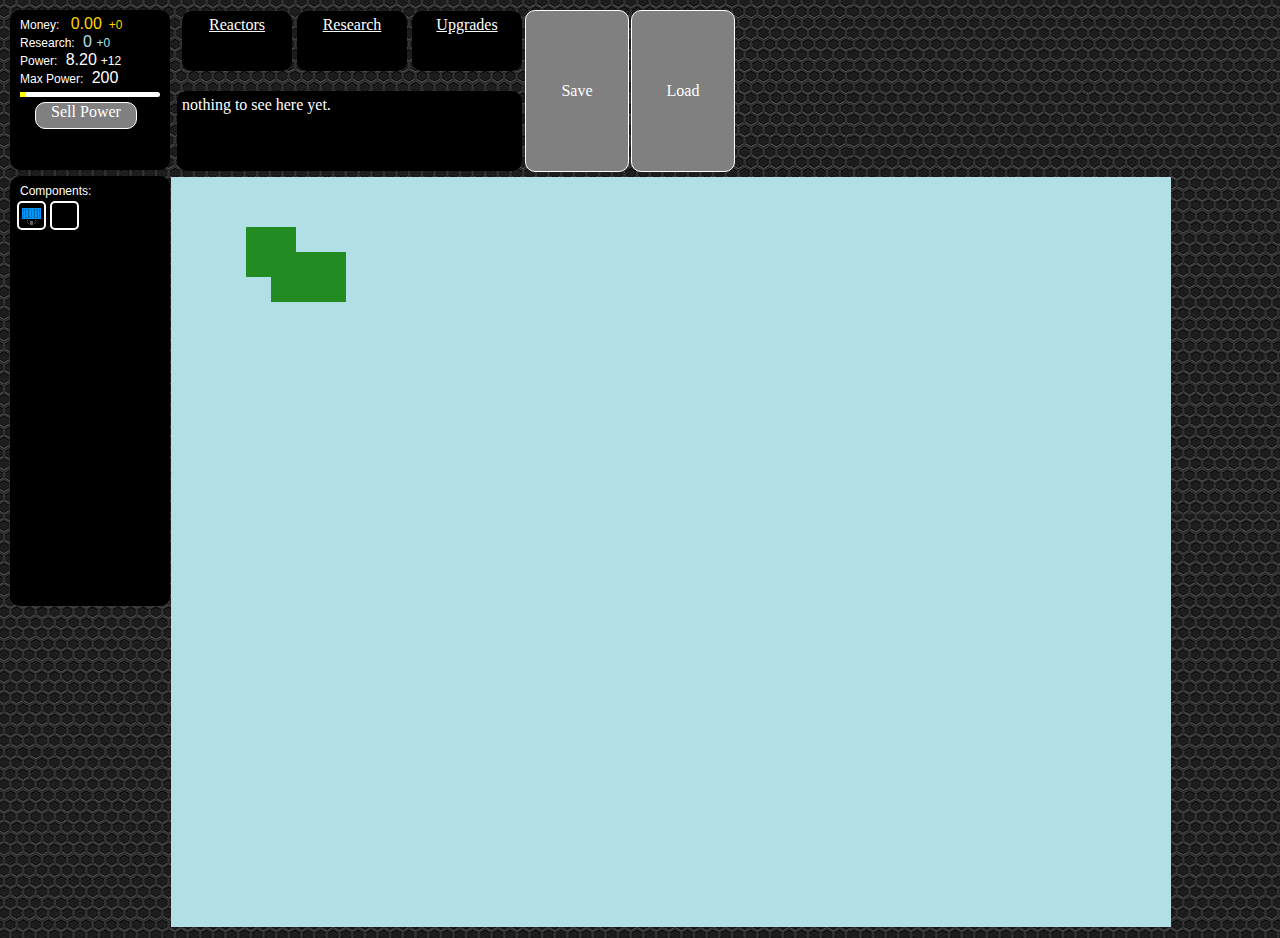
<file: index.html>
<!DOCTYPE html>
<head>
<title>Reactor Idle</title>
<link rel="stylesheet" href="main.css">
</head>
<body>
<div class = "topbar">
	<table>
		<tbody>
			<tr>
				<td class = "readout">
					<div class = "text">
						<span class = "title">Money: </span>
						<span class = "currency" id = "moneyPossessed">0 </span>
						<span class = "production" id = "moneyIncome">+0 </span>
					</div>
					<div class = "text">
						<span class = "title">Research: </span>
						<span class = "research" id = "researchPossessed">0 </span>
						<span class = "researchProduction" id = "researchIncome">+0 </span>
					</div>
					<div class = "text">
						<span class = "title">Power: </span>
						<span class = "power" id = "powerPossessed">0 </span>
						<span class = "powerProduction" id = "powerIncome">+0 </span>
					</div>
					<div class = "text">
						<span class = "title">Max Power: </span>
						<span class = "maxpower" id = "maxpowerPossessed"> 0 </span>
					</div>	
					<div id = "powerbar">
						<div id = "powerbarFill">
						</div>
					</div>
					<div id = "sellButton">
						<span>Sell Power</span>
					</div>
				</td>
				<td class = "infoTab">
					<td class = "menu" valign = "top">
						<a class = "select" id = "ReactorTab" href = "reactors.htm" onclick = "save(gamestate);"> Reactors </a>
						<a class = "select" id = "ResearchTab" href = "research.htm" onclick = "save(gamestate);"> Research </a>
						<a class = "select" id = "UpgradesTab" href = "upgrades.htm" onclick = "save(gamestate);"> Upgrades </a>
						<div class = "menuBox"></div>
						<div class = "informationBox"> nothing to see here yet. </div>
					</td>	
					<td id = "saveButton">
						<span>Save</span>
					</td>	
					<td id = "loadButton">
						<span>Load</span>
					</td>
				</td>
			</tr>
		</tbody>
	</table>
</div>

<div class = "playArea">
<table>
	<tbody>
		<tr>
		<td class = "Components">
			<div class = "text">
				<span class = "title">Components: </span>
			</div>
			<div class = "Reactor-Components">
				<div id = "solar-panel" class = "component-select"></div>
				<div id = "wood-burner" class = "component-select"></div>
			</div>
		</td>

			

		<td class = "gameArea" valign = "top">
		<div class = "water tile">
			 <div class = "water tile1_1" data-pos = "1_1">
			 </div>
		</div>
		<div class = "water tile">
			 <div class = "water tile1_2" data-pos = "1_2">
			 </div>
		</div>
		<div class = "water tile">
			 <div class = "water tile1_3" data-pos = "1_3">
			 </div>
		</div>
		<div class = "water tile">
			 <div class = "water tile1_4" data-pos = "1_4">
			 </div>
		</div>
		<div class = "water tile">
			 <div class = "water tile1_5" data-pos = "1_5">
			 </div>
		</div>
		<div class = "water tile">
			 <div class = "water tile1_6" data-pos = "1_6">
			 </div>
		</div>
		<div class = "water tile">
			 <div class = "water tile1_7" data-pos = "1_7">
			 </div>
		</div>
		<div class = "water tile">
			 <div class = "water tile1_8" data-pos = "1_8">
			 </div>
		</div>
		<div class = "water tile">
			 <div class = "water tile1_9" data-pos = "1_9">
			 </div>
		</div>
		<div class = "water tile">
			 <div class = "water tile1_10" data-pos = "1_10">
			 </div>
		</div>
		<div class = "water tile">
			 <div class = "water tile1_11" data-pos = "1_11">
			 </div>
		</div>
		<div class = "water tile">
			 <div class = "water tile1_12" data-pos = "1_12">
			 </div>
		</div>
		<div class = "water tile">
			 <div class = "water tile1_13" data-pos = "1_13">
			 </div>
		</div>
		<div class = "water tile">
			 <div class = "water tile1_14" data-pos = "1_14">
			 </div>
		</div>
		<div class = "water tile">
			 <div class = "water tile1_15" data-pos = "1_15">
			 </div>
		</div>
		<div class = "water tile">
			 <div class = "water tile1_16" data-pos = "1_16">
			 </div>
		</div>
		<div class = "water tile">
			 <div class = "water tile1_17" data-pos = "1_17">
			 </div>
		</div>
		<div class = "water tile">
			 <div class = "water tile1_18" data-pos = "1_18">
			 </div>
		</div>
		<div class = "water tile">
			 <div class = "water tile1_19" data-pos = "1_19">
			 </div>
		</div>
		<div class = "water tile">
			 <div class = "water tile1_20" data-pos = "1_20">
			 </div>
		</div>
		<div class = "water tile">
			 <div class = "water tile1_21" data-pos = "1_21">
			 </div>
		</div>
		<div class = "water tile">
			 <div class = "water tile1_22" data-pos = "1_22">
			 </div>
		</div>
		<div class = "water tile">
			 <div class = "water tile1_23" data-pos = "1_23">
			 </div>
		</div>
		<div class = "water tile">
			 <div class = "water tile1_24" data-pos = "1_24">
			 </div>
		</div>
		<div class = "water tile">
			 <div class = "water tile1_25" data-pos = "1_25">
			 </div>
		</div>
		<div class = "water tile">
			 <div class = "water tile1_26" data-pos = "1_26">
			 </div>
		</div>
		<div class = "water tile">
			 <div class = "water tile1_27" data-pos = "1_27">
			 </div>
		</div>
		<div class = "water tile">
			 <div class = "water tile1_28" data-pos = "1_28">
			 </div>
		</div>
		<div class = "water tile">
			 <div class = "water tile1_29" data-pos = "1_29">
			 </div>
		</div>
		<div class = "water tile">
			 <div class = "water tile1_30" data-pos = "1_30">
			 </div>
		</div>
		<div class = "water tile">
			 <div class = "water tile1_31" data-pos = "1_31">
			 </div>
		</div>
		<div class = "water tile">
			 <div class = "water tile1_32" data-pos = "1_32">
			 </div>
		</div>
		<div class = "water tile">
			 <div class = "water tile1_33" data-pos = "1_33">
			 </div>
		</div>
		<div class = "water tile">
			 <div class = "water tile1_34" data-pos = "1_34">
			 </div>
		</div>
		<div class = "water tile">
			 <div class = "water tile1_35" data-pos = "1_35">
			 </div>
		</div>
		<div class = "water tile">
			 <div class = "water tile1_36" data-pos = "1_36">
			 </div>
		</div>
		<div class = "water tile">
			 <div class = "water tile1_37" data-pos = "1_37">
			 </div>
		</div>
		<div class = "water tile">
			 <div class = "water tile1_38" data-pos = "1_38">
			 </div>
		</div>
		<div class = "water tile">
			 <div class = "water tile1_39" data-pos = "1_39">
			 </div>
		</div>
		<div class = "water tile">
			 <div class = "water tile1_40" data-pos = "1_40">
			 </div>
		</div>
		<div style = "clear:both"></div>
		<div class = "water tile">
			 <div class = "water tile2_1" data-pos = "2_1">
			 </div>
		</div>
		<div class = "water tile">
			 <div class = "water tile2_2" data-pos = "2_2">
			 </div>
		</div>
		<div class = "water tile">
			 <div class = "water tile2_3" data-pos = "2_3">
			 </div>
		</div>
		<div class = "water tile">
			 <div class = "water tile2_4" data-pos = "2_4">
			 </div>
		</div>
		<div class = "water tile">
			 <div class = "water tile2_5" data-pos = "2_5">
			 </div>
		</div>
		<div class = "water tile">
			 <div class = "water tile2_6" data-pos = "2_6">
			 </div>
		</div>
		<div class = "water tile">
			 <div class = "water tile2_7" data-pos = "2_7">
			 </div>
		</div>
		<div class = "water tile">
			 <div class = "water tile2_8" data-pos = "2_8">
			 </div>
		</div>
		<div class = "water tile">
			 <div class = "water tile2_9" data-pos = "2_9">
			 </div>
		</div>
		<div class = "water tile">
			 <div class = "water tile2_10" data-pos = "2_10">
			 </div>
		</div>
		<div class = "water tile">
			 <div class = "water tile2_11" data-pos = "2_11">
			 </div>
		</div>
		<div class = "water tile">
			 <div class = "water tile2_12" data-pos = "2_12">
			 </div>
		</div>
		<div class = "water tile">
			 <div class = "water tile2_13" data-pos = "2_13">
			 </div>
		</div>
		<div class = "water tile">
			 <div class = "water tile2_14" data-pos = "2_14">
			 </div>
		</div>
		<div class = "water tile">
			 <div class = "water tile2_15" data-pos = "2_15">
			 </div>
		</div>
		<div class = "water tile">
			 <div class = "water tile2_16" data-pos = "2_16">
			 </div>
		</div>
		<div class = "water tile">
			 <div class = "water tile2_17" data-pos = "2_17">
			 </div>
		</div>
		<div class = "water tile">
			 <div class = "water tile2_18" data-pos = "2_18">
			 </div>
		</div>
		<div class = "water tile">
			 <div class = "water tile2_19" data-pos = "2_19">
			 </div>
		</div>
		<div class = "water tile">
			 <div class = "water tile2_20" data-pos = "2_20">
			 </div>
		</div>
		<div class = "water tile">
			 <div class = "water tile2_21" data-pos = "2_21">
			 </div>
		</div>
		<div class = "water tile">
			 <div class = "water tile2_22" data-pos = "2_22">
			 </div>
		</div>
		<div class = "water tile">
			 <div class = "water tile2_23" data-pos = "2_23">
			 </div>
		</div>
		<div class = "water tile">
			 <div class = "water tile2_24" data-pos = "2_24">
			 </div>
		</div>
		<div class = "water tile">
			 <div class = "water tile2_25" data-pos = "2_25">
			 </div>
		</div>
		<div class = "water tile">
			 <div class = "water tile2_26" data-pos = "2_26">
			 </div>
		</div>
		<div class = "water tile">
			 <div class = "water tile2_27" data-pos = "2_27">
			 </div>
		</div>
		<div class = "water tile">
			 <div class = "water tile2_28" data-pos = "2_28">
			 </div>
		</div>
		<div class = "water tile">
			 <div class = "water tile2_29" data-pos = "2_29">
			 </div>
		</div>
		<div class = "water tile">
			 <div class = "water tile2_30" data-pos = "2_30">
			 </div>
		</div>
		<div class = "water tile">
			 <div class = "water tile2_31" data-pos = "2_31">
			 </div>
		</div>
		<div class = "water tile">
			 <div class = "water tile2_32" data-pos = "2_32">
			 </div>
		</div>
		<div class = "water tile">
			 <div class = "water tile2_33" data-pos = "2_33">
			 </div>
		</div>
		<div class = "water tile">
			 <div class = "water tile2_34" data-pos = "2_34">
			 </div>
		</div>
		<div class = "water tile">
			 <div class = "water tile2_35" data-pos = "2_35">
			 </div>
		</div>
		<div class = "water tile">
			 <div class = "water tile2_36" data-pos = "2_36">
			 </div>
		</div>
		<div class = "water tile">
			 <div class = "water tile2_37" data-pos = "2_37">
			 </div>
		</div>
		<div class = "water tile">
			 <div class = "water tile2_38" data-pos = "2_38">
			 </div>
		</div>
		<div class = "water tile">
			 <div class = "water tile2_39" data-pos = "2_39">
			 </div>
		</div>
		<div class = "water tile">
			 <div class = "water tile2_40" data-pos = "2_40">
			 </div>
		</div>
		<div style = "clear:both"></div>
		<div class = "water tile">
		     <div class = "water tile3_1" data-pos = "3_1">
		     </div>
		 </div>
		<div class = "water tile">
		     <div class = "water tile3_2" data-pos = "3_2">
		     </div>
		 </div>
		<div class = "water tile">
		     <div class = "water tile3_3" data-pos = "3_3">
		     </div>
		 </div>
		<div class = "grass tile">
		     <div class = "grass placeable tile3_4" data-pos = "3_4">
		     </div>
		 </div>
		<div class = "grass tile">
		     <div class = "grass placeable tile3_5" data-pos = "3_5">
		     </div>
		 </div>
		<div class = "water tile">
		     <div class = "water tile3_6" data-pos = "3_6">
		     </div>
		 </div>
		<div class = "water tile">
		     <div class = "water tile3_7" data-pos = "3_7">
		     </div>
		 </div>
		<div class = "water tile">
		     <div class = "water tile3_8" data-pos = "3_8">
		     </div>
		 </div>
		<div class = "water tile">
		     <div class = "water tile3_9" data-pos = "3_9">
		     </div>
		 </div>
		<div class = "water tile">
		     <div class = "water tile3_10" data-pos = "3_10">
		     </div>
		</div>
		<div class = "water tile">
		     <div class = "water tile3_11" data-pos = "3_11">
		     </div>
		</div>
		<div class = "water tile">
		     <div class = "water tile3_12" data-pos = "3_12">
		     </div>
		</div>
		<div class = "water tile">
		     <div class = "water tile3_13" data-pos = "3_13">
		     </div>
		</div>
		<div class = "water tile">
		     <div class = "water tile3_14" data-pos = "3_14">
		     </div>
		</div>
		<div class = "water tile">
		     <div class = "water tile3_15" data-pos = "3_15">
		     </div>
		</div>
		<div class = "water tile">
		     <div class = "water tile3_16" data-pos = "3_16">
		     </div>
		</div>
		<div class = "water tile">
		     <div class = "water tile3_17" data-pos = "3_17">
		     </div>
		</div>
		<div class = "water tile">
		     <div class = "water tile3_18" data-pos = "3_18">
		     </div>
		</div>
		<div class = "water tile">
		     <div class = "water tile3_19" data-pos = "3_19">
		     </div>
		</div>
		<div class = "water tile">
		     <div class = "water tile3_20" data-pos = "3_20">
		     </div>
		</div>
		<div class = "water tile">
		     <div class = "water tile3_21" data-pos = "3_21">
		     </div>
		</div>
		<div class = "water tile">
		     <div class = "water tile3_22" data-pos = "3_22">
		     </div>
		</div>
		<div class = "water tile">
		     <div class = "water tile3_23" data-pos = "3_23">
		     </div>
		</div>
		<div class = "water tile">
		     <div class = "water tile3_24" data-pos = "3_24">
		     </div>
		</div>
		<div class = "water tile">
		     <div class = "water tile3_25" data-pos = "3_25">
		     </div>
		</div>
		<div class = "water tile">
		     <div class = "water tile3_26" data-pos = "3_26">
		     </div>
		</div>
		<div class = "water tile">
		     <div class = "water tile3_27" data-pos = "3_27">
		     </div>
		</div>
		<div class = "water tile">
		     <div class = "water tile3_28" data-pos = "3_28">
		     </div>
		</div>
		<div class = "water tile">
		     <div class = "water tile3_29" data-pos = "3_29">
		     </div>
		</div>
		<div class = "water tile">
		     <div class = "water tile3_30" data-pos = "3_30">
		     </div>
		</div>
		<div class = "water tile">
		     <div class = "water tile3_31" data-pos = "3_31">
		     </div>
		</div>
		<div class = "water tile">
		     <div class = "water tile3_32" data-pos = "3_32">
		     </div>
		</div>
		<div class = "water tile">
		     <div class = "water tile3_33" data-pos = "3_33">
		     </div>
		</div>
		<div class = "water tile">
		     <div class = "water tile3_34" data-pos = "3_34">
		     </div>
		</div>
		<div class = "water tile">
		     <div class = "water tile3_35" data-pos = "3_35">
		     </div>
		</div>
		<div class = "water tile">
		     <div class = "water tile3_36" data-pos = "3_36">
		     </div>
		</div>
		<div class = "water tile">
		     <div class = "water tile3_37" data-pos = "3_37">
		     </div>
		</div>
		<div class = "water tile">
		     <div class = "water tile3_38" data-pos = "3_38">
		     </div>
		</div>
		<div class = "water tile">
		     <div class = "water tile3_39" data-pos = "3_39">
		     </div>
		</div>
		<div class = "water tile">
		     <div class = "water tile3_40" data-pos = "3_40">
		     </div>
		</div>
			<div style = "clear:both"></div>
		<div class = "water tile">
		     <div class = "water tile4_1" data-pos = "4_1">
		     </div>
		 </div>
		<div class = "water tile">
		     <div class = "water tile4_2" data-pos = "4_2">
		     </div>
		 </div>
		<div class = "water tile">
		     <div class = "water tile4_3" data-pos = "4_3">
		     </div>
		 </div>
		<div class = "grass tile">
		     <div class = "grass placeable tile4_4" data-pos = "4_4">
		     </div>
		 </div>
		<div class = "grass tile">
		     <div class = "grass placeable tile4_5" data-pos = "4_5">
		     </div>
		 </div>
		<div class = "grass tile">
		     <div class = "grass placeable tile4_6" data-pos = "4_6">
		     </div>
		 </div>
		<div class = "grass tile">
		     <div class = "grass placeable tile4_7" data-pos = "4_7">
		     </div>
		 </div>
		<div class = "water tile">
		     <div class = "water tile4_8" data-pos = "4_8">
		     </div>
		 </div>
		<div class = "water tile">
		     <div class = "water tile4_9" data-pos = "4_9">
		     </div>
		 </div>
		<div class = "water tile">
		     <div class = "water tile4_10" data-pos = "4_10">
		     </div>
		</div>
		<div class = "water tile">
		     <div class = "water tile4_11" data-pos = "4_11">
		     </div>
		</div>
		<div class = "water tile">
		     <div class = "water tile4_12" data-pos = "4_12">
		     </div>
		</div>
		<div class = "water tile">
		     <div class = "water tile4_13" data-pos = "4_13">
		     </div>
		</div>
		<div class = "water tile">
		     <div class = "water tile4_14" data-pos = "4_14">
		     </div>
		</div>
		<div class = "water tile">
		     <div class = "water tile4_15" data-pos = "4_15">
		     </div>
		</div>
		<div class = "water tile">
		     <div class = "water tile4_16" data-pos = "4_16">
		     </div>
		</div>
		<div class = "water tile">
		     <div class = "water tile4_17" data-pos = "4_17">
		     </div>
		</div>
		<div class = "water tile">
		     <div class = "water tile4_18" data-pos = "4_18">
		     </div>
		</div>
		<div class = "water tile">
		     <div class = "water tile4_19" data-pos = "4_19">
		     </div>
		</div>
		<div class = "water tile">
		     <div class = "water tile4_20" data-pos = "4_20">
		     </div>
		</div>
		<div class = "water tile">
		     <div class = "water tile4_21" data-pos = "4_21">
		     </div>
		</div>
		<div class = "water tile">
		     <div class = "water tile4_22" data-pos = "4_22">
		     </div>
		</div>
		<div class = "water tile">
		     <div class = "water tile4_23" data-pos = "4_23">
		     </div>
		</div>
		<div class = "water tile">
		     <div class = "water tile4_24" data-pos = "4_24">
		     </div>
		</div>
		<div class = "water tile">
		     <div class = "water tile4_25" data-pos = "4_25">
		     </div>
		</div>
		<div class = "water tile">
		     <div class = "water tile4_26" data-pos = "4_26">
		     </div>
		</div>
		<div class = "water tile">
		     <div class = "water tile4_27" data-pos = "4_27">
		     </div>
		</div>
		<div class = "water tile">
		     <div class = "water tile4_28" data-pos = "4_28">
		     </div>
		</div>
		<div class = "water tile">
		     <div class = "water tile4_29" data-pos = "4_29">
		     </div>
		</div>
		<div class = "water tile">
		     <div class = "water tile4_30" data-pos = "4_30">
		     </div>
		</div>
		<div class = "water tile">
		     <div class = "water tile4_31" data-pos = "4_31">
		     </div>
		</div>
		<div class = "water tile">
		     <div class = "water tile4_32" data-pos = "4_32">
		     </div>
		</div>
		<div class = "water tile">
		     <div class = "water tile4_33" data-pos = "4_33">
		     </div>
		</div>
		<div class = "water tile">
		     <div class = "water tile4_34" data-pos = "4_34">
		     </div>
		</div>
		<div class = "water tile">
		     <div class = "water tile4_35" data-pos = "4_35">
		     </div>
		</div>
		<div class = "water tile">
		     <div class = "water tile4_36" data-pos = "4_36">
		     </div>
		</div>
		<div class = "water tile">
		     <div class = "water tile4_37" data-pos = "4_37">
		     </div>
		</div>
		<div class = "water tile">
		     <div class = "water tile4_38" data-pos = "4_38">
		     </div>
		</div>
		<div class = "water tile">
		     <div class = "water tile4_39" data-pos = "4_39">
		     </div>
		</div>
		<div class = "water tile">
		     <div class = "water tile4_40" data-pos = "4_40">
		     </div>
		</div>
		<div style = "clear:both"></div>
		<div class = "water tile">
		     <div class = "water tile5_1" data-pos = "5_1">
		     </div>
		 </div>
		<div class = "water tile">
		     <div class = "water tile5_2" data-pos = "5_2">
		     </div>
		 </div>
		<div class = "water tile">
		     <div class = "water tile5_3" data-pos = "5_3">
		     </div>
		 </div>
		<div class = "water tile">
		     <div class = "water tile5_4" data-pos = "5_4">
		     </div>
		 </div>
		<div class = "grass tile">
		     <div class = "grass placeable tile5_5" data-pos = "5_5">
		     </div>
		 </div>
		<div class = "grass tile">
		     <div class = "grass placeable tile5_6" data-pos = "5_6">
		     </div>
		 </div>
		<div class = "grass tile">
		     <div class = "grass placeable tile5_7" data-pos = "5_7">
		     </div>
		 </div>
		<div class = "water tile">
		     <div class = "water tile5_8" data-pos = "5_8">
		     </div>
		 </div>
		<div class = "water tile">
		     <div class = "water tile5_9" data-pos = "5_9">
		     </div>
		 </div>
		<div class = "water tile">
		     <div class = "water tile5_10" data-pos = "5_10">
		     </div>
		</div>
		<div class = "water tile">
		     <div class = "water tile5_11" data-pos = "5_11">
		     </div>
		</div>
		<div class = "water tile">
		     <div class = "water tile5_12" data-pos = "5_12">
		     </div>
		</div>
		<div class = "water tile">
		     <div class = "water tile5_13" data-pos = "5_13">
		     </div>
		</div>
		<div class = "water tile">
		     <div class = "water tile5_14" data-pos = "5_14">
		     </div>
		</div>
		<div class = "water tile">
		     <div class = "water tile5_15" data-pos = "5_15">
		     </div>
		</div>
		<div class = "water tile">
		     <div class = "water tile5_16" data-pos = "5_16">
		     </div>
		</div>
		<div class = "water tile">
		     <div class = "water tile5_17" data-pos = "5_17">
		     </div>
		</div>
		<div class = "water tile">
		     <div class = "water tile5_18" data-pos = "5_18">
		     </div>
		</div>
		<div class = "water tile">
		     <div class = "water tile5_19" data-pos = "5_19">
		     </div>
		</div>
		<div class = "water tile">
		     <div class = "water tile5_20" data-pos = "5_20">
		     </div>
		</div>
		<div class = "water tile">
		     <div class = "water tile5_21" data-pos = "5_21">
		     </div>
		</div>
		<div class = "water tile">
		     <div class = "water tile5_22" data-pos = "5_22">
		     </div>
		</div>
		<div class = "water tile">
		     <div class = "water tile5_23" data-pos = "5_23">
		     </div>
		</div>
		<div class = "water tile">
		     <div class = "water tile5_24" data-pos = "5_24">
		     </div>
		</div>
		<div class = "water tile">
		     <div class = "water tile5_25" data-pos = "5_25">
		     </div>
		</div>
		<div class = "water tile">
		     <div class = "water tile5_26" data-pos = "5_26">
		     </div>
		</div>
		<div class = "water tile">
		     <div class = "water tile5_27" data-pos = "5_27">
		     </div>
		</div>
		<div class = "water tile">
		     <div class = "water tile5_28" data-pos = "5_28">
		     </div>
		</div>
		<div class = "water tile">
		     <div class = "water tile5_29" data-pos = "5_29">
		     </div>
		</div>
		<div class = "water tile">
		     <div class = "water tile5_30" data-pos = "5_30">
		     </div>
		</div>
		<div class = "water tile">
		     <div class = "water tile5_31" data-pos = "5_31">
		     </div>
		</div>
		<div class = "water tile">
		     <div class = "water tile5_32" data-pos = "5_32">
		     </div>
		</div>
		<div class = "water tile">
		     <div class = "water tile5_33" data-pos = "5_33">
		     </div>
		</div>
		<div class = "water tile">
		     <div class = "water tile5_34" data-pos = "5_34">
		     </div>
		</div>
		<div class = "water tile">
		     <div class = "water tile5_35" data-pos = "5_35">
		     </div>
		</div>
		<div class = "water tile">
		     <div class = "water tile5_36" data-pos = "5_36">
		     </div>
		</div>
		<div class = "water tile">
		     <div class = "water tile5_37" data-pos = "5_37">
		     </div>
		</div>
		<div class = "water tile">
		     <div class = "water tile5_38" data-pos = "5_38">
		     </div>
		</div>
		<div class = "water tile">
		     <div class = "water tile5_39" data-pos = "5_39">
		     </div>
		</div>
		<div class = "water tile">
		     <div class = "water tile5_40" data-pos = "5_40">
		     </div>
		</div>
		<div style = "clear:both"></div>
				<div class = "water tile">
		     <div class = "water tile6_1" data-pos = "6_1">
		     </div>
		 </div>
		<div class = "water tile">
		     <div class = "water tile6_2" data-pos = "6_2">
		     </div>
		 </div>
		<div class = "water tile">
		     <div class = "water tile6_3" data-pos = "6_3">
		     </div>
		 </div>
		<div class = "water tile">
		     <div class = "water tile6_4" data-pos = "6_4">
		     </div>
		 </div>
		<div class = "water tile">
		     <div class = "water tile6_5" data-pos = "6_5">
		     </div>
		 </div>
		<div class = "water tile">
		     <div class = "water tile6_6" data-pos = "6_6">
		     </div>
		 </div>
		<div class = "water tile">
		     <div class = "water tile6_7" data-pos = "6_7">
		     </div>
		 </div>
		<div class = "water tile">
		     <div class = "water tile6_8" data-pos = "6_8">
		     </div>
		 </div>
		<div class = "water tile">
		     <div class = "water tile6_9" data-pos = "6_9">
		     </div>
		 </div>
		<div class = "water tile">
		     <div class = "water tile6_10" data-pos = "6_10">
		     </div>
		</div>
		<div class = "water tile">
		     <div class = "water tile6_11" data-pos = "6_11">
		     </div>
		</div>
		<div class = "water tile">
		     <div class = "water tile6_12" data-pos = "6_12">
		     </div>
		</div>
		<div class = "water tile">
		     <div class = "water tile6_13" data-pos = "6_13">
		     </div>
		</div>
		<div class = "water tile">
		     <div class = "water tile6_14" data-pos = "6_14">
		     </div>
		</div>
		<div class = "water tile">
		     <div class = "water tile6_15" data-pos = "6_15">
		     </div>
		</div>
		<div class = "water tile">
		     <div class = "water tile6_16" data-pos = "6_16">
		     </div>
		</div>
		<div class = "water tile">
		     <div class = "water tile6_17" data-pos = "6_17">
		     </div>
		</div>
		<div class = "water tile">
		     <div class = "water tile6_18" data-pos = "6_18">
		     </div>
		</div>
		<div class = "water tile">
		     <div class = "water tile6_19" data-pos = "6_19">
		     </div>
		</div>
		<div class = "water tile">
		     <div class = "water tile6_20" data-pos = "6_20">
		     </div>
		</div>
		<div class = "water tile">
		     <div class = "water tile6_21" data-pos = "6_21">
		     </div>
		</div>
		<div class = "water tile">
		     <div class = "water tile6_22" data-pos = "6_22">
		     </div>
		</div>
		<div class = "water tile">
		     <div class = "water tile6_23" data-pos = "6_23">
		     </div>
		</div>
		<div class = "water tile">
		     <div class = "water tile6_24" data-pos = "6_24">
		     </div>
		</div>
		<div class = "water tile">
		     <div class = "water tile6_25" data-pos = "6_25">
		     </div>
		</div>
		<div class = "water tile">
		     <div class = "water tile6_26" data-pos = "6_26">
		     </div>
		</div>
		<div class = "water tile">
		     <div class = "water tile6_27" data-pos = "6_27">
		     </div>
		</div>
		<div class = "water tile">
		     <div class = "water tile6_28" data-pos = "6_28">
		     </div>
		</div>
		<div class = "water tile">
		     <div class = "water tile6_29" data-pos = "6_29">
		     </div>
		</div>
		<div class = "water tile">
		     <div class = "water tile6_30" data-pos = "6_30">
		     </div>
		</div>
		<div class = "water tile">
		     <div class = "water tile6_31" data-pos = "6_31">
		     </div>
		</div>
		<div class = "water tile">
		     <div class = "water tile6_32" data-pos = "6_32">
		     </div>
		</div>
		<div class = "water tile">
		     <div class = "water tile6_33" data-pos = "6_33">
		     </div>
		</div>
		<div class = "water tile">
		     <div class = "water tile6_34" data-pos = "6_34">
		     </div>
		</div>
		<div class = "water tile">
		     <div class = "water tile6_35" data-pos = "6_35">
		     </div>
		</div>
		<div class = "water tile">
		     <div class = "water tile6_36" data-pos = "6_36">
		     </div>
		</div>
		<div class = "water tile">
		     <div class = "water tile6_37" data-pos = "6_37">
		     </div>
		</div>
		<div class = "water tile">
		     <div class = "water tile6_38" data-pos = "6_38">
		     </div>
		</div>
		<div class = "water tile">
		     <div class = "water tile6_39" data-pos = "6_39">
		     </div>
		</div>
		<div class = "water tile">
		     <div class = "water tile6_40" data-pos = "6_40">
		     </div>
		</div>
		<div style = "clear:both"></div>
		<div class = "water tile">
		     <div class = "water tile7_1" data-pos = "7_1">
		     </div>
		 </div>
		<div class = "water tile">
		     <div class = "water tile7_2" data-pos = "7_2">
		     </div>
		 </div>
		<div class = "water tile">
		     <div class = "water tile7_3" data-pos = "7_3">
		     </div>
		 </div>
		<div class = "water tile">
		     <div class = "water tile7_4" data-pos = "7_4">
		     </div>
		 </div>
		<div class = "water tile">
		     <div class = "water tile7_5" data-pos = "7_5">
		     </div>
		 </div>
		<div class = "water tile">
		     <div class = "water tile7_6" data-pos = "7_6">
		     </div>
		 </div>
		<div class = "water tile">
		     <div class = "water tile7_7" data-pos = "7_7">
		     </div>
		 </div>
		<div class = "water tile">
		     <div class = "water tile7_8" data-pos = "7_8">
		     </div>
		 </div>
		<div class = "water tile">
		     <div class = "water tile7_9" data-pos = "7_9">
		     </div>
		 </div>
		<div class = "water tile">
		     <div class = "water tile7_10" data-pos = "7_10">
		     </div>
		</div>
		<div class = "water tile">
		     <div class = "water tile7_11" data-pos = "7_11">
		     </div>
		</div>
		<div class = "water tile">
		     <div class = "water tile7_12" data-pos = "7_12">
		     </div>
		</div>
		<div class = "water tile">
		     <div class = "water tile7_13" data-pos = "7_13">
		     </div>
		</div>
		<div class = "water tile">
		     <div class = "water tile7_14" data-pos = "7_14">
		     </div>
		</div>
		<div class = "water tile">
		     <div class = "water tile7_15" data-pos = "7_15">
		     </div>
		</div>
		<div class = "water tile">
		     <div class = "water tile7_16" data-pos = "7_16">
		     </div>
		</div>
		<div class = "water tile">
		     <div class = "water tile7_17" data-pos = "7_17">
		     </div>
		</div>
		<div class = "water tile">
		     <div class = "water tile7_18" data-pos = "7_18">
		     </div>
		</div>
		<div class = "water tile">
		     <div class = "water tile7_19" data-pos = "7_19">
		     </div>
		</div>
		<div class = "water tile">
		     <div class = "water tile7_20" data-pos = "7_20">
		     </div>
		</div>
		<div class = "water tile">
		     <div class = "water tile7_21" data-pos = "7_21">
		     </div>
		</div>
		<div class = "water tile">
		     <div class = "water tile7_22" data-pos = "7_22">
		     </div>
		</div>
		<div class = "water tile">
		     <div class = "water tile7_23" data-pos = "7_23">
		     </div>
		</div>
		<div class = "water tile">
		     <div class = "water tile7_24" data-pos = "7_24">
		     </div>
		</div>
		<div class = "water tile">
		     <div class = "water tile7_25" data-pos = "7_25">
		     </div>
		</div>
		<div class = "water tile">
		     <div class = "water tile7_26" data-pos = "7_26">
		     </div>
		</div>
		<div class = "water tile">
		     <div class = "water tile7_27" data-pos = "7_27">
		     </div>
		</div>
		<div class = "water tile">
		     <div class = "water tile7_28" data-pos = "7_28">
		     </div>
		</div>
		<div class = "water tile">
		     <div class = "water tile7_29" data-pos = "7_29">
		     </div>
		</div>
		<div class = "water tile">
		     <div class = "water tile7_30" data-pos = "7_30">
		     </div>
		</div>
		<div class = "water tile">
		     <div class = "water tile7_31" data-pos = "7_31">
		     </div>
		</div>
		<div class = "water tile">
		     <div class = "water tile7_32" data-pos = "7_32">
		     </div>
		</div>
		<div class = "water tile">
		     <div class = "water tile7_33" data-pos = "7_33">
		     </div>
		</div>
		<div class = "water tile">
		     <div class = "water tile7_34" data-pos = "7_34">
		     </div>
		</div>
		<div class = "water tile">
		     <div class = "water tile7_35" data-pos = "7_35">
		     </div>
		</div>
		<div class = "water tile">
		     <div class = "water tile7_36" data-pos = "7_36">
		     </div>
		</div>
		<div class = "water tile">
		     <div class = "water tile7_37" data-pos = "7_37">
		     </div>
		</div>
		<div class = "water tile">
		     <div class = "water tile7_38" data-pos = "7_38">
		     </div>
		</div>
		<div class = "water tile">
		     <div class = "water tile7_39" data-pos = "7_39">
		     </div>
		</div>
		<div class = "water tile">
		     <div class = "water tile7_40" data-pos = "7_40">
		     </div>
		</div>
		<div style = "clear:both"></div>
		<div class = "water tile">
		     <div class = "water tile8_1" data-pos = "8_1">
		     </div>
		 </div>
		<div class = "water tile">
		     <div class = "water tile8_2" data-pos = "8_2">
		     </div>
		 </div>
		<div class = "water tile">
		     <div class = "water tile8_3" data-pos = "8_3">
		     </div>
		 </div>
		<div class = "water tile">
		     <div class = "water tile8_4" data-pos = "8_4">
		     </div>
		 </div>
		<div class = "water tile">
		     <div class = "water tile8_5" data-pos = "8_5">
		     </div>
		 </div>
		<div class = "water tile">
		     <div class = "water tile8_6" data-pos = "8_6">
		     </div>
		 </div>
		<div class = "water tile">
		     <div class = "water tile8_7" data-pos = "8_7">
		     </div>
		 </div>
		<div class = "water tile">
		     <div class = "water tile8_8" data-pos = "8_8">
		     </div>
		 </div>
		<div class = "water tile">
		     <div class = "water tile8_9" data-pos = "8_9">
		     </div>
		 </div>
		<div class = "water tile">
		     <div class = "water tile8_10" data-pos = "8_10">
		     </div>
		</div>
		<div class = "water tile">
		     <div class = "water tile8_11" data-pos = "8_11">
		     </div>
		</div>
		<div class = "water tile">
		     <div class = "water tile8_12" data-pos = "8_12">
		     </div>
		</div>
		<div class = "water tile">
		     <div class = "water tile8_13" data-pos = "8_13">
		     </div>
		</div>
		<div class = "water tile">
		     <div class = "water tile8_14" data-pos = "8_14">
		     </div>
		</div>
		<div class = "water tile">
		     <div class = "water tile8_15" data-pos = "8_15">
		     </div>
		</div>
		<div class = "water tile">
		     <div class = "water tile8_16" data-pos = "8_16">
		     </div>
		</div>
		<div class = "water tile">
		     <div class = "water tile8_17" data-pos = "8_17">
		     </div>
		</div>
		<div class = "water tile">
		     <div class = "water tile8_18" data-pos = "8_18">
		     </div>
		</div>
		<div class = "water tile">
		     <div class = "water tile8_19" data-pos = "8_19">
		     </div>
		</div>
		<div class = "water tile">
		     <div class = "water tile8_20" data-pos = "8_20">
		     </div>
		</div>
		<div class = "water tile">
		     <div class = "water tile8_21" data-pos = "8_21">
		     </div>
		</div>
		<div class = "water tile">
		     <div class = "water tile8_22" data-pos = "8_22">
		     </div>
		</div>
		<div class = "water tile">
		     <div class = "water tile8_23" data-pos = "8_23">
		     </div>
		</div>
		<div class = "water tile">
		     <div class = "water tile8_24" data-pos = "8_24">
		     </div>
		</div>
		<div class = "water tile">
		     <div class = "water tile8_25" data-pos = "8_25">
		     </div>
		</div>
		<div class = "water tile">
		     <div class = "water tile8_26" data-pos = "8_26">
		     </div>
		</div>
		<div class = "water tile">
		     <div class = "water tile8_27" data-pos = "8_27">
		     </div>
		</div>
		<div class = "water tile">
		     <div class = "water tile8_28" data-pos = "8_28">
		     </div>
		</div>
		<div class = "water tile">
		     <div class = "water tile8_29" data-pos = "8_29">
		     </div>
		</div>
		<div class = "water tile">
		     <div class = "water tile8_30" data-pos = "8_30">
		     </div>
		</div>
		<div class = "water tile">
		     <div class = "water tile8_31" data-pos = "8_31">
		     </div>
		</div>
		<div class = "water tile">
		     <div class = "water tile8_32" data-pos = "8_32">
		     </div>
		</div>
		<div class = "water tile">
		     <div class = "water tile8_33" data-pos = "8_33">
		     </div>
		</div>
		<div class = "water tile">
		     <div class = "water tile8_34" data-pos = "8_34">
		     </div>
		</div>
		<div class = "water tile">
		     <div class = "water tile8_35" data-pos = "8_35">
		     </div>
		</div>
		<div class = "water tile">
		     <div class = "water tile8_36" data-pos = "8_36">
		     </div>
		</div>
		<div class = "water tile">
		     <div class = "water tile8_37" data-pos = "8_37">
		     </div>
		</div>
		<div class = "water tile">
		     <div class = "water tile8_38" data-pos = "8_38">
		     </div>
		</div>
		<div class = "water tile">
		     <div class = "water tile8_39" data-pos = "8_39">
		     </div>
		</div>
		<div class = "water tile">
		     <div class = "water tile8_40" data-pos = "8_40">
		     </div>
		</div>
		<div style = "clear:both"></div>
		<div class = "water tile">
		     <div class = "water tile9_1" data-pos = "9_1">
		     </div>
		 </div>
		<div class = "water tile">
		     <div class = "water tile9_2" data-pos = "9_2">
		     </div>
		 </div>
		<div class = "water tile">
		     <div class = "water tile9_3" data-pos = "9_3">
		     </div>
		 </div>
		<div class = "water tile">
		     <div class = "water tile9_4" data-pos = "9_4">
		     </div>
		 </div>
		<div class = "water tile">
		     <div class = "water tile9_5" data-pos = "9_5">
		     </div>
		 </div>
		<div class = "water tile">
		     <div class = "water tile9_6" data-pos = "9_6">
		     </div>
		 </div>
		<div class = "water tile">
		     <div class = "water tile9_7" data-pos = "9_7">
		     </div>
		 </div>
		<div class = "water tile">
		     <div class = "water tile9_8" data-pos = "9_8">
		     </div>
		 </div>
		<div class = "water tile">
		     <div class = "water tile9_9" data-pos = "9_9">
		     </div>
		 </div>
		<div class = "water tile">
		     <div class = "water tile9_10" data-pos = "9_10">
		     </div>
		</div>
		<div class = "water tile">
		     <div class = "water tile9_11" data-pos = "9_11">
		     </div>
		</div>
		<div class = "water tile">
		     <div class = "water tile9_12" data-pos = "9_12">
		     </div>
		</div>
		<div class = "water tile">
		     <div class = "water tile9_13" data-pos = "9_13">
		     </div>
		</div>
		<div class = "water tile">
		     <div class = "water tile9_14" data-pos = "9_14">
		     </div>
		</div>
		<div class = "water tile">
		     <div class = "water tile9_15" data-pos = "9_15">
		     </div>
		</div>
		<div class = "water tile">
		     <div class = "water tile9_16" data-pos = "9_16">
		     </div>
		</div>
		<div class = "water tile">
		     <div class = "water tile9_17" data-pos = "9_17">
		     </div>
		</div>
		<div class = "water tile">
		     <div class = "water tile9_18" data-pos = "9_18">
		     </div>
		</div>
		<div class = "water tile">
		     <div class = "water tile9_19" data-pos = "9_19">
		     </div>
		</div>
		<div class = "water tile">
		     <div class = "water tile9_20" data-pos = "9_20">
		     </div>
		</div>
		<div class = "water tile">
		     <div class = "water tile9_21" data-pos = "9_21">
		     </div>
		</div>
		<div class = "water tile">
		     <div class = "water tile9_22" data-pos = "9_22">
		     </div>
		</div>
		<div class = "water tile">
		     <div class = "water tile9_23" data-pos = "9_23">
		     </div>
		</div>
		<div class = "water tile">
		     <div class = "water tile9_24" data-pos = "9_24">
		     </div>
		</div>
		<div class = "water tile">
		     <div class = "water tile9_25" data-pos = "9_25">
		     </div>
		</div>
		<div class = "water tile">
		     <div class = "water tile9_26" data-pos = "9_26">
		     </div>
		</div>
		<div class = "water tile">
		     <div class = "water tile9_27" data-pos = "9_27">
		     </div>
		</div>
		<div class = "water tile">
		     <div class = "water tile9_28" data-pos = "9_28">
		     </div>
		</div>
		<div class = "water tile">
		     <div class = "water tile9_29" data-pos = "9_29">
		     </div>
		</div>
		<div class = "water tile">
		     <div class = "water tile9_30" data-pos = "9_30">
		     </div>
		</div>
		<div class = "water tile">
		     <div class = "water tile9_31" data-pos = "9_31">
		     </div>
		</div>
		<div class = "water tile">
		     <div class = "water tile9_32" data-pos = "9_32">
		     </div>
		</div>
		<div class = "water tile">
		     <div class = "water tile9_33" data-pos = "9_33">
		     </div>
		</div>
		<div class = "water tile">
		     <div class = "water tile9_34" data-pos = "9_34">
		     </div>
		</div>
		<div class = "water tile">
		     <div class = "water tile9_35" data-pos = "9_35">
		     </div>
		</div>
		<div class = "water tile">
		     <div class = "water tile9_36" data-pos = "9_36">
		     </div>
		</div>
		<div class = "water tile">
		     <div class = "water tile9_37" data-pos = "9_37">
		     </div>
		</div>
		<div class = "water tile">
		     <div class = "water tile9_38" data-pos = "9_38">
		     </div>
		</div>
		<div class = "water tile">
		     <div class = "water tile9_39" data-pos = "9_39">
		     </div>
		</div>
		<div class = "water tile">
		     <div class = "water tile9_40" data-pos = "9_40">
		     </div>
		</div>
		<div style = "clear:both"></div>
		<div class = "water tile">
		     <div class = "water tile10_1" data-pos = "10_1">
		     </div>
		 </div>
		<div class = "water tile">
		     <div class = "water tile10_2" data-pos = "10_2">
		     </div>
		 </div>
		<div class = "water tile">
		     <div class = "water tile10_3" data-pos = "10_3">
		     </div>
		 </div>
		<div class = "water tile">
		     <div class = "water tile10_4" data-pos = "10_4">
		     </div>
		 </div>
		<div class = "water tile">
		     <div class = "water tile10_5" data-pos = "10_5">
		     </div>
		 </div>
		<div class = "water tile">
		     <div class = "water tile10_6" data-pos = "10_6">
		     </div>
		 </div>
		<div class = "water tile">
		     <div class = "water tile10_7" data-pos = "10_7">
		     </div>
		 </div>
		<div class = "water tile">
		     <div class = "water tile10_8" data-pos = "10_8">
		     </div>
		 </div>
		<div class = "water tile">
		     <div class = "water tile10_9" data-pos = "10_9">
		     </div>
		 </div>
		<div class = "water tile">
		     <div class = "water tile10_10" data-pos = "10_10">
		     </div>
		</div>
		<div class = "water tile">
		     <div class = "water tile10_11" data-pos = "10_11">
		     </div>
		</div>
		<div class = "water tile">
		     <div class = "water tile10_12" data-pos = "10_12">
		     </div>
		</div>
		<div class = "water tile">
		     <div class = "water tile10_13" data-pos = "10_13">
		     </div>
		</div>
		<div class = "water tile">
		     <div class = "water tile10_14" data-pos = "10_14">
		     </div>
		</div>
		<div class = "water tile">
		     <div class = "water tile10_15" data-pos = "10_15">
		     </div>
		</div>
		<div class = "water tile">
		     <div class = "water tile10_16" data-pos = "10_16">
		     </div>
		</div>
		<div class = "water tile">
		     <div class = "water tile10_17" data-pos = "10_17">
		     </div>
		</div>
		<div class = "water tile">
		     <div class = "water tile10_18" data-pos = "10_18">
		     </div>
		</div>
		<div class = "water tile">
		     <div class = "water tile10_19" data-pos = "10_19">
		     </div>
		</div>
		<div class = "water tile">
		     <div class = "water tile10_20" data-pos = "10_20">
		     </div>
		</div>
		<div class = "water tile">
		     <div class = "water tile10_21" data-pos = "10_21">
		     </div>
		</div>
		<div class = "water tile">
		     <div class = "water tile10_22" data-pos = "10_22">
		     </div>
		</div>
		<div class = "water tile">
		     <div class = "water tile10_23" data-pos = "10_23">
		     </div>
		</div>
		<div class = "water tile">
		     <div class = "water tile10_24" data-pos = "10_24">
		     </div>
		</div>
		<div class = "water tile">
		     <div class = "water tile10_25" data-pos = "10_25">
		     </div>
		</div>
		<div class = "water tile">
		     <div class = "water tile10_26" data-pos = "10_26">
		     </div>
		</div>
		<div class = "water tile">
		     <div class = "water tile10_27" data-pos = "10_27">
		     </div>
		</div>
		<div class = "water tile">
		     <div class = "water tile10_28" data-pos = "10_28">
		     </div>
		</div>
		<div class = "water tile">
		     <div class = "water tile10_29" data-pos = "10_29">
		     </div>
		</div>
		<div class = "water tile">
		     <div class = "water tile10_30" data-pos = "10_30">
		     </div>
		</div>
		<div class = "water tile">
		     <div class = "water tile10_31" data-pos = "10_31">
		     </div>
		</div>
		<div class = "water tile">
		     <div class = "water tile10_32" data-pos = "10_32">
		     </div>
		</div>
		<div class = "water tile">
		     <div class = "water tile10_33" data-pos = "10_33">
		     </div>
		</div>
		<div class = "water tile">
		     <div class = "water tile10_34" data-pos = "10_34">
		     </div>
		</div>
		<div class = "water tile">
		     <div class = "water tile10_35" data-pos = "10_35">
		     </div>
		</div>
		<div class = "water tile">
		     <div class = "water tile10_36" data-pos = "10_36">
		     </div>
		</div>
		<div class = "water tile">
		     <div class = "water tile10_37" data-pos = "10_37">
		     </div>
		</div>
		<div class = "water tile">
		     <div class = "water tile10_38" data-pos = "10_38">
		     </div>
		</div>
		<div class = "water tile">
		     <div class = "water tile10_39" data-pos = "10_39">
		     </div>
		</div>
		<div class = "water tile">
		     <div class = "water tile10_40" data-pos = "10_40">
		     </div>
		</div>
		<div style = "clear:both"></div>
		<div class = "water tile">
		     <div class = "water tile11_1" data-pos = "11_1">
		     </div>
		 </div>
		<div class = "water tile">
		     <div class = "water tile11_2" data-pos = "11_2">
		     </div>
		 </div>
		<div class = "water tile">
		     <div class = "water tile11_3" data-pos = "11_3">
		     </div>
		 </div>
		<div class = "water tile">
		     <div class = "water tile11_4" data-pos = "11_4">
		     </div>
		 </div>
		<div class = "water tile">
		     <div class = "water tile11_5" data-pos = "11_5">
		     </div>
		 </div>
		<div class = "water tile">
		     <div class = "water tile11_6" data-pos = "11_6">
		     </div>
		 </div>
		<div class = "water tile">
		     <div class = "water tile11_7" data-pos = "11_7">
		     </div>
		 </div>
		<div class = "water tile">
		     <div class = "water tile11_8" data-pos = "11_8">
		     </div>
		 </div>
		<div class = "water tile">
		     <div class = "water tile11_9" data-pos = "11_9">
		     </div>
		 </div>
		<div class = "water tile">
		     <div class = "water tile11_10" data-pos = "11_10">
		     </div>
		</div>
		<div class = "water tile">
		     <div class = "water tile11_11" data-pos = "11_11">
		     </div>
		</div>
		<div class = "water tile">
		     <div class = "water tile11_12" data-pos = "11_12">
		     </div>
		</div>
		<div class = "water tile">
		     <div class = "water tile11_13" data-pos = "11_13">
		     </div>
		</div>
		<div class = "water tile">
		     <div class = "water tile11_14" data-pos = "11_14">
		     </div>
		</div>
		<div class = "water tile">
		     <div class = "water tile11_15" data-pos = "11_15">
		     </div>
		</div>
		<div class = "water tile">
		     <div class = "water tile11_16" data-pos = "11_16">
		     </div>
		</div>
		<div class = "water tile">
		     <div class = "water tile11_17" data-pos = "11_17">
		     </div>
		</div>
		<div class = "water tile">
		     <div class = "water tile11_18" data-pos = "11_18">
		     </div>
		</div>
		<div class = "water tile">
		     <div class = "water tile11_19" data-pos = "11_19">
		     </div>
		</div>
		<div class = "water tile">
		     <div class = "water tile11_20" data-pos = "11_20">
		     </div>
		</div>
		<div class = "water tile">
		     <div class = "water tile11_21" data-pos = "11_21">
		     </div>
		</div>
		<div class = "water tile">
		     <div class = "water tile11_22" data-pos = "11_22">
		     </div>
		</div>
		<div class = "water tile">
		     <div class = "water tile11_23" data-pos = "11_23">
		     </div>
		</div>
		<div class = "water tile">
		     <div class = "water tile11_24" data-pos = "11_24">
		     </div>
		</div>
		<div class = "water tile">
		     <div class = "water tile11_25" data-pos = "11_25">
		     </div>
		</div>
		<div class = "water tile">
		     <div class = "water tile11_26" data-pos = "11_26">
		     </div>
		</div>
		<div class = "water tile">
		     <div class = "water tile11_27" data-pos = "11_27">
		     </div>
		</div>
		<div class = "water tile">
		     <div class = "water tile11_28" data-pos = "11_28">
		     </div>
		</div>
		<div class = "water tile">
		     <div class = "water tile11_29" data-pos = "11_29">
		     </div>
		</div>
		<div class = "water tile">
		     <div class = "water tile11_30" data-pos = "11_30">
		     </div>
		</div>
		<div class = "water tile">
		     <div class = "water tile11_31" data-pos = "11_31">
		     </div>
		</div>
		<div class = "water tile">
		     <div class = "water tile11_32" data-pos = "11_32">
		     </div>
		</div>
		<div class = "water tile">
		     <div class = "water tile11_33" data-pos = "11_33">
		     </div>
		</div>
		<div class = "water tile">
		     <div class = "water tile11_34" data-pos = "11_34">
		     </div>
		</div>
		<div class = "water tile">
		     <div class = "water tile11_35" data-pos = "11_35">
		     </div>
		</div>
		<div class = "water tile">
		     <div class = "water tile11_36" data-pos = "11_36">
		     </div>
		</div>
		<div class = "water tile">
		     <div class = "water tile11_37" data-pos = "11_37">
		     </div>
		</div>
		<div class = "water tile">
		     <div class = "water tile11_38" data-pos = "11_38">
		     </div>
		</div>
		<div class = "water tile">
		     <div class = "water tile11_39" data-pos = "11_39">
		     </div>
		</div>
		<div class = "water tile">
		     <div class = "water tile11_40" data-pos = "11_40">
		     </div>
		</div>
		<div style = "clear:both"></div>
		<div class = "water tile">
		     <div class = "water tile12_1" data-pos = "12_1">
		     </div>
		 </div>
		<div class = "water tile">
		     <div class = "water tile12_2" data-pos = "12_2">
		     </div>
		 </div>
		<div class = "water tile">
		     <div class = "water tile12_3" data-pos = "12_3">
		     </div>
		 </div>
		<div class = "water tile">
		     <div class = "water tile12_4" data-pos = "12_4">
		     </div>
		 </div>
		<div class = "water tile">
		     <div class = "water tile12_5" data-pos = "12_5">
		     </div>
		 </div>
		<div class = "water tile">
		     <div class = "water tile12_6" data-pos = "12_6">
		     </div>
		 </div>
		<div class = "water tile">
		     <div class = "water tile12_7" data-pos = "12_7">
		     </div>
		 </div>
		<div class = "water tile">
		     <div class = "water tile12_8" data-pos = "12_8">
		     </div>
		 </div>
		<div class = "water tile">
		     <div class = "water tile12_9" data-pos = "12_9">
		     </div>
		 </div>
		<div class = "water tile">
		     <div class = "water tile12_10" data-pos = "12_10">
		     </div>
		</div>
		<div class = "water tile">
		     <div class = "water tile12_11" data-pos = "12_11">
		     </div>
		</div>
		<div class = "water tile">
		     <div class = "water tile12_12" data-pos = "12_12">
		     </div>
		</div>
		<div class = "water tile">
		     <div class = "water tile12_13" data-pos = "12_13">
		     </div>
		</div>
		<div class = "water tile">
		     <div class = "water tile12_14" data-pos = "12_14">
		     </div>
		</div>
		<div class = "water tile">
		     <div class = "water tile12_15" data-pos = "12_15">
		     </div>
		</div>
		<div class = "water tile">
		     <div class = "water tile12_16" data-pos = "12_16">
		     </div>
		</div>
		<div class = "water tile">
		     <div class = "water tile12_17" data-pos = "12_17">
		     </div>
		</div>
		<div class = "water tile">
		     <div class = "water tile12_18" data-pos = "12_18">
		     </div>
		</div>
		<div class = "water tile">
		     <div class = "water tile12_19" data-pos = "12_19">
		     </div>
		</div>
		<div class = "water tile">
		     <div class = "water tile12_20" data-pos = "12_20">
		     </div>
		</div>
		<div class = "water tile">
		     <div class = "water tile12_21" data-pos = "12_21">
		     </div>
		</div>
		<div class = "water tile">
		     <div class = "water tile12_22" data-pos = "12_22">
		     </div>
		</div>
		<div class = "water tile">
		     <div class = "water tile12_23" data-pos = "12_23">
		     </div>
		</div>
		<div class = "water tile">
		     <div class = "water tile12_24" data-pos = "12_24">
		     </div>
		</div>
		<div class = "water tile">
		     <div class = "water tile12_25" data-pos = "12_25">
		     </div>
		</div>
		<div class = "water tile">
		     <div class = "water tile12_26" data-pos = "12_26">
		     </div>
		</div>
		<div class = "water tile">
		     <div class = "water tile12_27" data-pos = "12_27">
		     </div>
		</div>
		<div class = "water tile">
		     <div class = "water tile12_28" data-pos = "12_28">
		     </div>
		</div>
		<div class = "water tile">
		     <div class = "water tile12_29" data-pos = "12_29">
		     </div>
		</div>
		<div class = "water tile">
		     <div class = "water tile12_30" data-pos = "12_30">
		     </div>
		</div>
		<div class = "water tile">
		     <div class = "water tile12_31" data-pos = "12_31">
		     </div>
		</div>
		<div class = "water tile">
		     <div class = "water tile12_32" data-pos = "12_32">
		     </div>
		</div>
		<div class = "water tile">
		     <div class = "water tile12_33" data-pos = "12_33">
		     </div>
		</div>
		<div class = "water tile">
		     <div class = "water tile12_34" data-pos = "12_34">
		     </div>
		</div>
		<div class = "water tile">
		     <div class = "water tile12_35" data-pos = "12_35">
		     </div>
		</div>
		<div class = "water tile">
		     <div class = "water tile12_36" data-pos = "12_36">
		     </div>
		</div>
		<div class = "water tile">
		     <div class = "water tile12_37" data-pos = "12_37">
		     </div>
		</div>
		<div class = "water tile">
		     <div class = "water tile12_38" data-pos = "12_38">
		     </div>
		</div>
		<div class = "water tile">
		     <div class = "water tile12_39" data-pos = "12_39">
		     </div>
		</div>
		<div class = "water tile">
		     <div class = "water tile12_40" data-pos = "12_40">
		     </div>
		</div>
		<div style = "clear:both"></div>
		<div class = "water tile">
		     <div class = "water tile13_1" data-pos = "13_1">
		     </div>
		 </div>
		<div class = "water tile">
		     <div class = "water tile13_2" data-pos = "13_2">
		     </div>
		 </div>
		<div class = "water tile">
		     <div class = "water tile13_3" data-pos = "13_3">
		     </div>
		 </div>
		<div class = "water tile">
		     <div class = "water tile13_4" data-pos = "13_4">
		     </div>
		 </div>
		<div class = "water tile">
		     <div class = "water tile13_5" data-pos = "13_5">
		     </div>
		 </div>
		<div class = "water tile">
		     <div class = "water tile13_6" data-pos = "13_6">
		     </div>
		 </div>
		<div class = "water tile">
		     <div class = "water tile13_7" data-pos = "13_7">
		     </div>
		 </div>
		<div class = "water tile">
		     <div class = "water tile13_8" data-pos = "13_8">
		     </div>
		 </div>
		<div class = "water tile">
		     <div class = "water tile13_9" data-pos = "13_9">
		     </div>
		 </div>
		<div class = "water tile">
		     <div class = "water tile13_10" data-pos = "13_10">
		     </div>
		</div>
		<div class = "water tile">
		     <div class = "water tile13_11" data-pos = "13_11">
		     </div>
		</div>
		<div class = "water tile">
		     <div class = "water tile13_12" data-pos = "13_12">
		     </div>
		</div>
		<div class = "water tile">
		     <div class = "water tile13_13" data-pos = "13_13">
		     </div>
		</div>
		<div class = "water tile">
		     <div class = "water tile13_14" data-pos = "13_14">
		     </div>
		</div>
		<div class = "water tile">
		     <div class = "water tile13_15" data-pos = "13_15">
		     </div>
		</div>
		<div class = "water tile">
		     <div class = "water tile13_16" data-pos = "13_16">
		     </div>
		</div>
		<div class = "water tile">
		     <div class = "water tile13_17" data-pos = "13_17">
		     </div>
		</div>
		<div class = "water tile">
		     <div class = "water tile13_18" data-pos = "13_18">
		     </div>
		</div>
		<div class = "water tile">
		     <div class = "water tile13_19" data-pos = "13_19">
		     </div>
		</div>
		<div class = "water tile">
		     <div class = "water tile13_20" data-pos = "13_20">
		     </div>
		</div>
		<div class = "water tile">
		     <div class = "water tile13_21" data-pos = "13_21">
		     </div>
		</div>
		<div class = "water tile">
		     <div class = "water tile13_22" data-pos = "13_22">
		     </div>
		</div>
		<div class = "water tile">
		     <div class = "water tile13_23" data-pos = "13_23">
		     </div>
		</div>
		<div class = "water tile">
		     <div class = "water tile13_24" data-pos = "13_24">
		     </div>
		</div>
		<div class = "water tile">
		     <div class = "water tile13_25" data-pos = "13_25">
		     </div>
		</div>
		<div class = "water tile">
		     <div class = "water tile13_26" data-pos = "13_26">
		     </div>
		</div>
		<div class = "water tile">
		     <div class = "water tile13_27" data-pos = "13_27">
		     </div>
		</div>
		<div class = "water tile">
		     <div class = "water tile13_28" data-pos = "13_28">
		     </div>
		</div>
		<div class = "water tile">
		     <div class = "water tile13_29" data-pos = "13_29">
		     </div>
		</div>
		<div class = "water tile">
		     <div class = "water tile13_30" data-pos = "13_30">
		     </div>
		</div>
		<div class = "water tile">
		     <div class = "water tile13_31" data-pos = "13_31">
		     </div>
		</div>
		<div class = "water tile">
		     <div class = "water tile13_32" data-pos = "13_32">
		     </div>
		</div>
		<div class = "water tile">
		     <div class = "water tile13_33" data-pos = "13_33">
		     </div>
		</div>
		<div class = "water tile">
		     <div class = "water tile13_34" data-pos = "13_34">
		     </div>
		</div>
		<div class = "water tile">
		     <div class = "water tile13_35" data-pos = "13_35">
		     </div>
		</div>
		<div class = "water tile">
		     <div class = "water tile13_36" data-pos = "13_36">
		     </div>
		</div>
		<div class = "water tile">
		     <div class = "water tile13_37" data-pos = "13_37">
		     </div>
		</div>
		<div class = "water tile">
		     <div class = "water tile13_38" data-pos = "13_38">
		     </div>
		</div>
		<div class = "water tile">
		     <div class = "water tile13_39" data-pos = "13_39">
		     </div>
		</div>
		<div class = "water tile">
		     <div class = "water tile13_40" data-pos = "13_40">
		     </div>
		</div>
		<div style = "clear:both"></div>
		<div class = "water tile">
		     <div class = "water tile14_1" data-pos = "14_1">
		     </div>
		 </div>
		<div class = "water tile">
		     <div class = "water tile14_2" data-pos = "14_2">
		     </div>
		 </div>
		<div class = "water tile">
		     <div class = "water tile14_3" data-pos = "14_3">
		     </div>
		 </div>
		<div class = "water tile">
		     <div class = "water tile14_4" data-pos = "14_4">
		     </div>
		 </div>
		<div class = "water tile">
		     <div class = "water tile14_5" data-pos = "14_5">
		     </div>
		 </div>
		<div class = "water tile">
		     <div class = "water tile14_6" data-pos = "14_6">
		     </div>
		 </div>
		<div class = "water tile">
		     <div class = "water tile14_7" data-pos = "14_7">
		     </div>
		 </div>
		<div class = "water tile">
		     <div class = "water tile14_8" data-pos = "14_8">
		     </div>
		 </div>
		<div class = "water tile">
		     <div class = "water tile14_9" data-pos = "14_9">
		     </div>
		 </div>
		<div class = "water tile">
		     <div class = "water tile14_10" data-pos = "14_10">
		     </div>
		</div>
		<div class = "water tile">
		     <div class = "water tile14_11" data-pos = "14_11">
		     </div>
		</div>
		<div class = "water tile">
		     <div class = "water tile14_12" data-pos = "14_12">
		     </div>
		</div>
		<div class = "water tile">
		     <div class = "water tile14_13" data-pos = "14_13">
		     </div>
		</div>
		<div class = "water tile">
		     <div class = "water tile14_14" data-pos = "14_14">
		     </div>
		</div>
		<div class = "water tile">
		     <div class = "water tile14_15" data-pos = "14_15">
		     </div>
		</div>
		<div class = "water tile">
		     <div class = "water tile14_16" data-pos = "14_16">
		     </div>
		</div>
		<div class = "water tile">
		     <div class = "water tile14_17" data-pos = "14_17">
		     </div>
		</div>
		<div class = "water tile">
		     <div class = "water tile14_18" data-pos = "14_18">
		     </div>
		</div>
		<div class = "water tile">
		     <div class = "water tile14_19" data-pos = "14_19">
		     </div>
		</div>
		<div class = "water tile">
		     <div class = "water tile14_20" data-pos = "14_20">
		     </div>
		</div>
		<div class = "water tile">
		     <div class = "water tile14_21" data-pos = "14_21">
		     </div>
		</div>
		<div class = "water tile">
		     <div class = "water tile14_22" data-pos = "14_22">
		     </div>
		</div>
		<div class = "water tile">
		     <div class = "water tile14_23" data-pos = "14_23">
		     </div>
		</div>
		<div class = "water tile">
		     <div class = "water tile14_24" data-pos = "14_24">
		     </div>
		</div>
		<div class = "water tile">
		     <div class = "water tile14_25" data-pos = "14_25">
		     </div>
		</div>
		<div class = "water tile">
		     <div class = "water tile14_26" data-pos = "14_26">
		     </div>
		</div>
		<div class = "water tile">
		     <div class = "water tile14_27" data-pos = "14_27">
		     </div>
		</div>
		<div class = "water tile">
		     <div class = "water tile14_28" data-pos = "14_28">
		     </div>
		</div>
		<div class = "water tile">
		     <div class = "water tile14_29" data-pos = "14_29">
		     </div>
		</div>
		<div class = "water tile">
		     <div class = "water tile14_30" data-pos = "14_30">
		     </div>
		</div>
		<div class = "water tile">
		     <div class = "water tile14_31" data-pos = "14_31">
		     </div>
		</div>
		<div class = "water tile">
		     <div class = "water tile14_32" data-pos = "14_32">
		     </div>
		</div>
		<div class = "water tile">
		     <div class = "water tile14_33" data-pos = "14_33">
		     </div>
		</div>
		<div class = "water tile">
		     <div class = "water tile14_34" data-pos = "14_34">
		     </div>
		</div>
		<div class = "water tile">
		     <div class = "water tile14_35" data-pos = "14_35">
		     </div>
		</div>
		<div class = "water tile">
		     <div class = "water tile14_36" data-pos = "14_36">
		     </div>
		</div>
		<div class = "water tile">
		     <div class = "water tile14_37" data-pos = "14_37">
		     </div>
		</div>
		<div class = "water tile">
		     <div class = "water tile14_38" data-pos = "14_38">
		     </div>
		</div>
		<div class = "water tile">
		     <div class = "water tile14_39" data-pos = "14_39">
		     </div>
		</div>
		<div class = "water tile">
		     <div class = "water tile14_40" data-pos = "14_40">
		     </div>
		</div>
		<div style = "clear:both"></div>
		<div class = "water tile">
		     <div class = "water tile15_1" data-pos = "15_1">
		     </div>
		 </div>
		<div class = "water tile">
		     <div class = "water tile15_2" data-pos = "15_2">
		     </div>
		 </div>
		<div class = "water tile">
		     <div class = "water tile15_3" data-pos = "15_3">
		     </div>
		 </div>
		<div class = "water tile">
		     <div class = "water tile15_4" data-pos = "15_4">
		     </div>
		 </div>
		<div class = "water tile">
		     <div class = "water tile15_5" data-pos = "15_5">
		     </div>
		 </div>
		<div class = "water tile">
		     <div class = "water tile15_6" data-pos = "15_6">
		     </div>
		 </div>
		<div class = "water tile">
		     <div class = "water tile15_7" data-pos = "15_7">
		     </div>
		 </div>
		<div class = "water tile">
		     <div class = "water tile15_8" data-pos = "15_8">
		     </div>
		 </div>
		<div class = "water tile">
		     <div class = "water tile15_9" data-pos = "15_9">
		     </div>
		 </div>
		<div class = "water tile">
		     <div class = "water tile15_10" data-pos = "15_10">
		     </div>
		</div>
		<div class = "water tile">
		     <div class = "water tile15_11" data-pos = "15_11">
		     </div>
		</div>
		<div class = "water tile">
		     <div class = "water tile15_12" data-pos = "15_12">
		     </div>
		</div>
		<div class = "water tile">
		     <div class = "water tile15_13" data-pos = "15_13">
		     </div>
		</div>
		<div class = "water tile">
		     <div class = "water tile15_14" data-pos = "15_14">
		     </div>
		</div>
		<div class = "water tile">
		     <div class = "water tile15_15" data-pos = "15_15">
		     </div>
		</div>
		<div class = "water tile">
		     <div class = "water tile15_16" data-pos = "15_16">
		     </div>
		</div>
		<div class = "water tile">
		     <div class = "water tile15_17" data-pos = "15_17">
		     </div>
		</div>
		<div class = "water tile">
		     <div class = "water tile15_18" data-pos = "15_18">
		     </div>
		</div>
		<div class = "water tile">
		     <div class = "water tile15_19" data-pos = "15_19">
		     </div>
		</div>
		<div class = "water tile">
		     <div class = "water tile15_20" data-pos = "15_20">
		     </div>
		</div>
		<div class = "water tile">
		     <div class = "water tile15_21" data-pos = "15_21">
		     </div>
		</div>
		<div class = "water tile">
		     <div class = "water tile15_22" data-pos = "15_22">
		     </div>
		</div>
		<div class = "water tile">
		     <div class = "water tile15_23" data-pos = "15_23">
		     </div>
		</div>
		<div class = "water tile">
		     <div class = "water tile15_24" data-pos = "15_24">
		     </div>
		</div>
		<div class = "water tile">
		     <div class = "water tile15_25" data-pos = "15_25">
		     </div>
		</div>
		<div class = "water tile">
		     <div class = "water tile15_26" data-pos = "15_26">
		     </div>
		</div>
		<div class = "water tile">
		     <div class = "water tile15_27" data-pos = "15_27">
		     </div>
		</div>
		<div class = "water tile">
		     <div class = "water tile15_28" data-pos = "15_28">
		     </div>
		</div>
		<div class = "water tile">
		     <div class = "water tile15_29" data-pos = "15_29">
		     </div>
		</div>
		<div class = "water tile">
		     <div class = "water tile15_30" data-pos = "15_30">
		     </div>
		</div>
		<div class = "water tile">
		     <div class = "water tile15_31" data-pos = "15_31">
		     </div>
		</div>
		<div class = "water tile">
		     <div class = "water tile15_32" data-pos = "15_32">
		     </div>
		</div>
		<div class = "water tile">
		     <div class = "water tile15_33" data-pos = "15_33">
		     </div>
		</div>
		<div class = "water tile">
		     <div class = "water tile15_34" data-pos = "15_34">
		     </div>
		</div>
		<div class = "water tile">
		     <div class = "water tile15_35" data-pos = "15_35">
		     </div>
		</div>
		<div class = "water tile">
		     <div class = "water tile15_36" data-pos = "15_36">
		     </div>
		</div>
		<div class = "water tile">
		     <div class = "water tile15_37" data-pos = "15_37">
		     </div>
		</div>
		<div class = "water tile">
		     <div class = "water tile15_38" data-pos = "15_38">
		     </div>
		</div>
		<div class = "water tile">
		     <div class = "water tile15_39" data-pos = "15_39">
		     </div>
		</div>
		<div class = "water tile">
		     <div class = "water tile15_40" data-pos = "15_40">
		     </div>
		</div>
		<div style = "clear:both"></div>
		<div class = "water tile">
		     <div class = "water tile16_1" data-pos = "16_1">
		     </div>
		 </div>
		<div class = "water tile">
		     <div class = "water tile16_2" data-pos = "16_2">
		     </div>
		 </div>
		<div class = "water tile">
		     <div class = "water tile16_3" data-pos = "16_3">
		     </div>
		 </div>
		<div class = "water tile">
		     <div class = "water tile16_4" data-pos = "16_4">
		     </div>
		 </div>
		<div class = "water tile">
		     <div class = "water tile16_5" data-pos = "16_5">
		     </div>
		 </div>
		<div class = "water tile">
		     <div class = "water tile16_6" data-pos = "16_6">
		     </div>
		 </div>
		<div class = "water tile">
		     <div class = "water tile16_7" data-pos = "16_7">
		     </div>
		 </div>
		<div class = "water tile">
		     <div class = "water tile16_8" data-pos = "16_8">
		     </div>
		 </div>
		<div class = "water tile">
		     <div class = "water tile16_9" data-pos = "16_9">
		     </div>
		 </div>
		<div class = "water tile">
		     <div class = "water tile16_10" data-pos = "16_10">
		     </div>
		</div>
		<div class = "water tile">
		     <div class = "water tile16_11" data-pos = "16_11">
		     </div>
		</div>
		<div class = "water tile">
		     <div class = "water tile16_12" data-pos = "16_12">
		     </div>
		</div>
		<div class = "water tile">
		     <div class = "water tile16_13" data-pos = "16_13">
		     </div>
		</div>
		<div class = "water tile">
		     <div class = "water tile16_14" data-pos = "16_14">
		     </div>
		</div>
		<div class = "water tile">
		     <div class = "water tile16_15" data-pos = "16_15">
		     </div>
		</div>
		<div class = "water tile">
		     <div class = "water tile16_16" data-pos = "16_16">
		     </div>
		</div>
		<div class = "water tile">
		     <div class = "water tile16_17" data-pos = "16_17">
		     </div>
		</div>
		<div class = "water tile">
		     <div class = "water tile16_18" data-pos = "16_18">
		     </div>
		</div>
		<div class = "water tile">
		     <div class = "water tile16_19" data-pos = "16_19">
		     </div>
		</div>
		<div class = "water tile">
		     <div class = "water tile16_20" data-pos = "16_20">
		     </div>
		</div>
		<div class = "water tile">
		     <div class = "water tile16_21" data-pos = "16_21">
		     </div>
		</div>
		<div class = "water tile">
		     <div class = "water tile16_22" data-pos = "16_22">
		     </div>
		</div>
		<div class = "water tile">
		     <div class = "water tile16_23" data-pos = "16_23">
		     </div>
		</div>
		<div class = "water tile">
		     <div class = "water tile16_24" data-pos = "16_24">
		     </div>
		</div>
		<div class = "water tile">
		     <div class = "water tile16_25" data-pos = "16_25">
		     </div>
		</div>
		<div class = "water tile">
		     <div class = "water tile16_26" data-pos = "16_26">
		     </div>
		</div>
		<div class = "water tile">
		     <div class = "water tile16_27" data-pos = "16_27">
		     </div>
		</div>
		<div class = "water tile">
		     <div class = "water tile16_28" data-pos = "16_28">
		     </div>
		</div>
		<div class = "water tile">
		     <div class = "water tile16_29" data-pos = "16_29">
		     </div>
		</div>
		<div class = "water tile">
		     <div class = "water tile16_30" data-pos = "16_30">
		     </div>
		</div>
		<div class = "water tile">
		     <div class = "water tile16_31" data-pos = "16_31">
		     </div>
		</div>
		<div class = "water tile">
		     <div class = "water tile16_32" data-pos = "16_32">
		     </div>
		</div>
		<div class = "water tile">
		     <div class = "water tile16_33" data-pos = "16_33">
		     </div>
		</div>
		<div class = "water tile">
		     <div class = "water tile16_34" data-pos = "16_34">
		     </div>
		</div>
		<div class = "water tile">
		     <div class = "water tile16_35" data-pos = "16_35">
		     </div>
		</div>
		<div class = "water tile">
		     <div class = "water tile16_36" data-pos = "16_36">
		     </div>
		</div>
		<div class = "water tile">
		     <div class = "water tile16_37" data-pos = "16_37">
		     </div>
		</div>
		<div class = "water tile">
		     <div class = "water tile16_38" data-pos = "16_38">
		     </div>
		</div>
		<div class = "water tile">
		     <div class = "water tile16_39" data-pos = "16_39">
		     </div>
		</div>
		<div class = "water tile">
		     <div class = "water tile16_40" data-pos = "16_40">
		     </div>
		</div>
		<div style = "clear:both"></div>
		<div class = "water tile">
		     <div class = "water tile17_1" data-pos = "17_1">
		     </div>
		 </div>
		<div class = "water tile">
		     <div class = "water tile17_2" data-pos = "17_2">
		     </div>
		 </div>
		<div class = "water tile">
		     <div class = "water tile17_3" data-pos = "17_3">
		     </div>
		 </div>
		<div class = "water tile">
		     <div class = "water tile17_4" data-pos = "17_4">
		     </div>
		 </div>
		<div class = "water tile">
		     <div class = "water tile17_5" data-pos = "17_5">
		     </div>
		 </div>
		<div class = "water tile">
		     <div class = "water tile17_6" data-pos = "17_6">
		     </div>
		 </div>
		<div class = "water tile">
		     <div class = "water tile17_7" data-pos = "17_7">
		     </div>
		 </div>
		<div class = "water tile">
		     <div class = "water tile17_8" data-pos = "17_8">
		     </div>
		 </div>
		<div class = "water tile">
		     <div class = "water tile17_9" data-pos = "17_9">
		     </div>
		 </div>
		<div class = "water tile">
		     <div class = "water tile17_10" data-pos = "17_10">
		     </div>
		</div>
		<div class = "water tile">
		     <div class = "water tile17_11" data-pos = "17_11">
		     </div>
		</div>
		<div class = "water tile">
		     <div class = "water tile17_12" data-pos = "17_12">
		     </div>
		</div>
		<div class = "water tile">
		     <div class = "water tile17_13" data-pos = "17_13">
		     </div>
		</div>
		<div class = "water tile">
		     <div class = "water tile17_14" data-pos = "17_14">
		     </div>
		</div>
		<div class = "water tile">
		     <div class = "water tile17_15" data-pos = "17_15">
		     </div>
		</div>
		<div class = "water tile">
		     <div class = "water tile17_16" data-pos = "17_16">
		     </div>
		</div>
		<div class = "water tile">
		     <div class = "water tile17_17" data-pos = "17_17">
		     </div>
		</div>
		<div class = "water tile">
		     <div class = "water tile17_18" data-pos = "17_18">
		     </div>
		</div>
		<div class = "water tile">
		     <div class = "water tile17_19" data-pos = "17_19">
		     </div>
		</div>
		<div class = "water tile">
		     <div class = "water tile17_20" data-pos = "17_20">
		     </div>
		</div>
		<div class = "water tile">
		     <div class = "water tile17_21" data-pos = "17_21">
		     </div>
		</div>
		<div class = "water tile">
		     <div class = "water tile17_22" data-pos = "17_22">
		     </div>
		</div>
		<div class = "water tile">
		     <div class = "water tile17_23" data-pos = "17_23">
		     </div>
		</div>
		<div class = "water tile">
		     <div class = "water tile17_24" data-pos = "17_24">
		     </div>
		</div>
		<div class = "water tile">
		     <div class = "water tile17_25" data-pos = "17_25">
		     </div>
		</div>
		<div class = "water tile">
		     <div class = "water tile17_26" data-pos = "17_26">
		     </div>
		</div>
		<div class = "water tile">
		     <div class = "water tile17_27" data-pos = "17_27">
		     </div>
		</div>
		<div class = "water tile">
		     <div class = "water tile17_28" data-pos = "17_28">
		     </div>
		</div>
		<div class = "water tile">
		     <div class = "water tile17_29" data-pos = "17_29">
		     </div>
		</div>
		<div class = "water tile">
		     <div class = "water tile17_30" data-pos = "17_30">
		     </div>
		</div>
		<div class = "water tile">
		     <div class = "water tile17_31" data-pos = "17_31">
		     </div>
		</div>
		<div class = "water tile">
		     <div class = "water tile17_32" data-pos = "17_32">
		     </div>
		</div>
		<div class = "water tile">
		     <div class = "water tile17_33" data-pos = "17_33">
		     </div>
		</div>
		<div class = "water tile">
		     <div class = "water tile17_34" data-pos = "17_34">
		     </div>
		</div>
		<div class = "water tile">
		     <div class = "water tile17_35" data-pos = "17_35">
		     </div>
		</div>
		<div class = "water tile">
		     <div class = "water tile17_36" data-pos = "17_36">
		     </div>
		</div>
		<div class = "water tile">
		     <div class = "water tile17_37" data-pos = "17_37">
		     </div>
		</div>
		<div class = "water tile">
		     <div class = "water tile17_38" data-pos = "17_38">
		     </div>
		</div>
		<div class = "water tile">
		     <div class = "water tile17_39" data-pos = "17_39">
		     </div>
		</div>
		<div class = "water tile">
		     <div class = "water tile17_40" data-pos = "17_40">
		     </div>
		</div>
		<div style = "clear:both"></div>
		<div class = "water tile">
		     <div class = "water tile18_1" data-pos = "18_1">
		     </div>
		 </div>
		<div class = "water tile">
		     <div class = "water tile18_2" data-pos = "18_2">
		     </div>
		 </div>
		<div class = "water tile">
		     <div class = "water tile18_3" data-pos = "18_3">
		     </div>
		 </div>
		<div class = "water tile">
		     <div class = "water tile18_4" data-pos = "18_4">
		     </div>
		 </div>
		<div class = "water tile">
		     <div class = "water tile18_5" data-pos = "18_5">
		     </div>
		 </div>
		<div class = "water tile">
		     <div class = "water tile18_6" data-pos = "18_6">
		     </div>
		 </div>
		<div class = "water tile">
		     <div class = "water tile18_7" data-pos = "18_7">
		     </div>
		 </div>
		<div class = "water tile">
		     <div class = "water tile18_8" data-pos = "18_8">
		     </div>
		 </div>
		<div class = "water tile">
		     <div class = "water tile18_9" data-pos = "18_9">
		     </div>
		 </div>
		<div class = "water tile">
		     <div class = "water tile18_10" data-pos = "18_10">
		     </div>
		</div>
		<div class = "water tile">
		     <div class = "water tile18_11" data-pos = "18_11">
		     </div>
		</div>
		<div class = "water tile">
		     <div class = "water tile18_12" data-pos = "18_12">
		     </div>
		</div>
		<div class = "water tile">
		     <div class = "water tile18_13" data-pos = "18_13">
		     </div>
		</div>
		<div class = "water tile">
		     <div class = "water tile18_14" data-pos = "18_14">
		     </div>
		</div>
		<div class = "water tile">
		     <div class = "water tile18_15" data-pos = "18_15">
		     </div>
		</div>
		<div class = "water tile">
		     <div class = "water tile18_16" data-pos = "18_16">
		     </div>
		</div>
		<div class = "water tile">
		     <div class = "water tile18_17" data-pos = "18_17">
		     </div>
		</div>
		<div class = "water tile">
		     <div class = "water tile18_18" data-pos = "18_18">
		     </div>
		</div>
		<div class = "water tile">
		     <div class = "water tile18_19" data-pos = "18_19">
		     </div>
		</div>
		<div class = "water tile">
		     <div class = "water tile18_20" data-pos = "18_20">
		     </div>
		</div>
		<div class = "water tile">
		     <div class = "water tile18_21" data-pos = "18_21">
		     </div>
		</div>
		<div class = "water tile">
		     <div class = "water tile18_22" data-pos = "18_22">
		     </div>
		</div>
		<div class = "water tile">
		     <div class = "water tile18_23" data-pos = "18_23">
		     </div>
		</div>
		<div class = "water tile">
		     <div class = "water tile18_24" data-pos = "18_24">
		     </div>
		</div>
		<div class = "water tile">
		     <div class = "water tile18_25" data-pos = "18_25">
		     </div>
		</div>
		<div class = "water tile">
		     <div class = "water tile18_26" data-pos = "18_26">
		     </div>
		</div>
		<div class = "water tile">
		     <div class = "water tile18_27" data-pos = "18_27">
		     </div>
		</div>
		<div class = "water tile">
		     <div class = "water tile18_28" data-pos = "18_28">
		     </div>
		</div>
		<div class = "water tile">
		     <div class = "water tile18_29" data-pos = "18_29">
		     </div>
		</div>
		<div class = "water tile">
		     <div class = "water tile18_30" data-pos = "18_30">
		     </div>
		</div>
		<div class = "water tile">
		     <div class = "water tile18_31" data-pos = "18_31">
		     </div>
		</div>
		<div class = "water tile">
		     <div class = "water tile18_32" data-pos = "18_32">
		     </div>
		</div>
		<div class = "water tile">
		     <div class = "water tile18_33" data-pos = "18_33">
		     </div>
		</div>
		<div class = "water tile">
		     <div class = "water tile18_34" data-pos = "18_34">
		     </div>
		</div>
		<div class = "water tile">
		     <div class = "water tile18_35" data-pos = "18_35">
		     </div>
		</div>
		<div class = "water tile">
		     <div class = "water tile18_36" data-pos = "18_36">
		     </div>
		</div>
		<div class = "water tile">
		     <div class = "water tile18_37" data-pos = "18_37">
		     </div>
		</div>
		<div class = "water tile">
		     <div class = "water tile18_38" data-pos = "18_38">
		     </div>
		</div>
		<div class = "water tile">
		     <div class = "water tile18_39" data-pos = "18_39">
		     </div>
		</div>
		<div class = "water tile">
		     <div class = "water tile18_40" data-pos = "18_40">
		     </div>
		</div>
		<div style = "clear:both"></div>
		<div class = "water tile">
		     <div class = "water tile19_1" data-pos = "19_1">
		     </div>
		 </div>
		<div class = "water tile">
		     <div class = "water tile19_2" data-pos = "19_2">
		     </div>
		 </div>
		<div class = "water tile">
		     <div class = "water tile19_3" data-pos = "19_3">
		     </div>
		 </div>
		<div class = "water tile">
		     <div class = "water tile19_4" data-pos = "19_4">
		     </div>
		 </div>
		<div class = "water tile">
		     <div class = "water tile19_5" data-pos = "19_5">
		     </div>
		 </div>
		<div class = "water tile">
		     <div class = "water tile19_6" data-pos = "19_6">
		     </div>
		 </div>
		<div class = "water tile">
		     <div class = "water tile19_7" data-pos = "19_7">
		     </div>
		 </div>
		<div class = "water tile">
		     <div class = "water tile19_8" data-pos = "19_8">
		     </div>
		 </div>
		<div class = "water tile">
		     <div class = "water tile19_9" data-pos = "19_9">
		     </div>
		 </div>
		<div class = "water tile">
		     <div class = "water tile19_10" data-pos = "19_10">
		     </div>
		</div>
		<div class = "water tile">
		     <div class = "water tile19_11" data-pos = "19_11">
		     </div>
		</div>
		<div class = "water tile">
		     <div class = "water tile19_12" data-pos = "19_12">
		     </div>
		</div>
		<div class = "water tile">
		     <div class = "water tile19_13" data-pos = "19_13">
		     </div>
		</div>
		<div class = "water tile">
		     <div class = "water tile19_14" data-pos = "19_14">
		     </div>
		</div>
		<div class = "water tile">
		     <div class = "water tile19_15" data-pos = "19_15">
		     </div>
		</div>
		<div class = "water tile">
		     <div class = "water tile19_16" data-pos = "19_16">
		     </div>
		</div>
		<div class = "water tile">
		     <div class = "water tile19_17" data-pos = "19_17">
		     </div>
		</div>
		<div class = "water tile">
		     <div class = "water tile19_18" data-pos = "19_18">
		     </div>
		</div>
		<div class = "water tile">
		     <div class = "water tile19_19" data-pos = "19_19">
		     </div>
		</div>
		<div class = "water tile">
		     <div class = "water tile19_20" data-pos = "19_20">
		     </div>
		</div>
		<div class = "water tile">
		     <div class = "water tile19_21" data-pos = "19_21">
		     </div>
		</div>
		<div class = "water tile">
		     <div class = "water tile19_22" data-pos = "19_22">
		     </div>
		</div>
		<div class = "water tile">
		     <div class = "water tile19_23" data-pos = "19_23">
		     </div>
		</div>
		<div class = "water tile">
		     <div class = "water tile19_24" data-pos = "19_24">
		     </div>
		</div>
		<div class = "water tile">
		     <div class = "water tile19_25" data-pos = "19_25">
		     </div>
		</div>
		<div class = "water tile">
		     <div class = "water tile19_26" data-pos = "19_26">
		     </div>
		</div>
		<div class = "water tile">
		     <div class = "water tile19_27" data-pos = "19_27">
		     </div>
		</div>
		<div class = "water tile">
		     <div class = "water tile19_28" data-pos = "19_28">
		     </div>
		</div>
		<div class = "water tile">
		     <div class = "water tile19_29" data-pos = "19_29">
		     </div>
		</div>
		<div class = "water tile">
		     <div class = "water tile19_30" data-pos = "19_30">
		     </div>
		</div>
		<div class = "water tile">
		     <div class = "water tile19_31" data-pos = "19_31">
		     </div>
		</div>
		<div class = "water tile">
		     <div class = "water tile19_32" data-pos = "19_32">
		     </div>
		</div>
		<div class = "water tile">
		     <div class = "water tile19_33" data-pos = "19_33">
		     </div>
		</div>
		<div class = "water tile">
		     <div class = "water tile19_34" data-pos = "19_34">
		     </div>
		</div>
		<div class = "water tile">
		     <div class = "water tile19_35" data-pos = "19_35">
		     </div>
		</div>
		<div class = "water tile">
		     <div class = "water tile19_36" data-pos = "19_36">
		     </div>
		</div>
		<div class = "water tile">
		     <div class = "water tile19_37" data-pos = "19_37">
		     </div>
		</div>
		<div class = "water tile">
		     <div class = "water tile19_38" data-pos = "19_38">
		     </div>
		</div>
		<div class = "water tile">
		     <div class = "water tile19_39" data-pos = "19_39">
		     </div>
		</div>
		<div class = "water tile">
		     <div class = "water tile19_40" data-pos = "19_40">
		     </div>
		</div>
		<div style = "clear:both"></div>
		<div class = "water tile">
		     <div class = "water tile20_1" data-pos = "20_1">
		     </div>
		 </div>
		<div class = "water tile">
		     <div class = "water tile20_2" data-pos = "20_2">
		     </div>
		 </div>
		<div class = "water tile">
		     <div class = "water tile20_3" data-pos = "20_3">
		     </div>
		 </div>
		<div class = "water tile">
		     <div class = "water tile20_4" data-pos = "20_4">
		     </div>
		 </div>
		<div class = "water tile">
		     <div class = "water tile20_5" data-pos = "20_5">
		     </div>
		 </div>
		<div class = "water tile">
		     <div class = "water tile20_6" data-pos = "20_6">
		     </div>
		 </div>
		<div class = "water tile">
		     <div class = "water tile20_7" data-pos = "20_7">
		     </div>
		 </div>
		<div class = "water tile">
		     <div class = "water tile20_8" data-pos = "20_8">
		     </div>
		 </div>
		<div class = "water tile">
		     <div class = "water tile20_9" data-pos = "20_9">
		     </div>
		 </div>
		<div class = "water tile">
		     <div class = "water tile20_10" data-pos = "20_10">
		     </div>
		</div>
		<div class = "water tile">
		     <div class = "water tile20_11" data-pos = "20_11">
		     </div>
		</div>
		<div class = "water tile">
		     <div class = "water tile20_12" data-pos = "20_12">
		     </div>
		</div>
		<div class = "water tile">
		     <div class = "water tile20_13" data-pos = "20_13">
		     </div>
		</div>
		<div class = "water tile">
		     <div class = "water tile20_14" data-pos = "20_14">
		     </div>
		</div>
		<div class = "water tile">
		     <div class = "water tile20_15" data-pos = "20_15">
		     </div>
		</div>
		<div class = "water tile">
		     <div class = "water tile20_16" data-pos = "20_16">
		     </div>
		</div>
		<div class = "water tile">
		     <div class = "water tile20_17" data-pos = "20_17">
		     </div>
		</div>
		<div class = "water tile">
		     <div class = "water tile20_18" data-pos = "20_18">
		     </div>
		</div>
		<div class = "water tile">
		     <div class = "water tile20_19" data-pos = "20_19">
		     </div>
		</div>
		<div class = "water tile">
		     <div class = "water tile20_20" data-pos = "20_20">
		     </div>
		</div>
		<div class = "water tile">
		     <div class = "water tile20_21" data-pos = "20_21">
		     </div>
		</div>
		<div class = "water tile">
		     <div class = "water tile20_22" data-pos = "20_22">
		     </div>
		</div>
		<div class = "water tile">
		     <div class = "water tile20_23" data-pos = "20_23">
		     </div>
		</div>
		<div class = "water tile">
		     <div class = "water tile20_24" data-pos = "20_24">
		     </div>
		</div>
		<div class = "water tile">
		     <div class = "water tile20_25" data-pos = "20_25">
		     </div>
		</div>
		<div class = "water tile">
		     <div class = "water tile20_26" data-pos = "20_26">
		     </div>
		</div>
		<div class = "water tile">
		     <div class = "water tile20_27" data-pos = "20_27">
		     </div>
		</div>
		<div class = "water tile">
		     <div class = "water tile20_28" data-pos = "20_28">
		     </div>
		</div>
		<div class = "water tile">
		     <div class = "water tile20_29" data-pos = "20_29">
		     </div>
		</div>
		<div class = "water tile">
		     <div class = "water tile20_30" data-pos = "20_30">
		     </div>
		</div>
		<div class = "water tile">
		     <div class = "water tile20_31" data-pos = "20_31">
		     </div>
		</div>
		<div class = "water tile">
		     <div class = "water tile20_32" data-pos = "20_32">
		     </div>
		</div>
		<div class = "water tile">
		     <div class = "water tile20_33" data-pos = "20_33">
		     </div>
		</div>
		<div class = "water tile">
		     <div class = "water tile20_34" data-pos = "20_34">
		     </div>
		</div>
		<div class = "water tile">
		     <div class = "water tile20_35" data-pos = "20_35">
		     </div>
		</div>
		<div class = "water tile">
		     <div class = "water tile20_36" data-pos = "20_36">
		     </div>
		</div>
		<div class = "water tile">
		     <div class = "water tile20_37" data-pos = "20_37">
		     </div>
		</div>
		<div class = "water tile">
		     <div class = "water tile20_38" data-pos = "20_38">
		     </div>
		</div>
		<div class = "water tile">
		     <div class = "water tile20_39" data-pos = "20_39">
		     </div>
		</div>
		<div class = "water tile">
		     <div class = "water tile20_40" data-pos = "20_40">
		     </div>
		</div>
		<div style = "clear:both"></div>
		<div class = "water tile">
		     <div class = "water tile21_1" data-pos = "21_1">
		     </div>
		 </div>
		<div class = "water tile">
		     <div class = "water tile21_2" data-pos = "21_2">
		     </div>
		 </div>
		<div class = "water tile">
		     <div class = "water tile21_3" data-pos = "21_3">
		     </div>
		 </div>
		<div class = "water tile">
		     <div class = "water tile21_4" data-pos = "21_4">
		     </div>
		 </div>
		<div class = "water tile">
		     <div class = "water tile21_5" data-pos = "21_5">
		     </div>
		 </div>
		<div class = "water tile">
		     <div class = "water tile21_6" data-pos = "21_6">
		     </div>
		 </div>
		<div class = "water tile">
		     <div class = "water tile21_7" data-pos = "21_7">
		     </div>
		 </div>
		<div class = "water tile">
		     <div class = "water tile21_8" data-pos = "21_8">
		     </div>
		 </div>
		<div class = "water tile">
		     <div class = "water tile21_9" data-pos = "21_9">
		     </div>
		 </div>
		<div class = "water tile">
		     <div class = "water tile21_10" data-pos = "21_10">
		     </div>
		</div>
		<div class = "water tile">
		     <div class = "water tile21_11" data-pos = "21_11">
		     </div>
		</div>
		<div class = "water tile">
		     <div class = "water tile21_12" data-pos = "21_12">
		     </div>
		</div>
		<div class = "water tile">
		     <div class = "water tile21_13" data-pos = "21_13">
		     </div>
		</div>
		<div class = "water tile">
		     <div class = "water tile21_14" data-pos = "21_14">
		     </div>
		</div>
		<div class = "water tile">
		     <div class = "water tile21_15" data-pos = "21_15">
		     </div>
		</div>
		<div class = "water tile">
		     <div class = "water tile21_16" data-pos = "21_16">
		     </div>
		</div>
		<div class = "water tile">
		     <div class = "water tile21_17" data-pos = "21_17">
		     </div>
		</div>
		<div class = "water tile">
		     <div class = "water tile21_18" data-pos = "21_18">
		     </div>
		</div>
		<div class = "water tile">
		     <div class = "water tile21_19" data-pos = "21_19">
		     </div>
		</div>
		<div class = "water tile">
		     <div class = "water tile21_20" data-pos = "21_20">
		     </div>
		</div>
		<div class = "water tile">
		     <div class = "water tile21_21" data-pos = "21_21">
		     </div>
		</div>
		<div class = "water tile">
		     <div class = "water tile21_22" data-pos = "21_22">
		     </div>
		</div>
		<div class = "water tile">
		     <div class = "water tile21_23" data-pos = "21_23">
		     </div>
		</div>
		<div class = "water tile">
		     <div class = "water tile21_24" data-pos = "21_24">
		     </div>
		</div>
		<div class = "water tile">
		     <div class = "water tile21_25" data-pos = "21_25">
		     </div>
		</div>
		<div class = "water tile">
		     <div class = "water tile21_26" data-pos = "21_26">
		     </div>
		</div>
		<div class = "water tile">
		     <div class = "water tile21_27" data-pos = "21_27">
		     </div>
		</div>
		<div class = "water tile">
		     <div class = "water tile21_28" data-pos = "21_28">
		     </div>
		</div>
		<div class = "water tile">
		     <div class = "water tile21_29" data-pos = "21_29">
		     </div>
		</div>
		<div class = "water tile">
		     <div class = "water tile21_30" data-pos = "21_30">
		     </div>
		</div>
		<div class = "water tile">
		     <div class = "water tile21_31" data-pos = "21_31">
		     </div>
		</div>
		<div class = "water tile">
		     <div class = "water tile21_32" data-pos = "21_32">
		     </div>
		</div>
		<div class = "water tile">
		     <div class = "water tile21_33" data-pos = "21_33">
		     </div>
		</div>
		<div class = "water tile">
		     <div class = "water tile21_34" data-pos = "21_34">
		     </div>
		</div>
		<div class = "water tile">
		     <div class = "water tile21_35" data-pos = "21_35">
		     </div>
		</div>
		<div class = "water tile">
		     <div class = "water tile21_36" data-pos = "21_36">
		     </div>
		</div>
		<div class = "water tile">
		     <div class = "water tile21_37" data-pos = "21_37">
		     </div>
		</div>
		<div class = "water tile">
		     <div class = "water tile21_38" data-pos = "21_38">
		     </div>
		</div>
		<div class = "water tile">
		     <div class = "water tile21_39" data-pos = "21_39">
		     </div>
		</div>
		<div class = "water tile">
		     <div class = "water tile21_40" data-pos = "21_40">
		     </div>
		</div>
		<div style = "clear:both"></div>
		<div class = "water tile">
		     <div class = "water tile22_1" data-pos = "22_1">
		     </div>
		 </div>
		<div class = "water tile">
		     <div class = "water tile22_2" data-pos = "22_2">
		     </div>
		 </div>
		<div class = "water tile">
		     <div class = "water tile22_3" data-pos = "22_3">
		     </div>
		 </div>
		<div class = "water tile">
		     <div class = "water tile22_4" data-pos = "22_4">
		     </div>
		 </div>
		<div class = "water tile">
		     <div class = "water tile22_5" data-pos = "22_5">
		     </div>
		 </div>
		<div class = "water tile">
		     <div class = "water tile22_6" data-pos = "22_6">
		     </div>
		 </div>
		<div class = "water tile">
		     <div class = "water tile22_7" data-pos = "22_7">
		     </div>
		 </div>
		<div class = "water tile">
		     <div class = "water tile22_8" data-pos = "22_8">
		     </div>
		 </div>
		<div class = "water tile">
		     <div class = "water tile22_9" data-pos = "22_9">
		     </div>
		 </div>
		<div class = "water tile">
		     <div class = "water tile22_10" data-pos = "22_10">
		     </div>
		</div>
		<div class = "water tile">
		     <div class = "water tile22_11" data-pos = "22_11">
		     </div>
		</div>
		<div class = "water tile">
		     <div class = "water tile22_12" data-pos = "22_12">
		     </div>
		</div>
		<div class = "water tile">
		     <div class = "water tile22_13" data-pos = "22_13">
		     </div>
		</div>
		<div class = "water tile">
		     <div class = "water tile22_14" data-pos = "22_14">
		     </div>
		</div>
		<div class = "water tile">
		     <div class = "water tile22_15" data-pos = "22_15">
		     </div>
		</div>
		<div class = "water tile">
		     <div class = "water tile22_16" data-pos = "22_16">
		     </div>
		</div>
		<div class = "water tile">
		     <div class = "water tile22_17" data-pos = "22_17">
		     </div>
		</div>
		<div class = "water tile">
		     <div class = "water tile22_18" data-pos = "22_18">
		     </div>
		</div>
		<div class = "water tile">
		     <div class = "water tile22_19" data-pos = "22_19">
		     </div>
		</div>
		<div class = "water tile">
		     <div class = "water tile22_20" data-pos = "22_20">
		     </div>
		</div>
		<div class = "water tile">
		     <div class = "water tile22_21" data-pos = "22_21">
		     </div>
		</div>
		<div class = "water tile">
		     <div class = "water tile22_22" data-pos = "22_22">
		     </div>
		</div>
		<div class = "water tile">
		     <div class = "water tile22_23" data-pos = "22_23">
		     </div>
		</div>
		<div class = "water tile">
		     <div class = "water tile22_24" data-pos = "22_24">
		     </div>
		</div>
		<div class = "water tile">
		     <div class = "water tile22_25" data-pos = "22_25">
		     </div>
		</div>
		<div class = "water tile">
		     <div class = "water tile22_26" data-pos = "22_26">
		     </div>
		</div>
		<div class = "water tile">
		     <div class = "water tile22_27" data-pos = "22_27">
		     </div>
		</div>
		<div class = "water tile">
		     <div class = "water tile22_28" data-pos = "22_28">
		     </div>
		</div>
		<div class = "water tile">
		     <div class = "water tile22_29" data-pos = "22_29">
		     </div>
		</div>
		<div class = "water tile">
		     <div class = "water tile22_30" data-pos = "22_30">
		     </div>
		</div>
		<div class = "water tile">
		     <div class = "water tile22_31" data-pos = "22_31">
		     </div>
		</div>
		<div class = "water tile">
		     <div class = "water tile22_32" data-pos = "22_32">
		     </div>
		</div>
		<div class = "water tile">
		     <div class = "water tile22_33" data-pos = "22_33">
		     </div>
		</div>
		<div class = "water tile">
		     <div class = "water tile22_34" data-pos = "22_34">
		     </div>
		</div>
		<div class = "water tile">
		     <div class = "water tile22_35" data-pos = "22_35">
		     </div>
		</div>
		<div class = "water tile">
		     <div class = "water tile22_36" data-pos = "22_36">
		     </div>
		</div>
		<div class = "water tile">
		     <div class = "water tile22_37" data-pos = "22_37">
		     </div>
		</div>
		<div class = "water tile">
		     <div class = "water tile22_38" data-pos = "22_38">
		     </div>
		</div>
		<div class = "water tile">
		     <div class = "water tile22_39" data-pos = "22_39">
		     </div>
		</div>
		<div class = "water tile">
		     <div class = "water tile22_40" data-pos = "22_40">
		     </div>
		</div>
		<div style = "clear:both"></div>
		<div class = "water tile">
		     <div class = "water tile23_1" data-pos = "23_1">
		     </div>
		 </div>
		<div class = "water tile">
		     <div class = "water tile23_2" data-pos = "23_2">
		     </div>
		 </div>
		<div class = "water tile">
		     <div class = "water tile23_3" data-pos = "23_3">
		     </div>
		 </div>
		<div class = "water tile">
		     <div class = "water tile23_4" data-pos = "23_4">
		     </div>
		 </div>
		<div class = "water tile">
		     <div class = "water tile23_5" data-pos = "23_5">
		     </div>
		 </div>
		<div class = "water tile">
		     <div class = "water tile23_6" data-pos = "23_6">
		     </div>
		 </div>
		<div class = "water tile">
		     <div class = "water tile23_7" data-pos = "23_7">
		     </div>
		 </div>
		<div class = "water tile">
		     <div class = "water tile23_8" data-pos = "23_8">
		     </div>
		 </div>
		<div class = "water tile">
		     <div class = "water tile23_9" data-pos = "23_9">
		     </div>
		 </div>
		<div class = "water tile">
		     <div class = "water tile23_10" data-pos = "23_10">
		     </div>
		</div>
		<div class = "water tile">
		     <div class = "water tile23_11" data-pos = "23_11">
		     </div>
		</div>
		<div class = "water tile">
		     <div class = "water tile23_12" data-pos = "23_12">
		     </div>
		</div>
		<div class = "water tile">
		     <div class = "water tile23_13" data-pos = "23_13">
		     </div>
		</div>
		<div class = "water tile">
		     <div class = "water tile23_14" data-pos = "23_14">
		     </div>
		</div>
		<div class = "water tile">
		     <div class = "water tile23_15" data-pos = "23_15">
		     </div>
		</div>
		<div class = "water tile">
		     <div class = "water tile23_16" data-pos = "23_16">
		     </div>
		</div>
		<div class = "water tile">
		     <div class = "water tile23_17" data-pos = "23_17">
		     </div>
		</div>
		<div class = "water tile">
		     <div class = "water tile23_18" data-pos = "23_18">
		     </div>
		</div>
		<div class = "water tile">
		     <div class = "water tile23_19" data-pos = "23_19">
		     </div>
		</div>
		<div class = "water tile">
		     <div class = "water tile23_20" data-pos = "23_20">
		     </div>
		</div>
		<div class = "water tile">
		     <div class = "water tile23_21" data-pos = "23_21">
		     </div>
		</div>
		<div class = "water tile">
		     <div class = "water tile23_22" data-pos = "23_22">
		     </div>
		</div>
		<div class = "water tile">
		     <div class = "water tile23_23" data-pos = "23_23">
		     </div>
		</div>
		<div class = "water tile">
		     <div class = "water tile23_24" data-pos = "23_24">
		     </div>
		</div>
		<div class = "water tile">
		     <div class = "water tile23_25" data-pos = "23_25">
		     </div>
		</div>
		<div class = "water tile">
		     <div class = "water tile23_26" data-pos = "23_26">
		     </div>
		</div>
		<div class = "water tile">
		     <div class = "water tile23_27" data-pos = "23_27">
		     </div>
		</div>
		<div class = "water tile">
		     <div class = "water tile23_28" data-pos = "23_28">
		     </div>
		</div>
		<div class = "water tile">
		     <div class = "water tile23_29" data-pos = "23_29">
		     </div>
		</div>
		<div class = "water tile">
		     <div class = "water tile23_30" data-pos = "23_30">
		     </div>
		</div>
		<div class = "water tile">
		     <div class = "water tile23_31" data-pos = "23_31">
		     </div>
		</div>
		<div class = "water tile">
		     <div class = "water tile23_32" data-pos = "23_32">
		     </div>
		</div>
		<div class = "water tile">
		     <div class = "water tile23_33" data-pos = "23_33">
		     </div>
		</div>
		<div class = "water tile">
		     <div class = "water tile23_34" data-pos = "23_34">
		     </div>
		</div>
		<div class = "water tile">
		     <div class = "water tile23_35" data-pos = "23_35">
		     </div>
		</div>
		<div class = "water tile">
		     <div class = "water tile23_36" data-pos = "23_36">
		     </div>
		</div>
		<div class = "water tile">
		     <div class = "water tile23_37" data-pos = "23_37">
		     </div>
		</div>
		<div class = "water tile">
		     <div class = "water tile23_38" data-pos = "23_38">
		     </div>
		</div>
		<div class = "water tile">
		     <div class = "water tile23_39" data-pos = "23_39">
		     </div>
		</div>
		<div class = "water tile">
		     <div class = "water tile23_40" data-pos = "23_40">
		     </div>
		</div>
		<div style = "clear:both"></div>
		<div class = "water tile">
		     <div class = "water tile24_1" data-pos = "24_1">
		     </div>
		 </div>
		<div class = "water tile">
		     <div class = "water tile24_2" data-pos = "24_2">
		     </div>
		 </div>
		<div class = "water tile">
		     <div class = "water tile24_3" data-pos = "24_3">
		     </div>
		 </div>
		<div class = "water tile">
		     <div class = "water tile24_4" data-pos = "24_4">
		     </div>
		 </div>
		<div class = "water tile">
		     <div class = "water tile24_5" data-pos = "24_5">
		     </div>
		 </div>
		<div class = "water tile">
		     <div class = "water tile24_6" data-pos = "24_6">
		     </div>
		 </div>
		<div class = "water tile">
		     <div class = "water tile24_7" data-pos = "24_7">
		     </div>
		 </div>
		<div class = "water tile">
		     <div class = "water tile24_8" data-pos = "24_8">
		     </div>
		 </div>
		<div class = "water tile">
		     <div class = "water tile24_9" data-pos = "24_9">
		     </div>
		 </div>
		<div class = "water tile">
		     <div class = "water tile24_10" data-pos = "24_10">
		     </div>
		</div>
		<div class = "water tile">
		     <div class = "water tile24_11" data-pos = "24_11">
		     </div>
		</div>
		<div class = "water tile">
		     <div class = "water tile24_12" data-pos = "24_12">
		     </div>
		</div>
		<div class = "water tile">
		     <div class = "water tile24_13" data-pos = "24_13">
		     </div>
		</div>
		<div class = "water tile">
		     <div class = "water tile24_14" data-pos = "24_14">
		     </div>
		</div>
		<div class = "water tile">
		     <div class = "water tile24_15" data-pos = "24_15">
		     </div>
		</div>
		<div class = "water tile">
		     <div class = "water tile24_16" data-pos = "24_16">
		     </div>
		</div>
		<div class = "water tile">
		     <div class = "water tile24_17" data-pos = "24_17">
		     </div>
		</div>
		<div class = "water tile">
		     <div class = "water tile24_18" data-pos = "24_18">
		     </div>
		</div>
		<div class = "water tile">
		     <div class = "water tile24_19" data-pos = "24_19">
		     </div>
		</div>
		<div class = "water tile">
		     <div class = "water tile24_20" data-pos = "24_20">
		     </div>
		</div>
		<div class = "water tile">
		     <div class = "water tile24_21" data-pos = "24_21">
		     </div>
		</div>
		<div class = "water tile">
		     <div class = "water tile24_22" data-pos = "24_22">
		     </div>
		</div>
		<div class = "water tile">
		     <div class = "water tile24_23" data-pos = "24_23">
		     </div>
		</div>
		<div class = "water tile">
		     <div class = "water tile24_24" data-pos = "24_24">
		     </div>
		</div>
		<div class = "water tile">
		     <div class = "water tile24_25" data-pos = "24_25">
		     </div>
		</div>
		<div class = "water tile">
		     <div class = "water tile24_26" data-pos = "24_26">
		     </div>
		</div>
		<div class = "water tile">
		     <div class = "water tile24_27" data-pos = "24_27">
		     </div>
		</div>
		<div class = "water tile">
		     <div class = "water tile24_28" data-pos = "24_28">
		     </div>
		</div>
		<div class = "water tile">
		     <div class = "water tile24_29" data-pos = "24_29">
		     </div>
		</div>
		<div class = "water tile">
		     <div class = "water tile24_30" data-pos = "24_30">
		     </div>
		</div>
		<div class = "water tile">
		     <div class = "water tile24_31" data-pos = "24_31">
		     </div>
		</div>
		<div class = "water tile">
		     <div class = "water tile24_32" data-pos = "24_32">
		     </div>
		</div>
		<div class = "water tile">
		     <div class = "water tile24_33" data-pos = "24_33">
		     </div>
		</div>
		<div class = "water tile">
		     <div class = "water tile24_34" data-pos = "24_34">
		     </div>
		</div>
		<div class = "water tile">
		     <div class = "water tile24_35" data-pos = "24_35">
		     </div>
		</div>
		<div class = "water tile">
		     <div class = "water tile24_36" data-pos = "24_36">
		     </div>
		</div>
		<div class = "water tile">
		     <div class = "water tile24_37" data-pos = "24_37">
		     </div>
		</div>
		<div class = "water tile">
		     <div class = "water tile24_38" data-pos = "24_38">
		     </div>
		</div>
		<div class = "water tile">
		     <div class = "water tile24_39" data-pos = "24_39">
		     </div>
		</div>
		<div class = "water tile">
		     <div class = "water tile24_40" data-pos = "24_40">
		     </div>
		</div>
		<div style = "clear:both"></div>
		<div class = "water tile">
		     <div class = "water tile25_1" data-pos = "25_1">
		     </div>
		 </div>
		<div class = "water tile">
		     <div class = "water tile25_2" data-pos = "25_2">
		     </div>
		 </div>
		<div class = "water tile">
		     <div class = "water tile25_3" data-pos = "25_3">
		     </div>
		 </div>
		<div class = "water tile">
		     <div class = "water tile25_4" data-pos = "25_4">
		     </div>
		 </div>
		<div class = "water tile">
		     <div class = "water tile25_5" data-pos = "25_5">
		     </div>
		 </div>
		<div class = "water tile">
		     <div class = "water tile25_6" data-pos = "25_6">
		     </div>
		 </div>
		<div class = "water tile">
		     <div class = "water tile25_7" data-pos = "25_7">
		     </div>
		 </div>
		<div class = "water tile">
		     <div class = "water tile25_8" data-pos = "25_8">
		     </div>
		 </div>
		<div class = "water tile">
		     <div class = "water tile25_9" data-pos = "25_9">
		     </div>
		 </div>
		<div class = "water tile">
		     <div class = "water tile25_10" data-pos = "25_10">
		     </div>
		</div>
		<div class = "water tile">
		     <div class = "water tile25_11" data-pos = "25_11">
		     </div>
		</div>
		<div class = "water tile">
		     <div class = "water tile25_12" data-pos = "25_12">
		     </div>
		</div>
		<div class = "water tile">
		     <div class = "water tile25_13" data-pos = "25_13">
		     </div>
		</div>
		<div class = "water tile">
		     <div class = "water tile25_14" data-pos = "25_14">
		     </div>
		</div>
		<div class = "water tile">
		     <div class = "water tile25_15" data-pos = "25_15">
		     </div>
		</div>
		<div class = "water tile">
		     <div class = "water tile25_16" data-pos = "25_16">
		     </div>
		</div>
		<div class = "water tile">
		     <div class = "water tile25_17" data-pos = "25_17">
		     </div>
		</div>
		<div class = "water tile">
		     <div class = "water tile25_18" data-pos = "25_18">
		     </div>
		</div>
		<div class = "water tile">
		     <div class = "water tile25_19" data-pos = "25_19">
		     </div>
		</div>
		<div class = "water tile">
		     <div class = "water tile25_20" data-pos = "25_20">
		     </div>
		</div>
		<div class = "water tile">
		     <div class = "water tile25_21" data-pos = "25_21">
		     </div>
		</div>
		<div class = "water tile">
		     <div class = "water tile25_22" data-pos = "25_22">
		     </div>
		</div>
		<div class = "water tile">
		     <div class = "water tile25_23" data-pos = "25_23">
		     </div>
		</div>
		<div class = "water tile">
		     <div class = "water tile25_24" data-pos = "25_24">
		     </div>
		</div>
		<div class = "water tile">
		     <div class = "water tile25_25" data-pos = "25_25">
		     </div>
		</div>
		<div class = "water tile">
		     <div class = "water tile25_26" data-pos = "25_26">
		     </div>
		</div>
		<div class = "water tile">
		     <div class = "water tile25_27" data-pos = "25_27">
		     </div>
		</div>
		<div class = "water tile">
		     <div class = "water tile25_28" data-pos = "25_28">
		     </div>
		</div>
		<div class = "water tile">
		     <div class = "water tile25_29" data-pos = "25_29">
		     </div>
		</div>
		<div class = "water tile">
		     <div class = "water tile25_30" data-pos = "25_30">
		     </div>
		</div>
		<div class = "water tile">
		     <div class = "water tile25_31" data-pos = "25_31">
		     </div>
		</div>
		<div class = "water tile">
		     <div class = "water tile25_32" data-pos = "25_32">
		     </div>
		</div>
		<div class = "water tile">
		     <div class = "water tile25_33" data-pos = "25_33">
		     </div>
		</div>
		<div class = "water tile">
		     <div class = "water tile25_34" data-pos = "25_34">
		     </div>
		</div>
		<div class = "water tile">
		     <div class = "water tile25_35" data-pos = "25_35">
		     </div>
		</div>
		<div class = "water tile">
		     <div class = "water tile25_36" data-pos = "25_36">
		     </div>
		</div>
		<div class = "water tile">
		     <div class = "water tile25_37" data-pos = "25_37">
		     </div>
		</div>
		<div class = "water tile">
		     <div class = "water tile25_38" data-pos = "25_38">
		     </div>
		</div>
		<div class = "water tile">
		     <div class = "water tile25_39" data-pos = "25_39">
		     </div>
		</div>
		<div class = "water tile">
		     <div class = "water tile25_40" data-pos = "25_40">
		     </div>
		</div>
		<div style = "clear:both"></div>
		<div class = "water tile">
		     <div class = "water tile26_1" data-pos = "26_1">
		     </div>
		 </div>
		<div class = "water tile">
		     <div class = "water tile26_2" data-pos = "26_2">
		     </div>
		 </div>
		<div class = "water tile">
		     <div class = "water tile26_3" data-pos = "26_3">
		     </div>
		 </div>
		<div class = "water tile">
		     <div class = "water tile26_4" data-pos = "26_4">
		     </div>
		 </div>
		<div class = "water tile">
		     <div class = "water tile26_5" data-pos = "26_5">
		     </div>
		 </div>
		<div class = "water tile">
		     <div class = "water tile26_6" data-pos = "26_6">
		     </div>
		 </div>
		<div class = "water tile">
		     <div class = "water tile26_7" data-pos = "26_7">
		     </div>
		 </div>
		<div class = "water tile">
		     <div class = "water tile26_8" data-pos = "26_8">
		     </div>
		 </div>
		<div class = "water tile">
		     <div class = "water tile26_9" data-pos = "26_9">
		     </div>
		 </div>
		<div class = "water tile">
		     <div class = "water tile26_10" data-pos = "26_10">
		     </div>
		</div>
		<div class = "water tile">
		     <div class = "water tile26_11" data-pos = "26_11">
		     </div>
		</div>
		<div class = "water tile">
		     <div class = "water tile26_12" data-pos = "26_12">
		     </div>
		</div>
		<div class = "water tile">
		     <div class = "water tile26_13" data-pos = "26_13">
		     </div>
		</div>
		<div class = "water tile">
		     <div class = "water tile26_14" data-pos = "26_14">
		     </div>
		</div>
		<div class = "water tile">
		     <div class = "water tile26_15" data-pos = "26_15">
		     </div>
		</div>
		<div class = "water tile">
		     <div class = "water tile26_16" data-pos = "26_16">
		     </div>
		</div>
		<div class = "water tile">
		     <div class = "water tile26_17" data-pos = "26_17">
		     </div>
		</div>
		<div class = "water tile">
		     <div class = "water tile26_18" data-pos = "26_18">
		     </div>
		</div>
		<div class = "water tile">
		     <div class = "water tile26_19" data-pos = "26_19">
		     </div>
		</div>
		<div class = "water tile">
		     <div class = "water tile26_20" data-pos = "26_20">
		     </div>
		</div>
		<div class = "water tile">
		     <div class = "water tile26_21" data-pos = "26_21">
		     </div>
		</div>
		<div class = "water tile">
		     <div class = "water tile26_22" data-pos = "26_22">
		     </div>
		</div>
		<div class = "water tile">
		     <div class = "water tile26_23" data-pos = "26_23">
		     </div>
		</div>
		<div class = "water tile">
		     <div class = "water tile26_24" data-pos = "26_24">
		     </div>
		</div>
		<div class = "water tile">
		     <div class = "water tile26_25" data-pos = "26_25">
		     </div>
		</div>
		<div class = "water tile">
		     <div class = "water tile26_26" data-pos = "26_26">
		     </div>
		</div>
		<div class = "water tile">
		     <div class = "water tile26_27" data-pos = "26_27">
		     </div>
		</div>
		<div class = "water tile">
		     <div class = "water tile26_28" data-pos = "26_28">
		     </div>
		</div>
		<div class = "water tile">
		     <div class = "water tile26_29" data-pos = "26_29">
		     </div>
		</div>
		<div class = "water tile">
		     <div class = "water tile26_30" data-pos = "26_30">
		     </div>
		</div>
		<div class = "water tile">
		     <div class = "water tile26_31" data-pos = "26_31">
		     </div>
		</div>
		<div class = "water tile">
		     <div class = "water tile26_32" data-pos = "26_32">
		     </div>
		</div>
		<div class = "water tile">
		     <div class = "water tile26_33" data-pos = "26_33">
		     </div>
		</div>
		<div class = "water tile">
		     <div class = "water tile26_34" data-pos = "26_34">
		     </div>
		</div>
		<div class = "water tile">
		     <div class = "water tile26_35" data-pos = "26_35">
		     </div>
		</div>
		<div class = "water tile">
		     <div class = "water tile26_36" data-pos = "26_36">
		     </div>
		</div>
		<div class = "water tile">
		     <div class = "water tile26_37" data-pos = "26_37">
		     </div>
		</div>
		<div class = "water tile">
		     <div class = "water tile26_38" data-pos = "26_38">
		     </div>
		</div>
		<div class = "water tile">
		     <div class = "water tile26_39" data-pos = "26_39">
		     </div>
		</div>
		<div class = "water tile">
		     <div class = "water tile26_40" data-pos = "26_40">
		     </div>
		</div>
		<div style = "clear:both"></div>
		<div class = "water tile">
		     <div class = "water tile27_1" data-pos = "27_1">
		     </div>
		 </div>
		<div class = "water tile">
		     <div class = "water tile27_2" data-pos = "27_2">
		     </div>
		 </div>
		<div class = "water tile">
		     <div class = "water tile27_3" data-pos = "27_3">
		     </div>
		 </div>
		<div class = "water tile">
		     <div class = "water tile27_4" data-pos = "27_4">
		     </div>
		 </div>
		<div class = "water tile">
		     <div class = "water tile27_5" data-pos = "27_5">
		     </div>
		 </div>
		<div class = "water tile">
		     <div class = "water tile27_6" data-pos = "27_6">
		     </div>
		 </div>
		<div class = "water tile">
		     <div class = "water tile27_7" data-pos = "27_7">
		     </div>
		 </div>
		<div class = "water tile">
		     <div class = "water tile27_8" data-pos = "27_8">
		     </div>
		 </div>
		<div class = "water tile">
		     <div class = "water tile27_9" data-pos = "27_9">
		     </div>
		 </div>
		<div class = "water tile">
		     <div class = "water tile27_10" data-pos = "27_10">
		     </div>
		</div>
		<div class = "water tile">
		     <div class = "water tile27_11" data-pos = "27_11">
		     </div>
		</div>
		<div class = "water tile">
		     <div class = "water tile27_12" data-pos = "27_12">
		     </div>
		</div>
		<div class = "water tile">
		     <div class = "water tile27_13" data-pos = "27_13">
		     </div>
		</div>
		<div class = "water tile">
		     <div class = "water tile27_14" data-pos = "27_14">
		     </div>
		</div>
		<div class = "water tile">
		     <div class = "water tile27_15" data-pos = "27_15">
		     </div>
		</div>
		<div class = "water tile">
		     <div class = "water tile27_16" data-pos = "27_16">
		     </div>
		</div>
		<div class = "water tile">
		     <div class = "water tile27_17" data-pos = "27_17">
		     </div>
		</div>
		<div class = "water tile">
		     <div class = "water tile27_18" data-pos = "27_18">
		     </div>
		</div>
		<div class = "water tile">
		     <div class = "water tile27_19" data-pos = "27_19">
		     </div>
		</div>
		<div class = "water tile">
		     <div class = "water tile27_20" data-pos = "27_20">
		     </div>
		</div>
		<div class = "water tile">
		     <div class = "water tile27_21" data-pos = "27_21">
		     </div>
		</div>
		<div class = "water tile">
		     <div class = "water tile27_22" data-pos = "27_22">
		     </div>
		</div>
		<div class = "water tile">
		     <div class = "water tile27_23" data-pos = "27_23">
		     </div>
		</div>
		<div class = "water tile">
		     <div class = "water tile27_24" data-pos = "27_24">
		     </div>
		</div>
		<div class = "water tile">
		     <div class = "water tile27_25" data-pos = "27_25">
		     </div>
		</div>
		<div class = "water tile">
		     <div class = "water tile27_26" data-pos = "27_26">
		     </div>
		</div>
		<div class = "water tile">
		     <div class = "water tile27_27" data-pos = "27_27">
		     </div>
		</div>
		<div class = "water tile">
		     <div class = "water tile27_28" data-pos = "27_28">
		     </div>
		</div>
		<div class = "water tile">
		     <div class = "water tile27_29" data-pos = "27_29">
		     </div>
		</div>
		<div class = "water tile">
		     <div class = "water tile27_30" data-pos = "27_30">
		     </div>
		</div>
		<div class = "water tile">
		     <div class = "water tile27_31" data-pos = "27_31">
		     </div>
		</div>
		<div class = "water tile">
		     <div class = "water tile27_32" data-pos = "27_32">
		     </div>
		</div>
		<div class = "water tile">
		     <div class = "water tile27_33" data-pos = "27_33">
		     </div>
		</div>
		<div class = "water tile">
		     <div class = "water tile27_34" data-pos = "27_34">
		     </div>
		</div>
		<div class = "water tile">
		     <div class = "water tile27_35" data-pos = "27_35">
		     </div>
		</div>
		<div class = "water tile">
		     <div class = "water tile27_36" data-pos = "27_36">
		     </div>
		</div>
		<div class = "water tile">
		     <div class = "water tile27_37" data-pos = "27_37">
		     </div>
		</div>
		<div class = "water tile">
		     <div class = "water tile27_38" data-pos = "27_38">
		     </div>
		</div>
		<div class = "water tile">
		     <div class = "water tile27_39" data-pos = "27_39">
		     </div>
		</div>
		<div class = "water tile">
		     <div class = "water tile27_40" data-pos = "27_40">
		     </div>
		</div>
		<div style = "clear:both"></div>
		<div class = "water tile">
		     <div class = "water tile28_1" data-pos = "28_1">
		     </div>
		 </div>
		<div class = "water tile">
		     <div class = "water tile28_2" data-pos = "28_2">
		     </div>
		 </div>
		<div class = "water tile">
		     <div class = "water tile28_3" data-pos = "28_3">
		     </div>
		 </div>
		<div class = "water tile">
		     <div class = "water tile28_4" data-pos = "28_4">
		     </div>
		 </div>
		<div class = "water tile">
		     <div class = "water tile28_5" data-pos = "28_5">
		     </div>
		 </div>
		<div class = "water tile">
		     <div class = "water tile28_6" data-pos = "28_6">
		     </div>
		 </div>
		<div class = "water tile">
		     <div class = "water tile28_7" data-pos = "28_7">
		     </div>
		 </div>
		<div class = "water tile">
		     <div class = "water tile28_8" data-pos = "28_8">
		     </div>
		 </div>
		<div class = "water tile">
		     <div class = "water tile28_9" data-pos = "28_9">
		     </div>
		 </div>
		<div class = "water tile">
		     <div class = "water tile28_10" data-pos = "28_10">
		     </div>
		</div>
		<div class = "water tile">
		     <div class = "water tile28_11" data-pos = "28_11">
		     </div>
		</div>
		<div class = "water tile">
		     <div class = "water tile28_12" data-pos = "28_12">
		     </div>
		</div>
		<div class = "water tile">
		     <div class = "water tile28_13" data-pos = "28_13">
		     </div>
		</div>
		<div class = "water tile">
		     <div class = "water tile28_14" data-pos = "28_14">
		     </div>
		</div>
		<div class = "water tile">
		     <div class = "water tile28_15" data-pos = "28_15">
		     </div>
		</div>
		<div class = "water tile">
		     <div class = "water tile28_16" data-pos = "28_16">
		     </div>
		</div>
		<div class = "water tile">
		     <div class = "water tile28_17" data-pos = "28_17">
		     </div>
		</div>
		<div class = "water tile">
		     <div class = "water tile28_18" data-pos = "28_18">
		     </div>
		</div>
		<div class = "water tile">
		     <div class = "water tile28_19" data-pos = "28_19">
		     </div>
		</div>
		<div class = "water tile">
		     <div class = "water tile28_20" data-pos = "28_20">
		     </div>
		</div>
		<div class = "water tile">
		     <div class = "water tile28_21" data-pos = "28_21">
		     </div>
		</div>
		<div class = "water tile">
		     <div class = "water tile28_22" data-pos = "28_22">
		     </div>
		</div>
		<div class = "water tile">
		     <div class = "water tile28_23" data-pos = "28_23">
		     </div>
		</div>
		<div class = "water tile">
		     <div class = "water tile28_24" data-pos = "28_24">
		     </div>
		</div>
		<div class = "water tile">
		     <div class = "water tile28_25" data-pos = "28_25">
		     </div>
		</div>
		<div class = "water tile">
		     <div class = "water tile28_26" data-pos = "28_26">
		     </div>
		</div>
		<div class = "water tile">
		     <div class = "water tile28_27" data-pos = "28_27">
		     </div>
		</div>
		<div class = "water tile">
		     <div class = "water tile28_28" data-pos = "28_28">
		     </div>
		</div>
		<div class = "water tile">
		     <div class = "water tile28_29" data-pos = "28_29">
		     </div>
		</div>
		<div class = "water tile">
		     <div class = "water tile28_30" data-pos = "28_30">
		     </div>
		</div>
		<div class = "water tile">
		     <div class = "water tile28_31" data-pos = "28_31">
		     </div>
		</div>
		<div class = "water tile">
		     <div class = "water tile28_32" data-pos = "28_32">
		     </div>
		</div>
		<div class = "water tile">
		     <div class = "water tile28_33" data-pos = "28_33">
		     </div>
		</div>
		<div class = "water tile">
		     <div class = "water tile28_34" data-pos = "28_34">
		     </div>
		</div>
		<div class = "water tile">
		     <div class = "water tile28_35" data-pos = "28_35">
		     </div>
		</div>
		<div class = "water tile">
		     <div class = "water tile28_36" data-pos = "28_36">
		     </div>
		</div>
		<div class = "water tile">
		     <div class = "water tile28_37" data-pos = "28_37">
		     </div>
		</div>
		<div class = "water tile">
		     <div class = "water tile28_38" data-pos = "28_38">
		     </div>
		</div>
		<div class = "water tile">
		     <div class = "water tile28_39" data-pos = "28_39">
		     </div>
		</div>
		<div class = "water tile">
		     <div class = "water tile28_40" data-pos = "28_40">
		     </div>
		</div>
		<div style = "clear:both"></div>
		<div class = "water tile">
		     <div class = "water tile29_1" data-pos = "29_1">
		     </div>
		 </div>
		<div class = "water tile">
		     <div class = "water tile29_2" data-pos = "29_2">
		     </div>
		 </div>
		<div class = "water tile">
		     <div class = "water tile29_3" data-pos = "29_3">
		     </div>
		 </div>
		<div class = "water tile">
		     <div class = "water tile29_4" data-pos = "29_4">
		     </div>
		 </div>
		<div class = "water tile">
		     <div class = "water tile29_5" data-pos = "29_5">
		     </div>
		 </div>
		<div class = "water tile">
		     <div class = "water tile29_6" data-pos = "29_6">
		     </div>
		 </div>
		<div class = "water tile">
		     <div class = "water tile29_7" data-pos = "29_7">
		     </div>
		 </div>
		<div class = "water tile">
		     <div class = "water tile29_8" data-pos = "29_8">
		     </div>
		 </div>
		<div class = "water tile">
		     <div class = "water tile29_9" data-pos = "29_9">
		     </div>
		 </div>
		<div class = "water tile">
		     <div class = "water tile29_10" data-pos = "29_10">
		     </div>
		</div>
		<div class = "water tile">
		     <div class = "water tile29_11" data-pos = "29_11">
		     </div>
		</div>
		<div class = "water tile">
		     <div class = "water tile29_12" data-pos = "29_12">
		     </div>
		</div>
		<div class = "water tile">
		     <div class = "water tile29_13" data-pos = "29_13">
		     </div>
		</div>
		<div class = "water tile">
		     <div class = "water tile29_14" data-pos = "29_14">
		     </div>
		</div>
		<div class = "water tile">
		     <div class = "water tile29_15" data-pos = "29_15">
		     </div>
		</div>
		<div class = "water tile">
		     <div class = "water tile29_16" data-pos = "29_16">
		     </div>
		</div>
		<div class = "water tile">
		     <div class = "water tile29_17" data-pos = "29_17">
		     </div>
		</div>
		<div class = "water tile">
		     <div class = "water tile29_18" data-pos = "29_18">
		     </div>
		</div>
		<div class = "water tile">
		     <div class = "water tile29_19" data-pos = "29_19">
		     </div>
		</div>
		<div class = "water tile">
		     <div class = "water tile29_20" data-pos = "29_20">
		     </div>
		</div>
		<div class = "water tile">
		     <div class = "water tile29_21" data-pos = "29_21">
		     </div>
		</div>
		<div class = "water tile">
		     <div class = "water tile29_22" data-pos = "29_22">
		     </div>
		</div>
		<div class = "water tile">
		     <div class = "water tile29_23" data-pos = "29_23">
		     </div>
		</div>
		<div class = "water tile">
		     <div class = "water tile29_24" data-pos = "29_24">
		     </div>
		</div>
		<div class = "water tile">
		     <div class = "water tile29_25" data-pos = "29_25">
		     </div>
		</div>
		<div class = "water tile">
		     <div class = "water tile29_26" data-pos = "29_26">
		     </div>
		</div>
		<div class = "water tile">
		     <div class = "water tile29_27" data-pos = "29_27">
		     </div>
		</div>
		<div class = "water tile">
		     <div class = "water tile29_28" data-pos = "29_28">
		     </div>
		</div>
		<div class = "water tile">
		     <div class = "water tile29_29" data-pos = "29_29">
		     </div>
		</div>
		<div class = "water tile">
		     <div class = "water tile29_30" data-pos = "29_30">
		     </div>
		</div>
		<div class = "water tile">
		     <div class = "water tile29_31" data-pos = "29_31">
		     </div>
		</div>
		<div class = "water tile">
		     <div class = "water tile29_32" data-pos = "29_32">
		     </div>
		</div>
		<div class = "water tile">
		     <div class = "water tile29_33" data-pos = "29_33">
		     </div>
		</div>
		<div class = "water tile">
		     <div class = "water tile29_34" data-pos = "29_34">
		     </div>
		</div>
		<div class = "water tile">
		     <div class = "water tile29_35" data-pos = "29_35">
		     </div>
		</div>
		<div class = "water tile">
		     <div class = "water tile29_36" data-pos = "29_36">
		     </div>
		</div>
		<div class = "water tile">
		     <div class = "water tile29_37" data-pos = "29_37">
		     </div>
		</div>
		<div class = "water tile">
		     <div class = "water tile29_38" data-pos = "29_38">
		     </div>
		</div>
		<div class = "water tile">
		     <div class = "water tile29_39" data-pos = "29_39">
		     </div>
		</div>
		<div class = "water tile">
		     <div class = "water tile29_40" data-pos = "29_40">
		     </div>
		</div>
		<div style = "clear:both"></div>
		<div class = "water tile">
		     <div class = "water tile30_1" data-pos = "30_1">
		     </div>
		 </div>
		<div class = "water tile">
		     <div class = "water tile30_2" data-pos = "30_2">
		     </div>
		 </div>
		<div class = "water tile">
		     <div class = "water tile30_3" data-pos = "30_3">
		     </div>
		 </div>
		<div class = "water tile">
		     <div class = "water tile30_4" data-pos = "30_4">
		     </div>
		 </div>
		<div class = "water tile">
		     <div class = "water tile30_5" data-pos = "30_5">
		     </div>
		 </div>
		<div class = "water tile">
		     <div class = "water tile30_6" data-pos = "30_6">
		     </div>
		 </div>
		<div class = "water tile">
		     <div class = "water tile30_7" data-pos = "30_7">
		     </div>
		 </div>
		<div class = "water tile">
		     <div class = "water tile30_8" data-pos = "30_8">
		     </div>
		 </div>
		<div class = "water tile">
		     <div class = "water tile30_9" data-pos = "30_9">
		     </div>
		 </div>
		<div class = "water tile">
		     <div class = "water tile30_10" data-pos = "30_10">
		     </div>
		</div>
		<div class = "water tile">
		     <div class = "water tile30_11" data-pos = "30_11">
		     </div>
		</div>
		<div class = "water tile">
		     <div class = "water tile30_12" data-pos = "30_12">
		     </div>
		</div>
		<div class = "water tile">
		     <div class = "water tile30_13" data-pos = "30_13">
		     </div>
		</div>
		<div class = "water tile">
		     <div class = "water tile30_14" data-pos = "30_14">
		     </div>
		</div>
		<div class = "water tile">
		     <div class = "water tile30_15" data-pos = "30_15">
		     </div>
		</div>
		<div class = "water tile">
		     <div class = "water tile30_16" data-pos = "30_16">
		     </div>
		</div>
		<div class = "water tile">
		     <div class = "water tile30_17" data-pos = "30_17">
		     </div>
		</div>
		<div class = "water tile">
		     <div class = "water tile30_18" data-pos = "30_18">
		     </div>
		</div>
		<div class = "water tile">
		     <div class = "water tile30_19" data-pos = "30_19">
		     </div>
		</div>
		<div class = "water tile">
		     <div class = "water tile30_20" data-pos = "30_20">
		     </div>
		</div>
		<div class = "water tile">
		     <div class = "water tile30_21" data-pos = "30_21">
		     </div>
		</div>
		<div class = "water tile">
		     <div class = "water tile30_22" data-pos = "30_22">
		     </div>
		</div>
		<div class = "water tile">
		     <div class = "water tile30_23" data-pos = "30_23">
		     </div>
		</div>
		<div class = "water tile">
		     <div class = "water tile30_24" data-pos = "30_24">
		     </div>
		</div>
		<div class = "water tile">
		     <div class = "water tile30_25" data-pos = "30_25">
		     </div>
		</div>
		<div class = "water tile">
		     <div class = "water tile30_26" data-pos = "30_26">
		     </div>
		</div>
		<div class = "water tile">
		     <div class = "water tile30_27" data-pos = "30_27">
		     </div>
		</div>
		<div class = "water tile">
		     <div class = "water tile30_28" data-pos = "30_28">
		     </div>
		</div>
		<div class = "water tile">
		     <div class = "water tile30_29" data-pos = "30_29">
		     </div>
		</div>
		<div class = "water tile">
		     <div class = "water tile30_30" data-pos = "30_30">
		     </div>
		</div>
		<div class = "water tile">
		     <div class = "water tile30_31" data-pos = "30_31">
		     </div>
		</div>
		<div class = "water tile">
		     <div class = "water tile30_32" data-pos = "30_32">
		     </div>
		</div>
		<div class = "water tile">
		     <div class = "water tile30_33" data-pos = "30_33">
		     </div>
		</div>
		<div class = "water tile">
		     <div class = "water tile30_34" data-pos = "30_34">
		     </div>
		</div>
		<div class = "water tile">
		     <div class = "water tile30_35" data-pos = "30_35">
		     </div>
		</div>
		<div class = "water tile">
		     <div class = "water tile30_36" data-pos = "30_36">
		     </div>
		</div>
		<div class = "water tile">
		     <div class = "water tile30_37" data-pos = "30_37">
		     </div>
		</div>
		<div class = "water tile">
		     <div class = "water tile30_38" data-pos = "30_38">
		     </div>
		</div>
		<div class = "water tile">
		     <div class = "water tile30_39" data-pos = "30_39">
		     </div>
		</div>
		<div class = "water tile">
		     <div class = "water tile30_40" data-pos = "30_40">
		     </div>
		</div>
		<div style = "clear:both"></div>
		</td>
		</tr>
	</tbody>
</table>
</div>

<script src="main.js"></script>
<script src="index.js"></script>

</body>
</file>
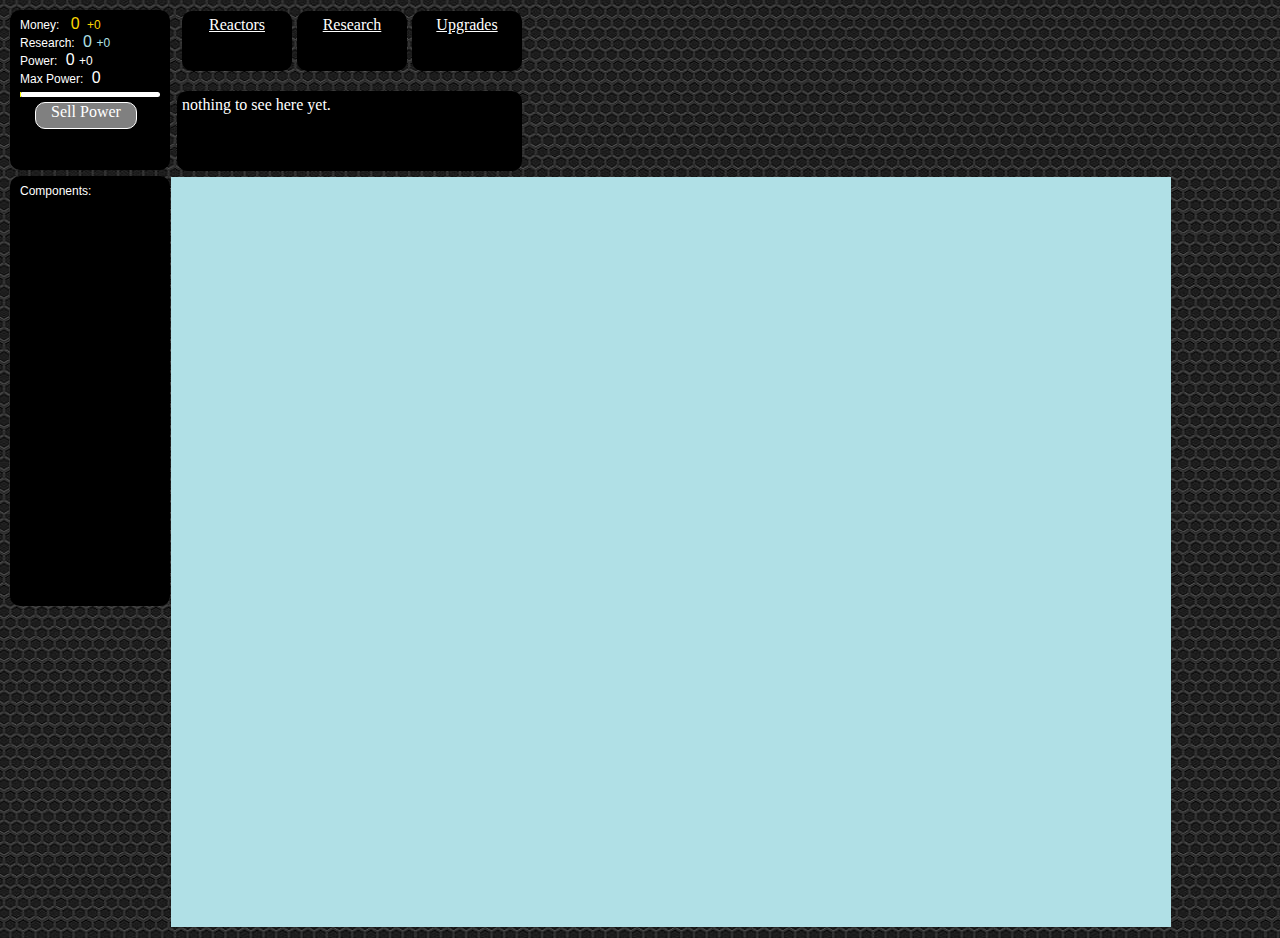
<file: main.htm>
<!DOCTYPE html>
<head>
<title>Reactor Idle</title>
<link rel="stylesheet" href="main.css">
</head>
<body>
<div class = "topbar">
	<table>
		<tbody>
			<tr>
				<td class = "readout">
					<div class = "text">
						<span class = "title">Money: </span>
						<span class = "currency" id = "moneyPossessed">0 </span>
						<span class = "production" id = "moneyIncome">+0 </span>
					</div>
					<div class = "text">
						<span class = "title">Research: </span>
						<span class = "research" id = "researchPossessed">0 </span>
						<span class = "researchProduction" id = "researchIncome">+0 </span>
					</div>
					<div class = "text">
						<span class = "title">Power: </span>
						<span class = "power" id = "powerPossessed">0 </span>
						<span class = "powerProduction" id = "powerIncome">+0 </span>
					</div>
					<div class = "text">
						<span class = "title">Max Power: </span>
						<span class = "maxpower" id = "maxpowerPossessed"> 0 </span>
					</div>	
					<div id = "powerbar">
						<div id = "powerbarFill">
						</div>
					</div>
					<div id = "sellButton">
						<span>Sell Power</span>
					</div>
				</td>
				<td class = "infoTab">
					<td class = "menu" valign = "top">
						<a class = "select" id = "ReactorTab" href = "reactors.htm"> Reactors </a>
						<a class = "select" id = "ResearchTab" href = "research.htm"> Research </a>
						<a class = "select" id = "UpgradesTab" href = "upgrades.htm"> Upgrades </a>
						<div class = "menuBox"></div>
						<div class = "informationBox"> nothing to see here yet. </div>
					</td>					
				</td>
			</tr>
	</tbody>
</table>
</div>

<div class = "playArea">
<table>
	<tbody>
		<tr>
		<td class = "Components">
			<div class = "text">
				<span class = "title">Components: </span>
			</div>
		</td>
		<td class = "gameArea" valign = "top">
		<div class = "water tile">
			 <div class = "water tile1_1" data-pos = "1_1">
			 </div>
		</div>
		<div class = "water tile">
			 <div class = "water tile1_2" data-pos = "1_2">
			 </div>
		</div>
		<div class = "water tile">
			 <div class = "water tile1_3" data-pos = "1_3">
			 </div>
		</div>
		<div class = "water tile">
			 <div class = "water tile1_4" data-pos = "1_4">
			 </div>
		</div>
		<div class = "water tile">
			 <div class = "water tile1_5" data-pos = "1_5">
			 </div>
		</div>
		<div class = "water tile">
			 <div class = "water tile1_6" data-pos = "1_6">
			 </div>
		</div>
		<div class = "water tile">
			 <div class = "water tile1_7" data-pos = "1_7">
			 </div>
		</div>
		<div class = "water tile">
			 <div class = "water tile1_8" data-pos = "1_8">
			 </div>
		</div>
		<div class = "water tile">
			 <div class = "water tile1_9" data-pos = "1_9">
			 </div>
		</div>
		<div class = "water tile">
			 <div class = "water tile1_10" data-pos = "1_10">
			 </div>
		</div>
		<div class = "water tile">
			 <div class = "water tile1_11" data-pos = "1_11">
			 </div>
		</div>
		<div class = "water tile">
			 <div class = "water tile1_12" data-pos = "1_12">
			 </div>
		</div>
		<div class = "water tile">
			 <div class = "water tile1_13" data-pos = "1_13">
			 </div>
		</div>
		<div class = "water tile">
			 <div class = "water tile1_14" data-pos = "1_14">
			 </div>
		</div>
		<div class = "water tile">
			 <div class = "water tile1_15" data-pos = "1_15">
			 </div>
		</div>
		<div class = "water tile">
			 <div class = "water tile1_16" data-pos = "1_16">
			 </div>
		</div>
		<div class = "water tile">
			 <div class = "water tile1_17" data-pos = "1_17">
			 </div>
		</div>
		<div class = "water tile">
			 <div class = "water tile1_18" data-pos = "1_18">
			 </div>
		</div>
		<div class = "water tile">
			 <div class = "water tile1_19" data-pos = "1_19">
			 </div>
		</div>
		<div class = "water tile">
			 <div class = "water tile1_20" data-pos = "1_20">
			 </div>
		</div>
		<div class = "water tile">
			 <div class = "water tile1_21" data-pos = "1_21">
			 </div>
		</div>
		<div class = "water tile">
			 <div class = "water tile1_22" data-pos = "1_22">
			 </div>
		</div>
		<div class = "water tile">
			 <div class = "water tile1_23" data-pos = "1_23">
			 </div>
		</div>
		<div class = "water tile">
			 <div class = "water tile1_24" data-pos = "1_24">
			 </div>
		</div>
		<div class = "water tile">
			 <div class = "water tile1_25" data-pos = "1_25">
			 </div>
		</div>
		<div class = "water tile">
			 <div class = "water tile1_26" data-pos = "1_26">
			 </div>
		</div>
		<div class = "water tile">
			 <div class = "water tile1_27" data-pos = "1_27">
			 </div>
		</div>
		<div class = "water tile">
			 <div class = "water tile1_28" data-pos = "1_28">
			 </div>
		</div>
		<div class = "water tile">
			 <div class = "water tile1_29" data-pos = "1_29">
			 </div>
		</div>
		<div class = "water tile">
			 <div class = "water tile1_30" data-pos = "1_30">
			 </div>
		</div>
		<div class = "water tile">
			 <div class = "water tile1_31" data-pos = "1_31">
			 </div>
		</div>
		<div class = "water tile">
			 <div class = "water tile1_32" data-pos = "1_32">
			 </div>
		</div>
		<div class = "water tile">
			 <div class = "water tile1_33" data-pos = "1_33">
			 </div>
		</div>
		<div class = "water tile">
			 <div class = "water tile1_34" data-pos = "1_34">
			 </div>
		</div>
		<div class = "water tile">
			 <div class = "water tile1_35" data-pos = "1_35">
			 </div>
		</div>
		<div class = "water tile">
			 <div class = "water tile1_36" data-pos = "1_36">
			 </div>
		</div>
		<div class = "water tile">
			 <div class = "water tile1_37" data-pos = "1_37">
			 </div>
		</div>
		<div class = "water tile">
			 <div class = "water tile1_38" data-pos = "1_38">
			 </div>
		</div>
		<div class = "water tile">
			 <div class = "water tile1_39" data-pos = "1_39">
			 </div>
		</div>
		<div class = "water tile">
			 <div class = "water tile1_40" data-pos = "1_40">
			 </div>
		</div>
		<div style = "clear:both"></div>
		<div class = "water tile">
			 <div class = "water tile2_1" data-pos = "2_1">
			 </div>
		</div>
		<div class = "water tile">
			 <div class = "water tile2_2" data-pos = "2_2">
			 </div>
		</div>
		<div class = "water tile">
			 <div class = "water tile2_3" data-pos = "2_3">
			 </div>
		</div>
		<div class = "water tile">
			 <div class = "water tile2_4" data-pos = "2_4">
			 </div>
		</div>
		<div class = "water tile">
			 <div class = "water tile2_5" data-pos = "2_5">
			 </div>
		</div>
		<div class = "water tile">
			 <div class = "water tile2_6" data-pos = "2_6">
			 </div>
		</div>
		<div class = "water tile">
			 <div class = "water tile2_7" data-pos = "2_7">
			 </div>
		</div>
		<div class = "water tile">
			 <div class = "water tile2_8" data-pos = "2_8">
			 </div>
		</div>
		<div class = "water tile">
			 <div class = "water tile2_9" data-pos = "2_9">
			 </div>
		</div>
		<div class = "water tile">
			 <div class = "water tile2_10" data-pos = "2_10">
			 </div>
		</div>
		<div class = "water tile">
			 <div class = "water tile2_11" data-pos = "2_11">
			 </div>
		</div>
		<div class = "water tile">
			 <div class = "water tile2_12" data-pos = "2_12">
			 </div>
		</div>
		<div class = "water tile">
			 <div class = "water tile2_13" data-pos = "2_13">
			 </div>
		</div>
		<div class = "water tile">
			 <div class = "water tile2_14" data-pos = "2_14">
			 </div>
		</div>
		<div class = "water tile">
			 <div class = "water tile2_15" data-pos = "2_15">
			 </div>
		</div>
		<div class = "water tile">
			 <div class = "water tile2_16" data-pos = "2_16">
			 </div>
		</div>
		<div class = "water tile">
			 <div class = "water tile2_17" data-pos = "2_17">
			 </div>
		</div>
		<div class = "water tile">
			 <div class = "water tile2_18" data-pos = "2_18">
			 </div>
		</div>
		<div class = "water tile">
			 <div class = "water tile2_19" data-pos = "2_19">
			 </div>
		</div>
		<div class = "water tile">
			 <div class = "water tile2_20" data-pos = "2_20">
			 </div>
		</div>
		<div class = "water tile">
			 <div class = "water tile2_21" data-pos = "2_21">
			 </div>
		</div>
		<div class = "water tile">
			 <div class = "water tile2_22" data-pos = "2_22">
			 </div>
		</div>
		<div class = "water tile">
			 <div class = "water tile2_23" data-pos = "2_23">
			 </div>
		</div>
		<div class = "water tile">
			 <div class = "water tile2_24" data-pos = "2_24">
			 </div>
		</div>
		<div class = "water tile">
			 <div class = "water tile2_25" data-pos = "2_25">
			 </div>
		</div>
		<div class = "water tile">
			 <div class = "water tile2_26" data-pos = "2_26">
			 </div>
		</div>
		<div class = "water tile">
			 <div class = "water tile2_27" data-pos = "2_27">
			 </div>
		</div>
		<div class = "water tile">
			 <div class = "water tile2_28" data-pos = "2_28">
			 </div>
		</div>
		<div class = "water tile">
			 <div class = "water tile2_29" data-pos = "2_29">
			 </div>
		</div>
		<div class = "water tile">
			 <div class = "water tile2_30" data-pos = "2_30">
			 </div>
		</div>
		<div class = "water tile">
			 <div class = "water tile2_31" data-pos = "2_31">
			 </div>
		</div>
		<div class = "water tile">
			 <div class = "water tile2_32" data-pos = "2_32">
			 </div>
		</div>
		<div class = "water tile">
			 <div class = "water tile2_33" data-pos = "2_33">
			 </div>
		</div>
		<div class = "water tile">
			 <div class = "water tile2_34" data-pos = "2_34">
			 </div>
		</div>
		<div class = "water tile">
			 <div class = "water tile2_35" data-pos = "2_35">
			 </div>
		</div>
		<div class = "water tile">
			 <div class = "water tile2_36" data-pos = "2_36">
			 </div>
		</div>
		<div class = "water tile">
			 <div class = "water tile2_37" data-pos = "2_37">
			 </div>
		</div>
		<div class = "water tile">
			 <div class = "water tile2_38" data-pos = "2_38">
			 </div>
		</div>
		<div class = "water tile">
			 <div class = "water tile2_39" data-pos = "2_39">
			 </div>
		</div>
		<div class = "water tile">
			 <div class = "water tile2_40" data-pos = "2_40">
			 </div>
		</div>
		<div style = "clear:both"></div>
        <div class = "water tile">
             <div class = "water tile3_1" data-pos = "3_1">
             </div>
         </div>
        <div class = "water tile">
             <div class = "water tile3_2" data-pos = "3_2">
             </div>
         </div>
        <div class = "water tile">
             <div class = "water tile3_3" data-pos = "3_3">
             </div>
         </div>
        <div class = "water tile">
             <div class = "water tile3_4" data-pos = "3_4">
             </div>
         </div>
        <div class = "water tile">
             <div class = "water tile3_5" data-pos = "3_5">
             </div>
         </div>
        <div class = "water tile">
             <div class = "water tile3_6" data-pos = "3_6">
             </div>
         </div>
        <div class = "water tile">
             <div class = "water tile3_7" data-pos = "3_7">
             </div>
         </div>
        <div class = "water tile">
             <div class = "water tile3_8" data-pos = "3_8">
             </div>
         </div>
        <div class = "water tile">
             <div class = "water tile3_9" data-pos = "3_9">
             </div>
         </div>
        <div class = "water tile">
             <div class = "water tile3_10" data-pos = "3_10">
             </div>
        </div>
        <div class = "water tile">
             <div class = "water tile3_11" data-pos = "3_11">
             </div>
        </div>
        <div class = "water tile">
             <div class = "water tile3_12" data-pos = "3_12">
             </div>
        </div>
        <div class = "water tile">
             <div class = "water tile3_13" data-pos = "3_13">
             </div>
        </div>
        <div class = "water tile">
             <div class = "water tile3_14" data-pos = "3_14">
             </div>
        </div>
        <div class = "water tile">
             <div class = "water tile3_15" data-pos = "3_15">
             </div>
        </div>
        <div class = "water tile">
             <div class = "water tile3_16" data-pos = "3_16">
             </div>
        </div>
        <div class = "water tile">
             <div class = "water tile3_17" data-pos = "3_17">
             </div>
        </div>
        <div class = "water tile">
             <div class = "water tile3_18" data-pos = "3_18">
             </div>
        </div>
        <div class = "water tile">
             <div class = "water tile3_19" data-pos = "3_19">
             </div>
        </div>
        <div class = "water tile">
             <div class = "water tile3_20" data-pos = "3_20">
             </div>
        </div>
        <div class = "water tile">
             <div class = "water tile3_21" data-pos = "3_21">
             </div>
        </div>
        <div class = "water tile">
             <div class = "water tile3_22" data-pos = "3_22">
             </div>
        </div>
        <div class = "water tile">
             <div class = "water tile3_23" data-pos = "3_23">
             </div>
        </div>
        <div class = "water tile">
             <div class = "water tile3_24" data-pos = "3_24">
             </div>
        </div>
        <div class = "water tile">
             <div class = "water tile3_25" data-pos = "3_25">
             </div>
        </div>
        <div class = "water tile">
             <div class = "water tile3_26" data-pos = "3_26">
             </div>
        </div>
        <div class = "water tile">
             <div class = "water tile3_27" data-pos = "3_27">
             </div>
        </div>
        <div class = "water tile">
             <div class = "water tile3_28" data-pos = "3_28">
             </div>
        </div>
        <div class = "water tile">
             <div class = "water tile3_29" data-pos = "3_29">
             </div>
        </div>
        <div class = "water tile">
             <div class = "water tile3_30" data-pos = "3_30">
             </div>
        </div>
        <div class = "water tile">
             <div class = "water tile3_31" data-pos = "3_31">
             </div>
        </div>
        <div class = "water tile">
             <div class = "water tile3_32" data-pos = "3_32">
             </div>
        </div>
        <div class = "water tile">
             <div class = "water tile3_33" data-pos = "3_33">
             </div>
        </div>
        <div class = "water tile">
             <div class = "water tile3_34" data-pos = "3_34">
             </div>
        </div>
        <div class = "water tile">
             <div class = "water tile3_35" data-pos = "3_35">
             </div>
        </div>
        <div class = "water tile">
             <div class = "water tile3_36" data-pos = "3_36">
             </div>
        </div>
        <div class = "water tile">
             <div class = "water tile3_37" data-pos = "3_37">
             </div>
        </div>
        <div class = "water tile">
             <div class = "water tile3_38" data-pos = "3_38">
             </div>
        </div>
        <div class = "water tile">
             <div class = "water tile3_39" data-pos = "3_39">
             </div>
        </div>
        <div class = "water tile">
             <div class = "water tile3_40" data-pos = "3_40">
             </div>
        </div>
		<div style = "clear:both"></div>
        <div class = "water tile">
             <div class = "water tile4_1" data-pos = "4_1">
             </div>
         </div>
        <div class = "water tile">
             <div class = "water tile4_2" data-pos = "4_2">
             </div>
         </div>
        <div class = "water tile">
             <div class = "water tile4_3" data-pos = "4_3">
             </div>
         </div>
        <div class = "water tile">
             <div class = "water tile4_4" data-pos = "4_4">
             </div>
         </div>
        <div class = "water tile">
             <div class = "water tile4_5" data-pos = "4_5">
             </div>
         </div>
        <div class = "water tile">
             <div class = "water tile4_6" data-pos = "4_6">
             </div>
         </div>
        <div class = "water tile">
             <div class = "water tile4_7" data-pos = "4_7">
             </div>
         </div>
        <div class = "water tile">
             <div class = "water tile4_8" data-pos = "4_8">
             </div>
         </div>
        <div class = "water tile">
             <div class = "water tile4_9" data-pos = "4_9">
             </div>
         </div>
        <div class = "water tile">
             <div class = "water tile4_10" data-pos = "4_10">
             </div>
        </div>
        <div class = "water tile">
             <div class = "water tile4_11" data-pos = "4_11">
             </div>
        </div>
        <div class = "water tile">
             <div class = "water tile4_12" data-pos = "4_12">
             </div>
        </div>
        <div class = "water tile">
             <div class = "water tile4_13" data-pos = "4_13">
             </div>
        </div>
        <div class = "water tile">
             <div class = "water tile4_14" data-pos = "4_14">
             </div>
        </div>
        <div class = "water tile">
             <div class = "water tile4_15" data-pos = "4_15">
             </div>
        </div>
        <div class = "water tile">
             <div class = "water tile4_16" data-pos = "4_16">
             </div>
        </div>
        <div class = "water tile">
             <div class = "water tile4_17" data-pos = "4_17">
             </div>
        </div>
        <div class = "water tile">
             <div class = "water tile4_18" data-pos = "4_18">
             </div>
        </div>
        <div class = "water tile">
             <div class = "water tile4_19" data-pos = "4_19">
             </div>
        </div>
        <div class = "water tile">
             <div class = "water tile4_20" data-pos = "4_20">
             </div>
        </div>
        <div class = "water tile">
             <div class = "water tile4_21" data-pos = "4_21">
             </div>
        </div>
        <div class = "water tile">
             <div class = "water tile4_22" data-pos = "4_22">
             </div>
        </div>
        <div class = "water tile">
             <div class = "water tile4_23" data-pos = "4_23">
             </div>
        </div>
        <div class = "water tile">
             <div class = "water tile4_24" data-pos = "4_24">
             </div>
        </div>
        <div class = "water tile">
             <div class = "water tile4_25" data-pos = "4_25">
             </div>
        </div>
        <div class = "water tile">
             <div class = "water tile4_26" data-pos = "4_26">
             </div>
        </div>
        <div class = "water tile">
             <div class = "water tile4_27" data-pos = "4_27">
             </div>
        </div>
        <div class = "water tile">
             <div class = "water tile4_28" data-pos = "4_28">
             </div>
        </div>
        <div class = "water tile">
             <div class = "water tile4_29" data-pos = "4_29">
             </div>
        </div>
        <div class = "water tile">
             <div class = "water tile4_30" data-pos = "4_30">
             </div>
        </div>
        <div class = "water tile">
             <div class = "water tile4_31" data-pos = "4_31">
             </div>
        </div>
        <div class = "water tile">
             <div class = "water tile4_32" data-pos = "4_32">
             </div>
        </div>
        <div class = "water tile">
             <div class = "water tile4_33" data-pos = "4_33">
             </div>
        </div>
        <div class = "water tile">
             <div class = "water tile4_34" data-pos = "4_34">
             </div>
        </div>
        <div class = "water tile">
             <div class = "water tile4_35" data-pos = "4_35">
             </div>
        </div>
        <div class = "water tile">
             <div class = "water tile4_36" data-pos = "4_36">
             </div>
        </div>
        <div class = "water tile">
             <div class = "water tile4_37" data-pos = "4_37">
             </div>
        </div>
        <div class = "water tile">
             <div class = "water tile4_38" data-pos = "4_38">
             </div>
        </div>
        <div class = "water tile">
             <div class = "water tile4_39" data-pos = "4_39">
             </div>
        </div>
        <div class = "water tile">
             <div class = "water tile4_40" data-pos = "4_40">
             </div>
        </div>
        <div style = "clear:both"></div>
        <div class = "water tile">
             <div class = "water tile5_1" data-pos = "5_1">
             </div>
         </div>
        <div class = "water tile">
             <div class = "water tile5_2" data-pos = "5_2">
             </div>
         </div>
        <div class = "water tile">
             <div class = "water tile5_3" data-pos = "5_3">
             </div>
         </div>
        <div class = "water tile">
             <div class = "water tile5_4" data-pos = "5_4">
             </div>
         </div>
        <div class = "water tile">
             <div class = "water tile5_5" data-pos = "5_5">
             </div>
         </div>
        <div class = "water tile">
             <div class = "water tile5_6" data-pos = "5_6">
             </div>
         </div>
        <div class = "water tile">
             <div class = "water tile5_7" data-pos = "5_7">
             </div>
         </div>
        <div class = "water tile">
             <div class = "water tile5_8" data-pos = "5_8">
             </div>
         </div>
        <div class = "water tile">
             <div class = "water tile5_9" data-pos = "5_9">
             </div>
         </div>
        <div class = "water tile">
             <div class = "water tile5_10" data-pos = "5_10">
             </div>
        </div>
        <div class = "water tile">
             <div class = "water tile5_11" data-pos = "5_11">
             </div>
        </div>
        <div class = "water tile">
             <div class = "water tile5_12" data-pos = "5_12">
             </div>
        </div>
        <div class = "water tile">
             <div class = "water tile5_13" data-pos = "5_13">
             </div>
        </div>
        <div class = "water tile">
             <div class = "water tile5_14" data-pos = "5_14">
             </div>
        </div>
        <div class = "water tile">
             <div class = "water tile5_15" data-pos = "5_15">
             </div>
        </div>
        <div class = "water tile">
             <div class = "water tile5_16" data-pos = "5_16">
             </div>
        </div>
        <div class = "water tile">
             <div class = "water tile5_17" data-pos = "5_17">
             </div>
        </div>
        <div class = "water tile">
             <div class = "water tile5_18" data-pos = "5_18">
             </div>
        </div>
        <div class = "water tile">
             <div class = "water tile5_19" data-pos = "5_19">
             </div>
        </div>
        <div class = "water tile">
             <div class = "water tile5_20" data-pos = "5_20">
             </div>
        </div>
        <div class = "water tile">
             <div class = "water tile5_21" data-pos = "5_21">
             </div>
        </div>
        <div class = "water tile">
             <div class = "water tile5_22" data-pos = "5_22">
             </div>
        </div>
        <div class = "water tile">
             <div class = "water tile5_23" data-pos = "5_23">
             </div>
        </div>
        <div class = "water tile">
             <div class = "water tile5_24" data-pos = "5_24">
             </div>
        </div>
        <div class = "water tile">
             <div class = "water tile5_25" data-pos = "5_25">
             </div>
        </div>
        <div class = "water tile">
             <div class = "water tile5_26" data-pos = "5_26">
             </div>
        </div>
        <div class = "water tile">
             <div class = "water tile5_27" data-pos = "5_27">
             </div>
        </div>
        <div class = "water tile">
             <div class = "water tile5_28" data-pos = "5_28">
             </div>
        </div>
        <div class = "water tile">
             <div class = "water tile5_29" data-pos = "5_29">
             </div>
        </div>
        <div class = "water tile">
             <div class = "water tile5_30" data-pos = "5_30">
             </div>
        </div>
        <div class = "water tile">
             <div class = "water tile5_31" data-pos = "5_31">
             </div>
        </div>
        <div class = "water tile">
             <div class = "water tile5_32" data-pos = "5_32">
             </div>
        </div>
        <div class = "water tile">
             <div class = "water tile5_33" data-pos = "5_33">
             </div>
        </div>
        <div class = "water tile">
             <div class = "water tile5_34" data-pos = "5_34">
             </div>
        </div>
        <div class = "water tile">
             <div class = "water tile5_35" data-pos = "5_35">
             </div>
        </div>
        <div class = "water tile">
             <div class = "water tile5_36" data-pos = "5_36">
             </div>
        </div>
        <div class = "water tile">
             <div class = "water tile5_37" data-pos = "5_37">
             </div>
        </div>
        <div class = "water tile">
             <div class = "water tile5_38" data-pos = "5_38">
             </div>
        </div>
        <div class = "water tile">
             <div class = "water tile5_39" data-pos = "5_39">
             </div>
        </div>
        <div class = "water tile">
             <div class = "water tile5_40" data-pos = "5_40">
             </div>
        </div>
        <div style = "clear:both"></div>
		        <div class = "water tile">
             <div class = "water tile6_1" data-pos = "6_1">
             </div>
         </div>
        <div class = "water tile">
             <div class = "water tile6_2" data-pos = "6_2">
             </div>
         </div>
        <div class = "water tile">
             <div class = "water tile6_3" data-pos = "6_3">
             </div>
         </div>
        <div class = "water tile">
             <div class = "water tile6_4" data-pos = "6_4">
             </div>
         </div>
        <div class = "water tile">
             <div class = "water tile6_5" data-pos = "6_5">
             </div>
         </div>
        <div class = "water tile">
             <div class = "water tile6_6" data-pos = "6_6">
             </div>
         </div>
        <div class = "water tile">
             <div class = "water tile6_7" data-pos = "6_7">
             </div>
         </div>
        <div class = "water tile">
             <div class = "water tile6_8" data-pos = "6_8">
             </div>
         </div>
        <div class = "water tile">
             <div class = "water tile6_9" data-pos = "6_9">
             </div>
         </div>
        <div class = "water tile">
             <div class = "water tile6_10" data-pos = "6_10">
             </div>
        </div>
        <div class = "water tile">
             <div class = "water tile6_11" data-pos = "6_11">
             </div>
        </div>
        <div class = "water tile">
             <div class = "water tile6_12" data-pos = "6_12">
             </div>
        </div>
        <div class = "water tile">
             <div class = "water tile6_13" data-pos = "6_13">
             </div>
        </div>
        <div class = "water tile">
             <div class = "water tile6_14" data-pos = "6_14">
             </div>
        </div>
        <div class = "water tile">
             <div class = "water tile6_15" data-pos = "6_15">
             </div>
        </div>
        <div class = "water tile">
             <div class = "water tile6_16" data-pos = "6_16">
             </div>
        </div>
        <div class = "water tile">
             <div class = "water tile6_17" data-pos = "6_17">
             </div>
        </div>
        <div class = "water tile">
             <div class = "water tile6_18" data-pos = "6_18">
             </div>
        </div>
        <div class = "water tile">
             <div class = "water tile6_19" data-pos = "6_19">
             </div>
        </div>
        <div class = "water tile">
             <div class = "water tile6_20" data-pos = "6_20">
             </div>
        </div>
        <div class = "water tile">
             <div class = "water tile6_21" data-pos = "6_21">
             </div>
        </div>
        <div class = "water tile">
             <div class = "water tile6_22" data-pos = "6_22">
             </div>
        </div>
        <div class = "water tile">
             <div class = "water tile6_23" data-pos = "6_23">
             </div>
        </div>
        <div class = "water tile">
             <div class = "water tile6_24" data-pos = "6_24">
             </div>
        </div>
        <div class = "water tile">
             <div class = "water tile6_25" data-pos = "6_25">
             </div>
        </div>
        <div class = "water tile">
             <div class = "water tile6_26" data-pos = "6_26">
             </div>
        </div>
        <div class = "water tile">
             <div class = "water tile6_27" data-pos = "6_27">
             </div>
        </div>
        <div class = "water tile">
             <div class = "water tile6_28" data-pos = "6_28">
             </div>
        </div>
        <div class = "water tile">
             <div class = "water tile6_29" data-pos = "6_29">
             </div>
        </div>
        <div class = "water tile">
             <div class = "water tile6_30" data-pos = "6_30">
             </div>
        </div>
        <div class = "water tile">
             <div class = "water tile6_31" data-pos = "6_31">
             </div>
        </div>
        <div class = "water tile">
             <div class = "water tile6_32" data-pos = "6_32">
             </div>
        </div>
        <div class = "water tile">
             <div class = "water tile6_33" data-pos = "6_33">
             </div>
        </div>
        <div class = "water tile">
             <div class = "water tile6_34" data-pos = "6_34">
             </div>
        </div>
        <div class = "water tile">
             <div class = "water tile6_35" data-pos = "6_35">
             </div>
        </div>
        <div class = "water tile">
             <div class = "water tile6_36" data-pos = "6_36">
             </div>
        </div>
        <div class = "water tile">
             <div class = "water tile6_37" data-pos = "6_37">
             </div>
        </div>
        <div class = "water tile">
             <div class = "water tile6_38" data-pos = "6_38">
             </div>
        </div>
        <div class = "water tile">
             <div class = "water tile6_39" data-pos = "6_39">
             </div>
        </div>
        <div class = "water tile">
             <div class = "water tile6_40" data-pos = "6_40">
             </div>
        </div>
        <div style = "clear:both"></div>
        <div class = "water tile">
             <div class = "water tile7_1" data-pos = "7_1">
             </div>
         </div>
        <div class = "water tile">
             <div class = "water tile7_2" data-pos = "7_2">
             </div>
         </div>
        <div class = "water tile">
             <div class = "water tile7_3" data-pos = "7_3">
             </div>
         </div>
        <div class = "water tile">
             <div class = "water tile7_4" data-pos = "7_4">
             </div>
         </div>
        <div class = "water tile">
             <div class = "water tile7_5" data-pos = "7_5">
             </div>
         </div>
        <div class = "water tile">
             <div class = "water tile7_6" data-pos = "7_6">
             </div>
         </div>
        <div class = "water tile">
             <div class = "water tile7_7" data-pos = "7_7">
             </div>
         </div>
        <div class = "water tile">
             <div class = "water tile7_8" data-pos = "7_8">
             </div>
         </div>
        <div class = "water tile">
             <div class = "water tile7_9" data-pos = "7_9">
             </div>
         </div>
        <div class = "water tile">
             <div class = "water tile7_10" data-pos = "7_10">
             </div>
        </div>
        <div class = "water tile">
             <div class = "water tile7_11" data-pos = "7_11">
             </div>
        </div>
        <div class = "water tile">
             <div class = "water tile7_12" data-pos = "7_12">
             </div>
        </div>
        <div class = "water tile">
             <div class = "water tile7_13" data-pos = "7_13">
             </div>
        </div>
        <div class = "water tile">
             <div class = "water tile7_14" data-pos = "7_14">
             </div>
        </div>
        <div class = "water tile">
             <div class = "water tile7_15" data-pos = "7_15">
             </div>
        </div>
        <div class = "water tile">
             <div class = "water tile7_16" data-pos = "7_16">
             </div>
        </div>
        <div class = "water tile">
             <div class = "water tile7_17" data-pos = "7_17">
             </div>
        </div>
        <div class = "water tile">
             <div class = "water tile7_18" data-pos = "7_18">
             </div>
        </div>
        <div class = "water tile">
             <div class = "water tile7_19" data-pos = "7_19">
             </div>
        </div>
        <div class = "water tile">
             <div class = "water tile7_20" data-pos = "7_20">
             </div>
        </div>
        <div class = "water tile">
             <div class = "water tile7_21" data-pos = "7_21">
             </div>
        </div>
        <div class = "water tile">
             <div class = "water tile7_22" data-pos = "7_22">
             </div>
        </div>
        <div class = "water tile">
             <div class = "water tile7_23" data-pos = "7_23">
             </div>
        </div>
        <div class = "water tile">
             <div class = "water tile7_24" data-pos = "7_24">
             </div>
        </div>
        <div class = "water tile">
             <div class = "water tile7_25" data-pos = "7_25">
             </div>
        </div>
        <div class = "water tile">
             <div class = "water tile7_26" data-pos = "7_26">
             </div>
        </div>
        <div class = "water tile">
             <div class = "water tile7_27" data-pos = "7_27">
             </div>
        </div>
        <div class = "water tile">
             <div class = "water tile7_28" data-pos = "7_28">
             </div>
        </div>
        <div class = "water tile">
             <div class = "water tile7_29" data-pos = "7_29">
             </div>
        </div>
        <div class = "water tile">
             <div class = "water tile7_30" data-pos = "7_30">
             </div>
        </div>
        <div class = "water tile">
             <div class = "water tile7_31" data-pos = "7_31">
             </div>
        </div>
        <div class = "water tile">
             <div class = "water tile7_32" data-pos = "7_32">
             </div>
        </div>
        <div class = "water tile">
             <div class = "water tile7_33" data-pos = "7_33">
             </div>
        </div>
        <div class = "water tile">
             <div class = "water tile7_34" data-pos = "7_34">
             </div>
        </div>
        <div class = "water tile">
             <div class = "water tile7_35" data-pos = "7_35">
             </div>
        </div>
        <div class = "water tile">
             <div class = "water tile7_36" data-pos = "7_36">
             </div>
        </div>
        <div class = "water tile">
             <div class = "water tile7_37" data-pos = "7_37">
             </div>
        </div>
        <div class = "water tile">
             <div class = "water tile7_38" data-pos = "7_38">
             </div>
        </div>
        <div class = "water tile">
             <div class = "water tile7_39" data-pos = "7_39">
             </div>
        </div>
        <div class = "water tile">
             <div class = "water tile7_40" data-pos = "7_40">
             </div>
        </div>
        <div style = "clear:both"></div>
        <div class = "water tile">
             <div class = "water tile8_1" data-pos = "8_1">
             </div>
         </div>
        <div class = "water tile">
             <div class = "water tile8_2" data-pos = "8_2">
             </div>
         </div>
        <div class = "water tile">
             <div class = "water tile8_3" data-pos = "8_3">
             </div>
         </div>
        <div class = "water tile">
             <div class = "water tile8_4" data-pos = "8_4">
             </div>
         </div>
        <div class = "water tile">
             <div class = "water tile8_5" data-pos = "8_5">
             </div>
         </div>
        <div class = "water tile">
             <div class = "water tile8_6" data-pos = "8_6">
             </div>
         </div>
        <div class = "water tile">
             <div class = "water tile8_7" data-pos = "8_7">
             </div>
         </div>
        <div class = "water tile">
             <div class = "water tile8_8" data-pos = "8_8">
             </div>
         </div>
        <div class = "water tile">
             <div class = "water tile8_9" data-pos = "8_9">
             </div>
         </div>
        <div class = "water tile">
             <div class = "water tile8_10" data-pos = "8_10">
             </div>
        </div>
        <div class = "water tile">
             <div class = "water tile8_11" data-pos = "8_11">
             </div>
        </div>
        <div class = "water tile">
             <div class = "water tile8_12" data-pos = "8_12">
             </div>
        </div>
        <div class = "water tile">
             <div class = "water tile8_13" data-pos = "8_13">
             </div>
        </div>
        <div class = "water tile">
             <div class = "water tile8_14" data-pos = "8_14">
             </div>
        </div>
        <div class = "water tile">
             <div class = "water tile8_15" data-pos = "8_15">
             </div>
        </div>
        <div class = "water tile">
             <div class = "water tile8_16" data-pos = "8_16">
             </div>
        </div>
        <div class = "water tile">
             <div class = "water tile8_17" data-pos = "8_17">
             </div>
        </div>
        <div class = "water tile">
             <div class = "water tile8_18" data-pos = "8_18">
             </div>
        </div>
        <div class = "water tile">
             <div class = "water tile8_19" data-pos = "8_19">
             </div>
        </div>
        <div class = "water tile">
             <div class = "water tile8_20" data-pos = "8_20">
             </div>
        </div>
        <div class = "water tile">
             <div class = "water tile8_21" data-pos = "8_21">
             </div>
        </div>
        <div class = "water tile">
             <div class = "water tile8_22" data-pos = "8_22">
             </div>
        </div>
        <div class = "water tile">
             <div class = "water tile8_23" data-pos = "8_23">
             </div>
        </div>
        <div class = "water tile">
             <div class = "water tile8_24" data-pos = "8_24">
             </div>
        </div>
        <div class = "water tile">
             <div class = "water tile8_25" data-pos = "8_25">
             </div>
        </div>
        <div class = "water tile">
             <div class = "water tile8_26" data-pos = "8_26">
             </div>
        </div>
        <div class = "water tile">
             <div class = "water tile8_27" data-pos = "8_27">
             </div>
        </div>
        <div class = "water tile">
             <div class = "water tile8_28" data-pos = "8_28">
             </div>
        </div>
        <div class = "water tile">
             <div class = "water tile8_29" data-pos = "8_29">
             </div>
        </div>
        <div class = "water tile">
             <div class = "water tile8_30" data-pos = "8_30">
             </div>
        </div>
        <div class = "water tile">
             <div class = "water tile8_31" data-pos = "8_31">
             </div>
        </div>
        <div class = "water tile">
             <div class = "water tile8_32" data-pos = "8_32">
             </div>
        </div>
        <div class = "water tile">
             <div class = "water tile8_33" data-pos = "8_33">
             </div>
        </div>
        <div class = "water tile">
             <div class = "water tile8_34" data-pos = "8_34">
             </div>
        </div>
        <div class = "water tile">
             <div class = "water tile8_35" data-pos = "8_35">
             </div>
        </div>
        <div class = "water tile">
             <div class = "water tile8_36" data-pos = "8_36">
             </div>
        </div>
        <div class = "water tile">
             <div class = "water tile8_37" data-pos = "8_37">
             </div>
        </div>
        <div class = "water tile">
             <div class = "water tile8_38" data-pos = "8_38">
             </div>
        </div>
        <div class = "water tile">
             <div class = "water tile8_39" data-pos = "8_39">
             </div>
        </div>
        <div class = "water tile">
             <div class = "water tile8_40" data-pos = "8_40">
             </div>
        </div>
        <div style = "clear:both"></div>
        <div class = "water tile">
             <div class = "water tile9_1" data-pos = "9_1">
             </div>
         </div>
        <div class = "water tile">
             <div class = "water tile9_2" data-pos = "9_2">
             </div>
         </div>
        <div class = "water tile">
             <div class = "water tile9_3" data-pos = "9_3">
             </div>
         </div>
        <div class = "water tile">
             <div class = "water tile9_4" data-pos = "9_4">
             </div>
         </div>
        <div class = "water tile">
             <div class = "water tile9_5" data-pos = "9_5">
             </div>
         </div>
        <div class = "water tile">
             <div class = "water tile9_6" data-pos = "9_6">
             </div>
         </div>
        <div class = "water tile">
             <div class = "water tile9_7" data-pos = "9_7">
             </div>
         </div>
        <div class = "water tile">
             <div class = "water tile9_8" data-pos = "9_8">
             </div>
         </div>
        <div class = "water tile">
             <div class = "water tile9_9" data-pos = "9_9">
             </div>
         </div>
        <div class = "water tile">
             <div class = "water tile9_10" data-pos = "9_10">
             </div>
        </div>
        <div class = "water tile">
             <div class = "water tile9_11" data-pos = "9_11">
             </div>
        </div>
        <div class = "water tile">
             <div class = "water tile9_12" data-pos = "9_12">
             </div>
        </div>
        <div class = "water tile">
             <div class = "water tile9_13" data-pos = "9_13">
             </div>
        </div>
        <div class = "water tile">
             <div class = "water tile9_14" data-pos = "9_14">
             </div>
        </div>
        <div class = "water tile">
             <div class = "water tile9_15" data-pos = "9_15">
             </div>
        </div>
        <div class = "water tile">
             <div class = "water tile9_16" data-pos = "9_16">
             </div>
        </div>
        <div class = "water tile">
             <div class = "water tile9_17" data-pos = "9_17">
             </div>
        </div>
        <div class = "water tile">
             <div class = "water tile9_18" data-pos = "9_18">
             </div>
        </div>
        <div class = "water tile">
             <div class = "water tile9_19" data-pos = "9_19">
             </div>
        </div>
        <div class = "water tile">
             <div class = "water tile9_20" data-pos = "9_20">
             </div>
        </div>
        <div class = "water tile">
             <div class = "water tile9_21" data-pos = "9_21">
             </div>
        </div>
        <div class = "water tile">
             <div class = "water tile9_22" data-pos = "9_22">
             </div>
        </div>
        <div class = "water tile">
             <div class = "water tile9_23" data-pos = "9_23">
             </div>
        </div>
        <div class = "water tile">
             <div class = "water tile9_24" data-pos = "9_24">
             </div>
        </div>
        <div class = "water tile">
             <div class = "water tile9_25" data-pos = "9_25">
             </div>
        </div>
        <div class = "water tile">
             <div class = "water tile9_26" data-pos = "9_26">
             </div>
        </div>
        <div class = "water tile">
             <div class = "water tile9_27" data-pos = "9_27">
             </div>
        </div>
        <div class = "water tile">
             <div class = "water tile9_28" data-pos = "9_28">
             </div>
        </div>
        <div class = "water tile">
             <div class = "water tile9_29" data-pos = "9_29">
             </div>
        </div>
        <div class = "water tile">
             <div class = "water tile9_30" data-pos = "9_30">
             </div>
        </div>
        <div class = "water tile">
             <div class = "water tile9_31" data-pos = "9_31">
             </div>
        </div>
        <div class = "water tile">
             <div class = "water tile9_32" data-pos = "9_32">
             </div>
        </div>
        <div class = "water tile">
             <div class = "water tile9_33" data-pos = "9_33">
             </div>
        </div>
        <div class = "water tile">
             <div class = "water tile9_34" data-pos = "9_34">
             </div>
        </div>
        <div class = "water tile">
             <div class = "water tile9_35" data-pos = "9_35">
             </div>
        </div>
        <div class = "water tile">
             <div class = "water tile9_36" data-pos = "9_36">
             </div>
        </div>
        <div class = "water tile">
             <div class = "water tile9_37" data-pos = "9_37">
             </div>
        </div>
        <div class = "water tile">
             <div class = "water tile9_38" data-pos = "9_38">
             </div>
        </div>
        <div class = "water tile">
             <div class = "water tile9_39" data-pos = "9_39">
             </div>
        </div>
        <div class = "water tile">
             <div class = "water tile9_40" data-pos = "9_40">
             </div>
        </div>
        <div style = "clear:both"></div>
        <div class = "water tile">
             <div class = "water tile10_1" data-pos = "10_1">
             </div>
         </div>
        <div class = "water tile">
             <div class = "water tile10_2" data-pos = "10_2">
             </div>
         </div>
        <div class = "water tile">
             <div class = "water tile10_3" data-pos = "10_3">
             </div>
         </div>
        <div class = "water tile">
             <div class = "water tile10_4" data-pos = "10_4">
             </div>
         </div>
        <div class = "water tile">
             <div class = "water tile10_5" data-pos = "10_5">
             </div>
         </div>
        <div class = "water tile">
             <div class = "water tile10_6" data-pos = "10_6">
             </div>
         </div>
        <div class = "water tile">
             <div class = "water tile10_7" data-pos = "10_7">
             </div>
         </div>
        <div class = "water tile">
             <div class = "water tile10_8" data-pos = "10_8">
             </div>
         </div>
        <div class = "water tile">
             <div class = "water tile10_9" data-pos = "10_9">
             </div>
         </div>
        <div class = "water tile">
             <div class = "water tile10_10" data-pos = "10_10">
             </div>
        </div>
        <div class = "water tile">
             <div class = "water tile10_11" data-pos = "10_11">
             </div>
        </div>
        <div class = "water tile">
             <div class = "water tile10_12" data-pos = "10_12">
             </div>
        </div>
        <div class = "water tile">
             <div class = "water tile10_13" data-pos = "10_13">
             </div>
        </div>
        <div class = "water tile">
             <div class = "water tile10_14" data-pos = "10_14">
             </div>
        </div>
        <div class = "water tile">
             <div class = "water tile10_15" data-pos = "10_15">
             </div>
        </div>
        <div class = "water tile">
             <div class = "water tile10_16" data-pos = "10_16">
             </div>
        </div>
        <div class = "water tile">
             <div class = "water tile10_17" data-pos = "10_17">
             </div>
        </div>
        <div class = "water tile">
             <div class = "water tile10_18" data-pos = "10_18">
             </div>
        </div>
        <div class = "water tile">
             <div class = "water tile10_19" data-pos = "10_19">
             </div>
        </div>
        <div class = "water tile">
             <div class = "water tile10_20" data-pos = "10_20">
             </div>
        </div>
        <div class = "water tile">
             <div class = "water tile10_21" data-pos = "10_21">
             </div>
        </div>
        <div class = "water tile">
             <div class = "water tile10_22" data-pos = "10_22">
             </div>
        </div>
        <div class = "water tile">
             <div class = "water tile10_23" data-pos = "10_23">
             </div>
        </div>
        <div class = "water tile">
             <div class = "water tile10_24" data-pos = "10_24">
             </div>
        </div>
        <div class = "water tile">
             <div class = "water tile10_25" data-pos = "10_25">
             </div>
        </div>
        <div class = "water tile">
             <div class = "water tile10_26" data-pos = "10_26">
             </div>
        </div>
        <div class = "water tile">
             <div class = "water tile10_27" data-pos = "10_27">
             </div>
        </div>
        <div class = "water tile">
             <div class = "water tile10_28" data-pos = "10_28">
             </div>
        </div>
        <div class = "water tile">
             <div class = "water tile10_29" data-pos = "10_29">
             </div>
        </div>
        <div class = "water tile">
             <div class = "water tile10_30" data-pos = "10_30">
             </div>
        </div>
        <div class = "water tile">
             <div class = "water tile10_31" data-pos = "10_31">
             </div>
        </div>
        <div class = "water tile">
             <div class = "water tile10_32" data-pos = "10_32">
             </div>
        </div>
        <div class = "water tile">
             <div class = "water tile10_33" data-pos = "10_33">
             </div>
        </div>
        <div class = "water tile">
             <div class = "water tile10_34" data-pos = "10_34">
             </div>
        </div>
        <div class = "water tile">
             <div class = "water tile10_35" data-pos = "10_35">
             </div>
        </div>
        <div class = "water tile">
             <div class = "water tile10_36" data-pos = "10_36">
             </div>
        </div>
        <div class = "water tile">
             <div class = "water tile10_37" data-pos = "10_37">
             </div>
        </div>
        <div class = "water tile">
             <div class = "water tile10_38" data-pos = "10_38">
             </div>
        </div>
        <div class = "water tile">
             <div class = "water tile10_39" data-pos = "10_39">
             </div>
        </div>
        <div class = "water tile">
             <div class = "water tile10_40" data-pos = "10_40">
             </div>
        </div>
        <div style = "clear:both"></div>
        <div class = "water tile">
             <div class = "water tile11_1" data-pos = "11_1">
             </div>
         </div>
        <div class = "water tile">
             <div class = "water tile11_2" data-pos = "11_2">
             </div>
         </div>
        <div class = "water tile">
             <div class = "water tile11_3" data-pos = "11_3">
             </div>
         </div>
        <div class = "water tile">
             <div class = "water tile11_4" data-pos = "11_4">
             </div>
         </div>
        <div class = "water tile">
             <div class = "water tile11_5" data-pos = "11_5">
             </div>
         </div>
        <div class = "water tile">
             <div class = "water tile11_6" data-pos = "11_6">
             </div>
         </div>
        <div class = "water tile">
             <div class = "water tile11_7" data-pos = "11_7">
             </div>
         </div>
        <div class = "water tile">
             <div class = "water tile11_8" data-pos = "11_8">
             </div>
         </div>
        <div class = "water tile">
             <div class = "water tile11_9" data-pos = "11_9">
             </div>
         </div>
        <div class = "water tile">
             <div class = "water tile11_10" data-pos = "11_10">
             </div>
        </div>
        <div class = "water tile">
             <div class = "water tile11_11" data-pos = "11_11">
             </div>
        </div>
        <div class = "water tile">
             <div class = "water tile11_12" data-pos = "11_12">
             </div>
        </div>
        <div class = "water tile">
             <div class = "water tile11_13" data-pos = "11_13">
             </div>
        </div>
        <div class = "water tile">
             <div class = "water tile11_14" data-pos = "11_14">
             </div>
        </div>
        <div class = "water tile">
             <div class = "water tile11_15" data-pos = "11_15">
             </div>
        </div>
        <div class = "water tile">
             <div class = "water tile11_16" data-pos = "11_16">
             </div>
        </div>
        <div class = "water tile">
             <div class = "water tile11_17" data-pos = "11_17">
             </div>
        </div>
        <div class = "water tile">
             <div class = "water tile11_18" data-pos = "11_18">
             </div>
        </div>
        <div class = "water tile">
             <div class = "water tile11_19" data-pos = "11_19">
             </div>
        </div>
        <div class = "water tile">
             <div class = "water tile11_20" data-pos = "11_20">
             </div>
        </div>
        <div class = "water tile">
             <div class = "water tile11_21" data-pos = "11_21">
             </div>
        </div>
        <div class = "water tile">
             <div class = "water tile11_22" data-pos = "11_22">
             </div>
        </div>
        <div class = "water tile">
             <div class = "water tile11_23" data-pos = "11_23">
             </div>
        </div>
        <div class = "water tile">
             <div class = "water tile11_24" data-pos = "11_24">
             </div>
        </div>
        <div class = "water tile">
             <div class = "water tile11_25" data-pos = "11_25">
             </div>
        </div>
        <div class = "water tile">
             <div class = "water tile11_26" data-pos = "11_26">
             </div>
        </div>
        <div class = "water tile">
             <div class = "water tile11_27" data-pos = "11_27">
             </div>
        </div>
        <div class = "water tile">
             <div class = "water tile11_28" data-pos = "11_28">
             </div>
        </div>
        <div class = "water tile">
             <div class = "water tile11_29" data-pos = "11_29">
             </div>
        </div>
        <div class = "water tile">
             <div class = "water tile11_30" data-pos = "11_30">
             </div>
        </div>
        <div class = "water tile">
             <div class = "water tile11_31" data-pos = "11_31">
             </div>
        </div>
        <div class = "water tile">
             <div class = "water tile11_32" data-pos = "11_32">
             </div>
        </div>
        <div class = "water tile">
             <div class = "water tile11_33" data-pos = "11_33">
             </div>
        </div>
        <div class = "water tile">
             <div class = "water tile11_34" data-pos = "11_34">
             </div>
        </div>
        <div class = "water tile">
             <div class = "water tile11_35" data-pos = "11_35">
             </div>
        </div>
        <div class = "water tile">
             <div class = "water tile11_36" data-pos = "11_36">
             </div>
        </div>
        <div class = "water tile">
             <div class = "water tile11_37" data-pos = "11_37">
             </div>
        </div>
        <div class = "water tile">
             <div class = "water tile11_38" data-pos = "11_38">
             </div>
        </div>
        <div class = "water tile">
             <div class = "water tile11_39" data-pos = "11_39">
             </div>
        </div>
        <div class = "water tile">
             <div class = "water tile11_40" data-pos = "11_40">
             </div>
        </div>
        <div style = "clear:both"></div>
        <div class = "water tile">
             <div class = "water tile12_1" data-pos = "12_1">
             </div>
         </div>
        <div class = "water tile">
             <div class = "water tile12_2" data-pos = "12_2">
             </div>
         </div>
        <div class = "water tile">
             <div class = "water tile12_3" data-pos = "12_3">
             </div>
         </div>
        <div class = "water tile">
             <div class = "water tile12_4" data-pos = "12_4">
             </div>
         </div>
        <div class = "water tile">
             <div class = "water tile12_5" data-pos = "12_5">
             </div>
         </div>
        <div class = "water tile">
             <div class = "water tile12_6" data-pos = "12_6">
             </div>
         </div>
        <div class = "water tile">
             <div class = "water tile12_7" data-pos = "12_7">
             </div>
         </div>
        <div class = "water tile">
             <div class = "water tile12_8" data-pos = "12_8">
             </div>
         </div>
        <div class = "water tile">
             <div class = "water tile12_9" data-pos = "12_9">
             </div>
         </div>
        <div class = "water tile">
             <div class = "water tile12_10" data-pos = "12_10">
             </div>
        </div>
        <div class = "water tile">
             <div class = "water tile12_11" data-pos = "12_11">
             </div>
        </div>
        <div class = "water tile">
             <div class = "water tile12_12" data-pos = "12_12">
             </div>
        </div>
        <div class = "water tile">
             <div class = "water tile12_13" data-pos = "12_13">
             </div>
        </div>
        <div class = "water tile">
             <div class = "water tile12_14" data-pos = "12_14">
             </div>
        </div>
        <div class = "water tile">
             <div class = "water tile12_15" data-pos = "12_15">
             </div>
        </div>
        <div class = "water tile">
             <div class = "water tile12_16" data-pos = "12_16">
             </div>
        </div>
        <div class = "water tile">
             <div class = "water tile12_17" data-pos = "12_17">
             </div>
        </div>
        <div class = "water tile">
             <div class = "water tile12_18" data-pos = "12_18">
             </div>
        </div>
        <div class = "water tile">
             <div class = "water tile12_19" data-pos = "12_19">
             </div>
        </div>
        <div class = "water tile">
             <div class = "water tile12_20" data-pos = "12_20">
             </div>
        </div>
        <div class = "water tile">
             <div class = "water tile12_21" data-pos = "12_21">
             </div>
        </div>
        <div class = "water tile">
             <div class = "water tile12_22" data-pos = "12_22">
             </div>
        </div>
        <div class = "water tile">
             <div class = "water tile12_23" data-pos = "12_23">
             </div>
        </div>
        <div class = "water tile">
             <div class = "water tile12_24" data-pos = "12_24">
             </div>
        </div>
        <div class = "water tile">
             <div class = "water tile12_25" data-pos = "12_25">
             </div>
        </div>
        <div class = "water tile">
             <div class = "water tile12_26" data-pos = "12_26">
             </div>
        </div>
        <div class = "water tile">
             <div class = "water tile12_27" data-pos = "12_27">
             </div>
        </div>
        <div class = "water tile">
             <div class = "water tile12_28" data-pos = "12_28">
             </div>
        </div>
        <div class = "water tile">
             <div class = "water tile12_29" data-pos = "12_29">
             </div>
        </div>
        <div class = "water tile">
             <div class = "water tile12_30" data-pos = "12_30">
             </div>
        </div>
        <div class = "water tile">
             <div class = "water tile12_31" data-pos = "12_31">
             </div>
        </div>
        <div class = "water tile">
             <div class = "water tile12_32" data-pos = "12_32">
             </div>
        </div>
        <div class = "water tile">
             <div class = "water tile12_33" data-pos = "12_33">
             </div>
        </div>
        <div class = "water tile">
             <div class = "water tile12_34" data-pos = "12_34">
             </div>
        </div>
        <div class = "water tile">
             <div class = "water tile12_35" data-pos = "12_35">
             </div>
        </div>
        <div class = "water tile">
             <div class = "water tile12_36" data-pos = "12_36">
             </div>
        </div>
        <div class = "water tile">
             <div class = "water tile12_37" data-pos = "12_37">
             </div>
        </div>
        <div class = "water tile">
             <div class = "water tile12_38" data-pos = "12_38">
             </div>
        </div>
        <div class = "water tile">
             <div class = "water tile12_39" data-pos = "12_39">
             </div>
        </div>
        <div class = "water tile">
             <div class = "water tile12_40" data-pos = "12_40">
             </div>
        </div>
        <div style = "clear:both"></div>
        <div class = "water tile">
             <div class = "water tile13_1" data-pos = "13_1">
             </div>
         </div>
        <div class = "water tile">
             <div class = "water tile13_2" data-pos = "13_2">
             </div>
         </div>
        <div class = "water tile">
             <div class = "water tile13_3" data-pos = "13_3">
             </div>
         </div>
        <div class = "water tile">
             <div class = "water tile13_4" data-pos = "13_4">
             </div>
         </div>
        <div class = "water tile">
             <div class = "water tile13_5" data-pos = "13_5">
             </div>
         </div>
        <div class = "water tile">
             <div class = "water tile13_6" data-pos = "13_6">
             </div>
         </div>
        <div class = "water tile">
             <div class = "water tile13_7" data-pos = "13_7">
             </div>
         </div>
        <div class = "water tile">
             <div class = "water tile13_8" data-pos = "13_8">
             </div>
         </div>
        <div class = "water tile">
             <div class = "water tile13_9" data-pos = "13_9">
             </div>
         </div>
        <div class = "water tile">
             <div class = "water tile13_10" data-pos = "13_10">
             </div>
        </div>
        <div class = "water tile">
             <div class = "water tile13_11" data-pos = "13_11">
             </div>
        </div>
        <div class = "water tile">
             <div class = "water tile13_12" data-pos = "13_12">
             </div>
        </div>
        <div class = "water tile">
             <div class = "water tile13_13" data-pos = "13_13">
             </div>
        </div>
        <div class = "water tile">
             <div class = "water tile13_14" data-pos = "13_14">
             </div>
        </div>
        <div class = "water tile">
             <div class = "water tile13_15" data-pos = "13_15">
             </div>
        </div>
        <div class = "water tile">
             <div class = "water tile13_16" data-pos = "13_16">
             </div>
        </div>
        <div class = "water tile">
             <div class = "water tile13_17" data-pos = "13_17">
             </div>
        </div>
        <div class = "water tile">
             <div class = "water tile13_18" data-pos = "13_18">
             </div>
        </div>
        <div class = "water tile">
             <div class = "water tile13_19" data-pos = "13_19">
             </div>
        </div>
        <div class = "water tile">
             <div class = "water tile13_20" data-pos = "13_20">
             </div>
        </div>
        <div class = "water tile">
             <div class = "water tile13_21" data-pos = "13_21">
             </div>
        </div>
        <div class = "water tile">
             <div class = "water tile13_22" data-pos = "13_22">
             </div>
        </div>
        <div class = "water tile">
             <div class = "water tile13_23" data-pos = "13_23">
             </div>
        </div>
        <div class = "water tile">
             <div class = "water tile13_24" data-pos = "13_24">
             </div>
        </div>
        <div class = "water tile">
             <div class = "water tile13_25" data-pos = "13_25">
             </div>
        </div>
        <div class = "water tile">
             <div class = "water tile13_26" data-pos = "13_26">
             </div>
        </div>
        <div class = "water tile">
             <div class = "water tile13_27" data-pos = "13_27">
             </div>
        </div>
        <div class = "water tile">
             <div class = "water tile13_28" data-pos = "13_28">
             </div>
        </div>
        <div class = "water tile">
             <div class = "water tile13_29" data-pos = "13_29">
             </div>
        </div>
        <div class = "water tile">
             <div class = "water tile13_30" data-pos = "13_30">
             </div>
        </div>
        <div class = "water tile">
             <div class = "water tile13_31" data-pos = "13_31">
             </div>
        </div>
        <div class = "water tile">
             <div class = "water tile13_32" data-pos = "13_32">
             </div>
        </div>
        <div class = "water tile">
             <div class = "water tile13_33" data-pos = "13_33">
             </div>
        </div>
        <div class = "water tile">
             <div class = "water tile13_34" data-pos = "13_34">
             </div>
        </div>
        <div class = "water tile">
             <div class = "water tile13_35" data-pos = "13_35">
             </div>
        </div>
        <div class = "water tile">
             <div class = "water tile13_36" data-pos = "13_36">
             </div>
        </div>
        <div class = "water tile">
             <div class = "water tile13_37" data-pos = "13_37">
             </div>
        </div>
        <div class = "water tile">
             <div class = "water tile13_38" data-pos = "13_38">
             </div>
        </div>
        <div class = "water tile">
             <div class = "water tile13_39" data-pos = "13_39">
             </div>
        </div>
        <div class = "water tile">
             <div class = "water tile13_40" data-pos = "13_40">
             </div>
        </div>
        <div style = "clear:both"></div>
        <div class = "water tile">
             <div class = "water tile14_1" data-pos = "14_1">
             </div>
         </div>
        <div class = "water tile">
             <div class = "water tile14_2" data-pos = "14_2">
             </div>
         </div>
        <div class = "water tile">
             <div class = "water tile14_3" data-pos = "14_3">
             </div>
         </div>
        <div class = "water tile">
             <div class = "water tile14_4" data-pos = "14_4">
             </div>
         </div>
        <div class = "water tile">
             <div class = "water tile14_5" data-pos = "14_5">
             </div>
         </div>
        <div class = "water tile">
             <div class = "water tile14_6" data-pos = "14_6">
             </div>
         </div>
        <div class = "water tile">
             <div class = "water tile14_7" data-pos = "14_7">
             </div>
         </div>
        <div class = "water tile">
             <div class = "water tile14_8" data-pos = "14_8">
             </div>
         </div>
        <div class = "water tile">
             <div class = "water tile14_9" data-pos = "14_9">
             </div>
         </div>
        <div class = "water tile">
             <div class = "water tile14_10" data-pos = "14_10">
             </div>
        </div>
        <div class = "water tile">
             <div class = "water tile14_11" data-pos = "14_11">
             </div>
        </div>
        <div class = "water tile">
             <div class = "water tile14_12" data-pos = "14_12">
             </div>
        </div>
        <div class = "water tile">
             <div class = "water tile14_13" data-pos = "14_13">
             </div>
        </div>
        <div class = "water tile">
             <div class = "water tile14_14" data-pos = "14_14">
             </div>
        </div>
        <div class = "water tile">
             <div class = "water tile14_15" data-pos = "14_15">
             </div>
        </div>
        <div class = "water tile">
             <div class = "water tile14_16" data-pos = "14_16">
             </div>
        </div>
        <div class = "water tile">
             <div class = "water tile14_17" data-pos = "14_17">
             </div>
        </div>
        <div class = "water tile">
             <div class = "water tile14_18" data-pos = "14_18">
             </div>
        </div>
        <div class = "water tile">
             <div class = "water tile14_19" data-pos = "14_19">
             </div>
        </div>
        <div class = "water tile">
             <div class = "water tile14_20" data-pos = "14_20">
             </div>
        </div>
        <div class = "water tile">
             <div class = "water tile14_21" data-pos = "14_21">
             </div>
        </div>
        <div class = "water tile">
             <div class = "water tile14_22" data-pos = "14_22">
             </div>
        </div>
        <div class = "water tile">
             <div class = "water tile14_23" data-pos = "14_23">
             </div>
        </div>
        <div class = "water tile">
             <div class = "water tile14_24" data-pos = "14_24">
             </div>
        </div>
        <div class = "water tile">
             <div class = "water tile14_25" data-pos = "14_25">
             </div>
        </div>
        <div class = "water tile">
             <div class = "water tile14_26" data-pos = "14_26">
             </div>
        </div>
        <div class = "water tile">
             <div class = "water tile14_27" data-pos = "14_27">
             </div>
        </div>
        <div class = "water tile">
             <div class = "water tile14_28" data-pos = "14_28">
             </div>
        </div>
        <div class = "water tile">
             <div class = "water tile14_29" data-pos = "14_29">
             </div>
        </div>
        <div class = "water tile">
             <div class = "water tile14_30" data-pos = "14_30">
             </div>
        </div>
        <div class = "water tile">
             <div class = "water tile14_31" data-pos = "14_31">
             </div>
        </div>
        <div class = "water tile">
             <div class = "water tile14_32" data-pos = "14_32">
             </div>
        </div>
        <div class = "water tile">
             <div class = "water tile14_33" data-pos = "14_33">
             </div>
        </div>
        <div class = "water tile">
             <div class = "water tile14_34" data-pos = "14_34">
             </div>
        </div>
        <div class = "water tile">
             <div class = "water tile14_35" data-pos = "14_35">
             </div>
        </div>
        <div class = "water tile">
             <div class = "water tile14_36" data-pos = "14_36">
             </div>
        </div>
        <div class = "water tile">
             <div class = "water tile14_37" data-pos = "14_37">
             </div>
        </div>
        <div class = "water tile">
             <div class = "water tile14_38" data-pos = "14_38">
             </div>
        </div>
        <div class = "water tile">
             <div class = "water tile14_39" data-pos = "14_39">
             </div>
        </div>
        <div class = "water tile">
             <div class = "water tile14_40" data-pos = "14_40">
             </div>
        </div>
        <div style = "clear:both"></div>
        <div class = "water tile">
             <div class = "water tile15_1" data-pos = "15_1">
             </div>
         </div>
        <div class = "water tile">
             <div class = "water tile15_2" data-pos = "15_2">
             </div>
         </div>
        <div class = "water tile">
             <div class = "water tile15_3" data-pos = "15_3">
             </div>
         </div>
        <div class = "water tile">
             <div class = "water tile15_4" data-pos = "15_4">
             </div>
         </div>
        <div class = "water tile">
             <div class = "water tile15_5" data-pos = "15_5">
             </div>
         </div>
        <div class = "water tile">
             <div class = "water tile15_6" data-pos = "15_6">
             </div>
         </div>
        <div class = "water tile">
             <div class = "water tile15_7" data-pos = "15_7">
             </div>
         </div>
        <div class = "water tile">
             <div class = "water tile15_8" data-pos = "15_8">
             </div>
         </div>
        <div class = "water tile">
             <div class = "water tile15_9" data-pos = "15_9">
             </div>
         </div>
        <div class = "water tile">
             <div class = "water tile15_10" data-pos = "15_10">
             </div>
        </div>
        <div class = "water tile">
             <div class = "water tile15_11" data-pos = "15_11">
             </div>
        </div>
        <div class = "water tile">
             <div class = "water tile15_12" data-pos = "15_12">
             </div>
        </div>
        <div class = "water tile">
             <div class = "water tile15_13" data-pos = "15_13">
             </div>
        </div>
        <div class = "water tile">
             <div class = "water tile15_14" data-pos = "15_14">
             </div>
        </div>
        <div class = "water tile">
             <div class = "water tile15_15" data-pos = "15_15">
             </div>
        </div>
        <div class = "water tile">
             <div class = "water tile15_16" data-pos = "15_16">
             </div>
        </div>
        <div class = "water tile">
             <div class = "water tile15_17" data-pos = "15_17">
             </div>
        </div>
        <div class = "water tile">
             <div class = "water tile15_18" data-pos = "15_18">
             </div>
        </div>
        <div class = "water tile">
             <div class = "water tile15_19" data-pos = "15_19">
             </div>
        </div>
        <div class = "water tile">
             <div class = "water tile15_20" data-pos = "15_20">
             </div>
        </div>
        <div class = "water tile">
             <div class = "water tile15_21" data-pos = "15_21">
             </div>
        </div>
        <div class = "water tile">
             <div class = "water tile15_22" data-pos = "15_22">
             </div>
        </div>
        <div class = "water tile">
             <div class = "water tile15_23" data-pos = "15_23">
             </div>
        </div>
        <div class = "water tile">
             <div class = "water tile15_24" data-pos = "15_24">
             </div>
        </div>
        <div class = "water tile">
             <div class = "water tile15_25" data-pos = "15_25">
             </div>
        </div>
        <div class = "water tile">
             <div class = "water tile15_26" data-pos = "15_26">
             </div>
        </div>
        <div class = "water tile">
             <div class = "water tile15_27" data-pos = "15_27">
             </div>
        </div>
        <div class = "water tile">
             <div class = "water tile15_28" data-pos = "15_28">
             </div>
        </div>
        <div class = "water tile">
             <div class = "water tile15_29" data-pos = "15_29">
             </div>
        </div>
        <div class = "water tile">
             <div class = "water tile15_30" data-pos = "15_30">
             </div>
        </div>
        <div class = "water tile">
             <div class = "water tile15_31" data-pos = "15_31">
             </div>
        </div>
        <div class = "water tile">
             <div class = "water tile15_32" data-pos = "15_32">
             </div>
        </div>
        <div class = "water tile">
             <div class = "water tile15_33" data-pos = "15_33">
             </div>
        </div>
        <div class = "water tile">
             <div class = "water tile15_34" data-pos = "15_34">
             </div>
        </div>
        <div class = "water tile">
             <div class = "water tile15_35" data-pos = "15_35">
             </div>
        </div>
        <div class = "water tile">
             <div class = "water tile15_36" data-pos = "15_36">
             </div>
        </div>
        <div class = "water tile">
             <div class = "water tile15_37" data-pos = "15_37">
             </div>
        </div>
        <div class = "water tile">
             <div class = "water tile15_38" data-pos = "15_38">
             </div>
        </div>
        <div class = "water tile">
             <div class = "water tile15_39" data-pos = "15_39">
             </div>
        </div>
        <div class = "water tile">
             <div class = "water tile15_40" data-pos = "15_40">
             </div>
        </div>
        <div style = "clear:both"></div>
        <div class = "water tile">
             <div class = "water tile16_1" data-pos = "16_1">
             </div>
         </div>
        <div class = "water tile">
             <div class = "water tile16_2" data-pos = "16_2">
             </div>
         </div>
        <div class = "water tile">
             <div class = "water tile16_3" data-pos = "16_3">
             </div>
         </div>
        <div class = "water tile">
             <div class = "water tile16_4" data-pos = "16_4">
             </div>
         </div>
        <div class = "water tile">
             <div class = "water tile16_5" data-pos = "16_5">
             </div>
         </div>
        <div class = "water tile">
             <div class = "water tile16_6" data-pos = "16_6">
             </div>
         </div>
        <div class = "water tile">
             <div class = "water tile16_7" data-pos = "16_7">
             </div>
         </div>
        <div class = "water tile">
             <div class = "water tile16_8" data-pos = "16_8">
             </div>
         </div>
        <div class = "water tile">
             <div class = "water tile16_9" data-pos = "16_9">
             </div>
         </div>
        <div class = "water tile">
             <div class = "water tile16_10" data-pos = "16_10">
             </div>
        </div>
        <div class = "water tile">
             <div class = "water tile16_11" data-pos = "16_11">
             </div>
        </div>
        <div class = "water tile">
             <div class = "water tile16_12" data-pos = "16_12">
             </div>
        </div>
        <div class = "water tile">
             <div class = "water tile16_13" data-pos = "16_13">
             </div>
        </div>
        <div class = "water tile">
             <div class = "water tile16_14" data-pos = "16_14">
             </div>
        </div>
        <div class = "water tile">
             <div class = "water tile16_15" data-pos = "16_15">
             </div>
        </div>
        <div class = "water tile">
             <div class = "water tile16_16" data-pos = "16_16">
             </div>
        </div>
        <div class = "water tile">
             <div class = "water tile16_17" data-pos = "16_17">
             </div>
        </div>
        <div class = "water tile">
             <div class = "water tile16_18" data-pos = "16_18">
             </div>
        </div>
        <div class = "water tile">
             <div class = "water tile16_19" data-pos = "16_19">
             </div>
        </div>
        <div class = "water tile">
             <div class = "water tile16_20" data-pos = "16_20">
             </div>
        </div>
        <div class = "water tile">
             <div class = "water tile16_21" data-pos = "16_21">
             </div>
        </div>
        <div class = "water tile">
             <div class = "water tile16_22" data-pos = "16_22">
             </div>
        </div>
        <div class = "water tile">
             <div class = "water tile16_23" data-pos = "16_23">
             </div>
        </div>
        <div class = "water tile">
             <div class = "water tile16_24" data-pos = "16_24">
             </div>
        </div>
        <div class = "water tile">
             <div class = "water tile16_25" data-pos = "16_25">
             </div>
        </div>
        <div class = "water tile">
             <div class = "water tile16_26" data-pos = "16_26">
             </div>
        </div>
        <div class = "water tile">
             <div class = "water tile16_27" data-pos = "16_27">
             </div>
        </div>
        <div class = "water tile">
             <div class = "water tile16_28" data-pos = "16_28">
             </div>
        </div>
        <div class = "water tile">
             <div class = "water tile16_29" data-pos = "16_29">
             </div>
        </div>
        <div class = "water tile">
             <div class = "water tile16_30" data-pos = "16_30">
             </div>
        </div>
        <div class = "water tile">
             <div class = "water tile16_31" data-pos = "16_31">
             </div>
        </div>
        <div class = "water tile">
             <div class = "water tile16_32" data-pos = "16_32">
             </div>
        </div>
        <div class = "water tile">
             <div class = "water tile16_33" data-pos = "16_33">
             </div>
        </div>
        <div class = "water tile">
             <div class = "water tile16_34" data-pos = "16_34">
             </div>
        </div>
        <div class = "water tile">
             <div class = "water tile16_35" data-pos = "16_35">
             </div>
        </div>
        <div class = "water tile">
             <div class = "water tile16_36" data-pos = "16_36">
             </div>
        </div>
        <div class = "water tile">
             <div class = "water tile16_37" data-pos = "16_37">
             </div>
        </div>
        <div class = "water tile">
             <div class = "water tile16_38" data-pos = "16_38">
             </div>
        </div>
        <div class = "water tile">
             <div class = "water tile16_39" data-pos = "16_39">
             </div>
        </div>
        <div class = "water tile">
             <div class = "water tile16_40" data-pos = "16_40">
             </div>
        </div>
        <div style = "clear:both"></div>
        <div class = "water tile">
             <div class = "water tile17_1" data-pos = "17_1">
             </div>
         </div>
        <div class = "water tile">
             <div class = "water tile17_2" data-pos = "17_2">
             </div>
         </div>
        <div class = "water tile">
             <div class = "water tile17_3" data-pos = "17_3">
             </div>
         </div>
        <div class = "water tile">
             <div class = "water tile17_4" data-pos = "17_4">
             </div>
         </div>
        <div class = "water tile">
             <div class = "water tile17_5" data-pos = "17_5">
             </div>
         </div>
        <div class = "water tile">
             <div class = "water tile17_6" data-pos = "17_6">
             </div>
         </div>
        <div class = "water tile">
             <div class = "water tile17_7" data-pos = "17_7">
             </div>
         </div>
        <div class = "water tile">
             <div class = "water tile17_8" data-pos = "17_8">
             </div>
         </div>
        <div class = "water tile">
             <div class = "water tile17_9" data-pos = "17_9">
             </div>
         </div>
        <div class = "water tile">
             <div class = "water tile17_10" data-pos = "17_10">
             </div>
        </div>
        <div class = "water tile">
             <div class = "water tile17_11" data-pos = "17_11">
             </div>
        </div>
        <div class = "water tile">
             <div class = "water tile17_12" data-pos = "17_12">
             </div>
        </div>
        <div class = "water tile">
             <div class = "water tile17_13" data-pos = "17_13">
             </div>
        </div>
        <div class = "water tile">
             <div class = "water tile17_14" data-pos = "17_14">
             </div>
        </div>
        <div class = "water tile">
             <div class = "water tile17_15" data-pos = "17_15">
             </div>
        </div>
        <div class = "water tile">
             <div class = "water tile17_16" data-pos = "17_16">
             </div>
        </div>
        <div class = "water tile">
             <div class = "water tile17_17" data-pos = "17_17">
             </div>
        </div>
        <div class = "water tile">
             <div class = "water tile17_18" data-pos = "17_18">
             </div>
        </div>
        <div class = "water tile">
             <div class = "water tile17_19" data-pos = "17_19">
             </div>
        </div>
        <div class = "water tile">
             <div class = "water tile17_20" data-pos = "17_20">
             </div>
        </div>
        <div class = "water tile">
             <div class = "water tile17_21" data-pos = "17_21">
             </div>
        </div>
        <div class = "water tile">
             <div class = "water tile17_22" data-pos = "17_22">
             </div>
        </div>
        <div class = "water tile">
             <div class = "water tile17_23" data-pos = "17_23">
             </div>
        </div>
        <div class = "water tile">
             <div class = "water tile17_24" data-pos = "17_24">
             </div>
        </div>
        <div class = "water tile">
             <div class = "water tile17_25" data-pos = "17_25">
             </div>
        </div>
        <div class = "water tile">
             <div class = "water tile17_26" data-pos = "17_26">
             </div>
        </div>
        <div class = "water tile">
             <div class = "water tile17_27" data-pos = "17_27">
             </div>
        </div>
        <div class = "water tile">
             <div class = "water tile17_28" data-pos = "17_28">
             </div>
        </div>
        <div class = "water tile">
             <div class = "water tile17_29" data-pos = "17_29">
             </div>
        </div>
        <div class = "water tile">
             <div class = "water tile17_30" data-pos = "17_30">
             </div>
        </div>
        <div class = "water tile">
             <div class = "water tile17_31" data-pos = "17_31">
             </div>
        </div>
        <div class = "water tile">
             <div class = "water tile17_32" data-pos = "17_32">
             </div>
        </div>
        <div class = "water tile">
             <div class = "water tile17_33" data-pos = "17_33">
             </div>
        </div>
        <div class = "water tile">
             <div class = "water tile17_34" data-pos = "17_34">
             </div>
        </div>
        <div class = "water tile">
             <div class = "water tile17_35" data-pos = "17_35">
             </div>
        </div>
        <div class = "water tile">
             <div class = "water tile17_36" data-pos = "17_36">
             </div>
        </div>
        <div class = "water tile">
             <div class = "water tile17_37" data-pos = "17_37">
             </div>
        </div>
        <div class = "water tile">
             <div class = "water tile17_38" data-pos = "17_38">
             </div>
        </div>
        <div class = "water tile">
             <div class = "water tile17_39" data-pos = "17_39">
             </div>
        </div>
        <div class = "water tile">
             <div class = "water tile17_40" data-pos = "17_40">
             </div>
        </div>
        <div style = "clear:both"></div>
        <div class = "water tile">
             <div class = "water tile18_1" data-pos = "18_1">
             </div>
         </div>
        <div class = "water tile">
             <div class = "water tile18_2" data-pos = "18_2">
             </div>
         </div>
        <div class = "water tile">
             <div class = "water tile18_3" data-pos = "18_3">
             </div>
         </div>
        <div class = "water tile">
             <div class = "water tile18_4" data-pos = "18_4">
             </div>
         </div>
        <div class = "water tile">
             <div class = "water tile18_5" data-pos = "18_5">
             </div>
         </div>
        <div class = "water tile">
             <div class = "water tile18_6" data-pos = "18_6">
             </div>
         </div>
        <div class = "water tile">
             <div class = "water tile18_7" data-pos = "18_7">
             </div>
         </div>
        <div class = "water tile">
             <div class = "water tile18_8" data-pos = "18_8">
             </div>
         </div>
        <div class = "water tile">
             <div class = "water tile18_9" data-pos = "18_9">
             </div>
         </div>
        <div class = "water tile">
             <div class = "water tile18_10" data-pos = "18_10">
             </div>
        </div>
        <div class = "water tile">
             <div class = "water tile18_11" data-pos = "18_11">
             </div>
        </div>
        <div class = "water tile">
             <div class = "water tile18_12" data-pos = "18_12">
             </div>
        </div>
        <div class = "water tile">
             <div class = "water tile18_13" data-pos = "18_13">
             </div>
        </div>
        <div class = "water tile">
             <div class = "water tile18_14" data-pos = "18_14">
             </div>
        </div>
        <div class = "water tile">
             <div class = "water tile18_15" data-pos = "18_15">
             </div>
        </div>
        <div class = "water tile">
             <div class = "water tile18_16" data-pos = "18_16">
             </div>
        </div>
        <div class = "water tile">
             <div class = "water tile18_17" data-pos = "18_17">
             </div>
        </div>
        <div class = "water tile">
             <div class = "water tile18_18" data-pos = "18_18">
             </div>
        </div>
        <div class = "water tile">
             <div class = "water tile18_19" data-pos = "18_19">
             </div>
        </div>
        <div class = "water tile">
             <div class = "water tile18_20" data-pos = "18_20">
             </div>
        </div>
        <div class = "water tile">
             <div class = "water tile18_21" data-pos = "18_21">
             </div>
        </div>
        <div class = "water tile">
             <div class = "water tile18_22" data-pos = "18_22">
             </div>
        </div>
        <div class = "water tile">
             <div class = "water tile18_23" data-pos = "18_23">
             </div>
        </div>
        <div class = "water tile">
             <div class = "water tile18_24" data-pos = "18_24">
             </div>
        </div>
        <div class = "water tile">
             <div class = "water tile18_25" data-pos = "18_25">
             </div>
        </div>
        <div class = "water tile">
             <div class = "water tile18_26" data-pos = "18_26">
             </div>
        </div>
        <div class = "water tile">
             <div class = "water tile18_27" data-pos = "18_27">
             </div>
        </div>
        <div class = "water tile">
             <div class = "water tile18_28" data-pos = "18_28">
             </div>
        </div>
        <div class = "water tile">
             <div class = "water tile18_29" data-pos = "18_29">
             </div>
        </div>
        <div class = "water tile">
             <div class = "water tile18_30" data-pos = "18_30">
             </div>
        </div>
        <div class = "water tile">
             <div class = "water tile18_31" data-pos = "18_31">
             </div>
        </div>
        <div class = "water tile">
             <div class = "water tile18_32" data-pos = "18_32">
             </div>
        </div>
        <div class = "water tile">
             <div class = "water tile18_33" data-pos = "18_33">
             </div>
        </div>
        <div class = "water tile">
             <div class = "water tile18_34" data-pos = "18_34">
             </div>
        </div>
        <div class = "water tile">
             <div class = "water tile18_35" data-pos = "18_35">
             </div>
        </div>
        <div class = "water tile">
             <div class = "water tile18_36" data-pos = "18_36">
             </div>
        </div>
        <div class = "water tile">
             <div class = "water tile18_37" data-pos = "18_37">
             </div>
        </div>
        <div class = "water tile">
             <div class = "water tile18_38" data-pos = "18_38">
             </div>
        </div>
        <div class = "water tile">
             <div class = "water tile18_39" data-pos = "18_39">
             </div>
        </div>
        <div class = "water tile">
             <div class = "water tile18_40" data-pos = "18_40">
             </div>
        </div>
        <div style = "clear:both"></div>
        <div class = "water tile">
             <div class = "water tile19_1" data-pos = "19_1">
             </div>
         </div>
        <div class = "water tile">
             <div class = "water tile19_2" data-pos = "19_2">
             </div>
         </div>
        <div class = "water tile">
             <div class = "water tile19_3" data-pos = "19_3">
             </div>
         </div>
        <div class = "water tile">
             <div class = "water tile19_4" data-pos = "19_4">
             </div>
         </div>
        <div class = "water tile">
             <div class = "water tile19_5" data-pos = "19_5">
             </div>
         </div>
        <div class = "water tile">
             <div class = "water tile19_6" data-pos = "19_6">
             </div>
         </div>
        <div class = "water tile">
             <div class = "water tile19_7" data-pos = "19_7">
             </div>
         </div>
        <div class = "water tile">
             <div class = "water tile19_8" data-pos = "19_8">
             </div>
         </div>
        <div class = "water tile">
             <div class = "water tile19_9" data-pos = "19_9">
             </div>
         </div>
        <div class = "water tile">
             <div class = "water tile19_10" data-pos = "19_10">
             </div>
        </div>
        <div class = "water tile">
             <div class = "water tile19_11" data-pos = "19_11">
             </div>
        </div>
        <div class = "water tile">
             <div class = "water tile19_12" data-pos = "19_12">
             </div>
        </div>
        <div class = "water tile">
             <div class = "water tile19_13" data-pos = "19_13">
             </div>
        </div>
        <div class = "water tile">
             <div class = "water tile19_14" data-pos = "19_14">
             </div>
        </div>
        <div class = "water tile">
             <div class = "water tile19_15" data-pos = "19_15">
             </div>
        </div>
        <div class = "water tile">
             <div class = "water tile19_16" data-pos = "19_16">
             </div>
        </div>
        <div class = "water tile">
             <div class = "water tile19_17" data-pos = "19_17">
             </div>
        </div>
        <div class = "water tile">
             <div class = "water tile19_18" data-pos = "19_18">
             </div>
        </div>
        <div class = "water tile">
             <div class = "water tile19_19" data-pos = "19_19">
             </div>
        </div>
        <div class = "water tile">
             <div class = "water tile19_20" data-pos = "19_20">
             </div>
        </div>
        <div class = "water tile">
             <div class = "water tile19_21" data-pos = "19_21">
             </div>
        </div>
        <div class = "water tile">
             <div class = "water tile19_22" data-pos = "19_22">
             </div>
        </div>
        <div class = "water tile">
             <div class = "water tile19_23" data-pos = "19_23">
             </div>
        </div>
        <div class = "water tile">
             <div class = "water tile19_24" data-pos = "19_24">
             </div>
        </div>
        <div class = "water tile">
             <div class = "water tile19_25" data-pos = "19_25">
             </div>
        </div>
        <div class = "water tile">
             <div class = "water tile19_26" data-pos = "19_26">
             </div>
        </div>
        <div class = "water tile">
             <div class = "water tile19_27" data-pos = "19_27">
             </div>
        </div>
        <div class = "water tile">
             <div class = "water tile19_28" data-pos = "19_28">
             </div>
        </div>
        <div class = "water tile">
             <div class = "water tile19_29" data-pos = "19_29">
             </div>
        </div>
        <div class = "water tile">
             <div class = "water tile19_30" data-pos = "19_30">
             </div>
        </div>
        <div class = "water tile">
             <div class = "water tile19_31" data-pos = "19_31">
             </div>
        </div>
        <div class = "water tile">
             <div class = "water tile19_32" data-pos = "19_32">
             </div>
        </div>
        <div class = "water tile">
             <div class = "water tile19_33" data-pos = "19_33">
             </div>
        </div>
        <div class = "water tile">
             <div class = "water tile19_34" data-pos = "19_34">
             </div>
        </div>
        <div class = "water tile">
             <div class = "water tile19_35" data-pos = "19_35">
             </div>
        </div>
        <div class = "water tile">
             <div class = "water tile19_36" data-pos = "19_36">
             </div>
        </div>
        <div class = "water tile">
             <div class = "water tile19_37" data-pos = "19_37">
             </div>
        </div>
        <div class = "water tile">
             <div class = "water tile19_38" data-pos = "19_38">
             </div>
        </div>
        <div class = "water tile">
             <div class = "water tile19_39" data-pos = "19_39">
             </div>
        </div>
        <div class = "water tile">
             <div class = "water tile19_40" data-pos = "19_40">
             </div>
        </div>
        <div style = "clear:both"></div>
        <div class = "water tile">
             <div class = "water tile20_1" data-pos = "20_1">
             </div>
         </div>
        <div class = "water tile">
             <div class = "water tile20_2" data-pos = "20_2">
             </div>
         </div>
        <div class = "water tile">
             <div class = "water tile20_3" data-pos = "20_3">
             </div>
         </div>
        <div class = "water tile">
             <div class = "water tile20_4" data-pos = "20_4">
             </div>
         </div>
        <div class = "water tile">
             <div class = "water tile20_5" data-pos = "20_5">
             </div>
         </div>
        <div class = "water tile">
             <div class = "water tile20_6" data-pos = "20_6">
             </div>
         </div>
        <div class = "water tile">
             <div class = "water tile20_7" data-pos = "20_7">
             </div>
         </div>
        <div class = "water tile">
             <div class = "water tile20_8" data-pos = "20_8">
             </div>
         </div>
        <div class = "water tile">
             <div class = "water tile20_9" data-pos = "20_9">
             </div>
         </div>
        <div class = "water tile">
             <div class = "water tile20_10" data-pos = "20_10">
             </div>
        </div>
        <div class = "water tile">
             <div class = "water tile20_11" data-pos = "20_11">
             </div>
        </div>
        <div class = "water tile">
             <div class = "water tile20_12" data-pos = "20_12">
             </div>
        </div>
        <div class = "water tile">
             <div class = "water tile20_13" data-pos = "20_13">
             </div>
        </div>
        <div class = "water tile">
             <div class = "water tile20_14" data-pos = "20_14">
             </div>
        </div>
        <div class = "water tile">
             <div class = "water tile20_15" data-pos = "20_15">
             </div>
        </div>
        <div class = "water tile">
             <div class = "water tile20_16" data-pos = "20_16">
             </div>
        </div>
        <div class = "water tile">
             <div class = "water tile20_17" data-pos = "20_17">
             </div>
        </div>
        <div class = "water tile">
             <div class = "water tile20_18" data-pos = "20_18">
             </div>
        </div>
        <div class = "water tile">
             <div class = "water tile20_19" data-pos = "20_19">
             </div>
        </div>
        <div class = "water tile">
             <div class = "water tile20_20" data-pos = "20_20">
             </div>
        </div>
        <div class = "water tile">
             <div class = "water tile20_21" data-pos = "20_21">
             </div>
        </div>
        <div class = "water tile">
             <div class = "water tile20_22" data-pos = "20_22">
             </div>
        </div>
        <div class = "water tile">
             <div class = "water tile20_23" data-pos = "20_23">
             </div>
        </div>
        <div class = "water tile">
             <div class = "water tile20_24" data-pos = "20_24">
             </div>
        </div>
        <div class = "water tile">
             <div class = "water tile20_25" data-pos = "20_25">
             </div>
        </div>
        <div class = "water tile">
             <div class = "water tile20_26" data-pos = "20_26">
             </div>
        </div>
        <div class = "water tile">
             <div class = "water tile20_27" data-pos = "20_27">
             </div>
        </div>
        <div class = "water tile">
             <div class = "water tile20_28" data-pos = "20_28">
             </div>
        </div>
        <div class = "water tile">
             <div class = "water tile20_29" data-pos = "20_29">
             </div>
        </div>
        <div class = "water tile">
             <div class = "water tile20_30" data-pos = "20_30">
             </div>
        </div>
        <div class = "water tile">
             <div class = "water tile20_31" data-pos = "20_31">
             </div>
        </div>
        <div class = "water tile">
             <div class = "water tile20_32" data-pos = "20_32">
             </div>
        </div>
        <div class = "water tile">
             <div class = "water tile20_33" data-pos = "20_33">
             </div>
        </div>
        <div class = "water tile">
             <div class = "water tile20_34" data-pos = "20_34">
             </div>
        </div>
        <div class = "water tile">
             <div class = "water tile20_35" data-pos = "20_35">
             </div>
        </div>
        <div class = "water tile">
             <div class = "water tile20_36" data-pos = "20_36">
             </div>
        </div>
        <div class = "water tile">
             <div class = "water tile20_37" data-pos = "20_37">
             </div>
        </div>
        <div class = "water tile">
             <div class = "water tile20_38" data-pos = "20_38">
             </div>
        </div>
        <div class = "water tile">
             <div class = "water tile20_39" data-pos = "20_39">
             </div>
        </div>
        <div class = "water tile">
             <div class = "water tile20_40" data-pos = "20_40">
             </div>
        </div>
        <div style = "clear:both"></div>
        <div class = "water tile">
             <div class = "water tile21_1" data-pos = "21_1">
             </div>
         </div>
        <div class = "water tile">
             <div class = "water tile21_2" data-pos = "21_2">
             </div>
         </div>
        <div class = "water tile">
             <div class = "water tile21_3" data-pos = "21_3">
             </div>
         </div>
        <div class = "water tile">
             <div class = "water tile21_4" data-pos = "21_4">
             </div>
         </div>
        <div class = "water tile">
             <div class = "water tile21_5" data-pos = "21_5">
             </div>
         </div>
        <div class = "water tile">
             <div class = "water tile21_6" data-pos = "21_6">
             </div>
         </div>
        <div class = "water tile">
             <div class = "water tile21_7" data-pos = "21_7">
             </div>
         </div>
        <div class = "water tile">
             <div class = "water tile21_8" data-pos = "21_8">
             </div>
         </div>
        <div class = "water tile">
             <div class = "water tile21_9" data-pos = "21_9">
             </div>
         </div>
        <div class = "water tile">
             <div class = "water tile21_10" data-pos = "21_10">
             </div>
        </div>
        <div class = "water tile">
             <div class = "water tile21_11" data-pos = "21_11">
             </div>
        </div>
        <div class = "water tile">
             <div class = "water tile21_12" data-pos = "21_12">
             </div>
        </div>
        <div class = "water tile">
             <div class = "water tile21_13" data-pos = "21_13">
             </div>
        </div>
        <div class = "water tile">
             <div class = "water tile21_14" data-pos = "21_14">
             </div>
        </div>
        <div class = "water tile">
             <div class = "water tile21_15" data-pos = "21_15">
             </div>
        </div>
        <div class = "water tile">
             <div class = "water tile21_16" data-pos = "21_16">
             </div>
        </div>
        <div class = "water tile">
             <div class = "water tile21_17" data-pos = "21_17">
             </div>
        </div>
        <div class = "water tile">
             <div class = "water tile21_18" data-pos = "21_18">
             </div>
        </div>
        <div class = "water tile">
             <div class = "water tile21_19" data-pos = "21_19">
             </div>
        </div>
        <div class = "water tile">
             <div class = "water tile21_20" data-pos = "21_20">
             </div>
        </div>
        <div class = "water tile">
             <div class = "water tile21_21" data-pos = "21_21">
             </div>
        </div>
        <div class = "water tile">
             <div class = "water tile21_22" data-pos = "21_22">
             </div>
        </div>
        <div class = "water tile">
             <div class = "water tile21_23" data-pos = "21_23">
             </div>
        </div>
        <div class = "water tile">
             <div class = "water tile21_24" data-pos = "21_24">
             </div>
        </div>
        <div class = "water tile">
             <div class = "water tile21_25" data-pos = "21_25">
             </div>
        </div>
        <div class = "water tile">
             <div class = "water tile21_26" data-pos = "21_26">
             </div>
        </div>
        <div class = "water tile">
             <div class = "water tile21_27" data-pos = "21_27">
             </div>
        </div>
        <div class = "water tile">
             <div class = "water tile21_28" data-pos = "21_28">
             </div>
        </div>
        <div class = "water tile">
             <div class = "water tile21_29" data-pos = "21_29">
             </div>
        </div>
        <div class = "water tile">
             <div class = "water tile21_30" data-pos = "21_30">
             </div>
        </div>
        <div class = "water tile">
             <div class = "water tile21_31" data-pos = "21_31">
             </div>
        </div>
        <div class = "water tile">
             <div class = "water tile21_32" data-pos = "21_32">
             </div>
        </div>
        <div class = "water tile">
             <div class = "water tile21_33" data-pos = "21_33">
             </div>
        </div>
        <div class = "water tile">
             <div class = "water tile21_34" data-pos = "21_34">
             </div>
        </div>
        <div class = "water tile">
             <div class = "water tile21_35" data-pos = "21_35">
             </div>
        </div>
        <div class = "water tile">
             <div class = "water tile21_36" data-pos = "21_36">
             </div>
        </div>
        <div class = "water tile">
             <div class = "water tile21_37" data-pos = "21_37">
             </div>
        </div>
        <div class = "water tile">
             <div class = "water tile21_38" data-pos = "21_38">
             </div>
        </div>
        <div class = "water tile">
             <div class = "water tile21_39" data-pos = "21_39">
             </div>
        </div>
        <div class = "water tile">
             <div class = "water tile21_40" data-pos = "21_40">
             </div>
        </div>
        <div style = "clear:both"></div>
        <div class = "water tile">
             <div class = "water tile22_1" data-pos = "22_1">
             </div>
         </div>
        <div class = "water tile">
             <div class = "water tile22_2" data-pos = "22_2">
             </div>
         </div>
        <div class = "water tile">
             <div class = "water tile22_3" data-pos = "22_3">
             </div>
         </div>
        <div class = "water tile">
             <div class = "water tile22_4" data-pos = "22_4">
             </div>
         </div>
        <div class = "water tile">
             <div class = "water tile22_5" data-pos = "22_5">
             </div>
         </div>
        <div class = "water tile">
             <div class = "water tile22_6" data-pos = "22_6">
             </div>
         </div>
        <div class = "water tile">
             <div class = "water tile22_7" data-pos = "22_7">
             </div>
         </div>
        <div class = "water tile">
             <div class = "water tile22_8" data-pos = "22_8">
             </div>
         </div>
        <div class = "water tile">
             <div class = "water tile22_9" data-pos = "22_9">
             </div>
         </div>
        <div class = "water tile">
             <div class = "water tile22_10" data-pos = "22_10">
             </div>
        </div>
        <div class = "water tile">
             <div class = "water tile22_11" data-pos = "22_11">
             </div>
        </div>
        <div class = "water tile">
             <div class = "water tile22_12" data-pos = "22_12">
             </div>
        </div>
        <div class = "water tile">
             <div class = "water tile22_13" data-pos = "22_13">
             </div>
        </div>
        <div class = "water tile">
             <div class = "water tile22_14" data-pos = "22_14">
             </div>
        </div>
        <div class = "water tile">
             <div class = "water tile22_15" data-pos = "22_15">
             </div>
        </div>
        <div class = "water tile">
             <div class = "water tile22_16" data-pos = "22_16">
             </div>
        </div>
        <div class = "water tile">
             <div class = "water tile22_17" data-pos = "22_17">
             </div>
        </div>
        <div class = "water tile">
             <div class = "water tile22_18" data-pos = "22_18">
             </div>
        </div>
        <div class = "water tile">
             <div class = "water tile22_19" data-pos = "22_19">
             </div>
        </div>
        <div class = "water tile">
             <div class = "water tile22_20" data-pos = "22_20">
             </div>
        </div>
        <div class = "water tile">
             <div class = "water tile22_21" data-pos = "22_21">
             </div>
        </div>
        <div class = "water tile">
             <div class = "water tile22_22" data-pos = "22_22">
             </div>
        </div>
        <div class = "water tile">
             <div class = "water tile22_23" data-pos = "22_23">
             </div>
        </div>
        <div class = "water tile">
             <div class = "water tile22_24" data-pos = "22_24">
             </div>
        </div>
        <div class = "water tile">
             <div class = "water tile22_25" data-pos = "22_25">
             </div>
        </div>
        <div class = "water tile">
             <div class = "water tile22_26" data-pos = "22_26">
             </div>
        </div>
        <div class = "water tile">
             <div class = "water tile22_27" data-pos = "22_27">
             </div>
        </div>
        <div class = "water tile">
             <div class = "water tile22_28" data-pos = "22_28">
             </div>
        </div>
        <div class = "water tile">
             <div class = "water tile22_29" data-pos = "22_29">
             </div>
        </div>
        <div class = "water tile">
             <div class = "water tile22_30" data-pos = "22_30">
             </div>
        </div>
        <div class = "water tile">
             <div class = "water tile22_31" data-pos = "22_31">
             </div>
        </div>
        <div class = "water tile">
             <div class = "water tile22_32" data-pos = "22_32">
             </div>
        </div>
        <div class = "water tile">
             <div class = "water tile22_33" data-pos = "22_33">
             </div>
        </div>
        <div class = "water tile">
             <div class = "water tile22_34" data-pos = "22_34">
             </div>
        </div>
        <div class = "water tile">
             <div class = "water tile22_35" data-pos = "22_35">
             </div>
        </div>
        <div class = "water tile">
             <div class = "water tile22_36" data-pos = "22_36">
             </div>
        </div>
        <div class = "water tile">
             <div class = "water tile22_37" data-pos = "22_37">
             </div>
        </div>
        <div class = "water tile">
             <div class = "water tile22_38" data-pos = "22_38">
             </div>
        </div>
        <div class = "water tile">
             <div class = "water tile22_39" data-pos = "22_39">
             </div>
        </div>
        <div class = "water tile">
             <div class = "water tile22_40" data-pos = "22_40">
             </div>
        </div>
        <div style = "clear:both"></div>
        <div class = "water tile">
             <div class = "water tile23_1" data-pos = "23_1">
             </div>
         </div>
        <div class = "water tile">
             <div class = "water tile23_2" data-pos = "23_2">
             </div>
         </div>
        <div class = "water tile">
             <div class = "water tile23_3" data-pos = "23_3">
             </div>
         </div>
        <div class = "water tile">
             <div class = "water tile23_4" data-pos = "23_4">
             </div>
         </div>
        <div class = "water tile">
             <div class = "water tile23_5" data-pos = "23_5">
             </div>
         </div>
        <div class = "water tile">
             <div class = "water tile23_6" data-pos = "23_6">
             </div>
         </div>
        <div class = "water tile">
             <div class = "water tile23_7" data-pos = "23_7">
             </div>
         </div>
        <div class = "water tile">
             <div class = "water tile23_8" data-pos = "23_8">
             </div>
         </div>
        <div class = "water tile">
             <div class = "water tile23_9" data-pos = "23_9">
             </div>
         </div>
        <div class = "water tile">
             <div class = "water tile23_10" data-pos = "23_10">
             </div>
        </div>
        <div class = "water tile">
             <div class = "water tile23_11" data-pos = "23_11">
             </div>
        </div>
        <div class = "water tile">
             <div class = "water tile23_12" data-pos = "23_12">
             </div>
        </div>
        <div class = "water tile">
             <div class = "water tile23_13" data-pos = "23_13">
             </div>
        </div>
        <div class = "water tile">
             <div class = "water tile23_14" data-pos = "23_14">
             </div>
        </div>
        <div class = "water tile">
             <div class = "water tile23_15" data-pos = "23_15">
             </div>
        </div>
        <div class = "water tile">
             <div class = "water tile23_16" data-pos = "23_16">
             </div>
        </div>
        <div class = "water tile">
             <div class = "water tile23_17" data-pos = "23_17">
             </div>
        </div>
        <div class = "water tile">
             <div class = "water tile23_18" data-pos = "23_18">
             </div>
        </div>
        <div class = "water tile">
             <div class = "water tile23_19" data-pos = "23_19">
             </div>
        </div>
        <div class = "water tile">
             <div class = "water tile23_20" data-pos = "23_20">
             </div>
        </div>
        <div class = "water tile">
             <div class = "water tile23_21" data-pos = "23_21">
             </div>
        </div>
        <div class = "water tile">
             <div class = "water tile23_22" data-pos = "23_22">
             </div>
        </div>
        <div class = "water tile">
             <div class = "water tile23_23" data-pos = "23_23">
             </div>
        </div>
        <div class = "water tile">
             <div class = "water tile23_24" data-pos = "23_24">
             </div>
        </div>
        <div class = "water tile">
             <div class = "water tile23_25" data-pos = "23_25">
             </div>
        </div>
        <div class = "water tile">
             <div class = "water tile23_26" data-pos = "23_26">
             </div>
        </div>
        <div class = "water tile">
             <div class = "water tile23_27" data-pos = "23_27">
             </div>
        </div>
        <div class = "water tile">
             <div class = "water tile23_28" data-pos = "23_28">
             </div>
        </div>
        <div class = "water tile">
             <div class = "water tile23_29" data-pos = "23_29">
             </div>
        </div>
        <div class = "water tile">
             <div class = "water tile23_30" data-pos = "23_30">
             </div>
        </div>
        <div class = "water tile">
             <div class = "water tile23_31" data-pos = "23_31">
             </div>
        </div>
        <div class = "water tile">
             <div class = "water tile23_32" data-pos = "23_32">
             </div>
        </div>
        <div class = "water tile">
             <div class = "water tile23_33" data-pos = "23_33">
             </div>
        </div>
        <div class = "water tile">
             <div class = "water tile23_34" data-pos = "23_34">
             </div>
        </div>
        <div class = "water tile">
             <div class = "water tile23_35" data-pos = "23_35">
             </div>
        </div>
        <div class = "water tile">
             <div class = "water tile23_36" data-pos = "23_36">
             </div>
        </div>
        <div class = "water tile">
             <div class = "water tile23_37" data-pos = "23_37">
             </div>
        </div>
        <div class = "water tile">
             <div class = "water tile23_38" data-pos = "23_38">
             </div>
        </div>
        <div class = "water tile">
             <div class = "water tile23_39" data-pos = "23_39">
             </div>
        </div>
        <div class = "water tile">
             <div class = "water tile23_40" data-pos = "23_40">
             </div>
        </div>
        <div style = "clear:both"></div>
        <div class = "water tile">
             <div class = "water tile24_1" data-pos = "24_1">
             </div>
         </div>
        <div class = "water tile">
             <div class = "water tile24_2" data-pos = "24_2">
             </div>
         </div>
        <div class = "water tile">
             <div class = "water tile24_3" data-pos = "24_3">
             </div>
         </div>
        <div class = "water tile">
             <div class = "water tile24_4" data-pos = "24_4">
             </div>
         </div>
        <div class = "water tile">
             <div class = "water tile24_5" data-pos = "24_5">
             </div>
         </div>
        <div class = "water tile">
             <div class = "water tile24_6" data-pos = "24_6">
             </div>
         </div>
        <div class = "water tile">
             <div class = "water tile24_7" data-pos = "24_7">
             </div>
         </div>
        <div class = "water tile">
             <div class = "water tile24_8" data-pos = "24_8">
             </div>
         </div>
        <div class = "water tile">
             <div class = "water tile24_9" data-pos = "24_9">
             </div>
         </div>
        <div class = "water tile">
             <div class = "water tile24_10" data-pos = "24_10">
             </div>
        </div>
        <div class = "water tile">
             <div class = "water tile24_11" data-pos = "24_11">
             </div>
        </div>
        <div class = "water tile">
             <div class = "water tile24_12" data-pos = "24_12">
             </div>
        </div>
        <div class = "water tile">
             <div class = "water tile24_13" data-pos = "24_13">
             </div>
        </div>
        <div class = "water tile">
             <div class = "water tile24_14" data-pos = "24_14">
             </div>
        </div>
        <div class = "water tile">
             <div class = "water tile24_15" data-pos = "24_15">
             </div>
        </div>
        <div class = "water tile">
             <div class = "water tile24_16" data-pos = "24_16">
             </div>
        </div>
        <div class = "water tile">
             <div class = "water tile24_17" data-pos = "24_17">
             </div>
        </div>
        <div class = "water tile">
             <div class = "water tile24_18" data-pos = "24_18">
             </div>
        </div>
        <div class = "water tile">
             <div class = "water tile24_19" data-pos = "24_19">
             </div>
        </div>
        <div class = "water tile">
             <div class = "water tile24_20" data-pos = "24_20">
             </div>
        </div>
        <div class = "water tile">
             <div class = "water tile24_21" data-pos = "24_21">
             </div>
        </div>
        <div class = "water tile">
             <div class = "water tile24_22" data-pos = "24_22">
             </div>
        </div>
        <div class = "water tile">
             <div class = "water tile24_23" data-pos = "24_23">
             </div>
        </div>
        <div class = "water tile">
             <div class = "water tile24_24" data-pos = "24_24">
             </div>
        </div>
        <div class = "water tile">
             <div class = "water tile24_25" data-pos = "24_25">
             </div>
        </div>
        <div class = "water tile">
             <div class = "water tile24_26" data-pos = "24_26">
             </div>
        </div>
        <div class = "water tile">
             <div class = "water tile24_27" data-pos = "24_27">
             </div>
        </div>
        <div class = "water tile">
             <div class = "water tile24_28" data-pos = "24_28">
             </div>
        </div>
        <div class = "water tile">
             <div class = "water tile24_29" data-pos = "24_29">
             </div>
        </div>
        <div class = "water tile">
             <div class = "water tile24_30" data-pos = "24_30">
             </div>
        </div>
        <div class = "water tile">
             <div class = "water tile24_31" data-pos = "24_31">
             </div>
        </div>
        <div class = "water tile">
             <div class = "water tile24_32" data-pos = "24_32">
             </div>
        </div>
        <div class = "water tile">
             <div class = "water tile24_33" data-pos = "24_33">
             </div>
        </div>
        <div class = "water tile">
             <div class = "water tile24_34" data-pos = "24_34">
             </div>
        </div>
        <div class = "water tile">
             <div class = "water tile24_35" data-pos = "24_35">
             </div>
        </div>
        <div class = "water tile">
             <div class = "water tile24_36" data-pos = "24_36">
             </div>
        </div>
        <div class = "water tile">
             <div class = "water tile24_37" data-pos = "24_37">
             </div>
        </div>
        <div class = "water tile">
             <div class = "water tile24_38" data-pos = "24_38">
             </div>
        </div>
        <div class = "water tile">
             <div class = "water tile24_39" data-pos = "24_39">
             </div>
        </div>
        <div class = "water tile">
             <div class = "water tile24_40" data-pos = "24_40">
             </div>
        </div>
        <div style = "clear:both"></div>
        <div class = "water tile">
             <div class = "water tile25_1" data-pos = "25_1">
             </div>
         </div>
        <div class = "water tile">
             <div class = "water tile25_2" data-pos = "25_2">
             </div>
         </div>
        <div class = "water tile">
             <div class = "water tile25_3" data-pos = "25_3">
             </div>
         </div>
        <div class = "water tile">
             <div class = "water tile25_4" data-pos = "25_4">
             </div>
         </div>
        <div class = "water tile">
             <div class = "water tile25_5" data-pos = "25_5">
             </div>
         </div>
        <div class = "water tile">
             <div class = "water tile25_6" data-pos = "25_6">
             </div>
         </div>
        <div class = "water tile">
             <div class = "water tile25_7" data-pos = "25_7">
             </div>
         </div>
        <div class = "water tile">
             <div class = "water tile25_8" data-pos = "25_8">
             </div>
         </div>
        <div class = "water tile">
             <div class = "water tile25_9" data-pos = "25_9">
             </div>
         </div>
        <div class = "water tile">
             <div class = "water tile25_10" data-pos = "25_10">
             </div>
        </div>
        <div class = "water tile">
             <div class = "water tile25_11" data-pos = "25_11">
             </div>
        </div>
        <div class = "water tile">
             <div class = "water tile25_12" data-pos = "25_12">
             </div>
        </div>
        <div class = "water tile">
             <div class = "water tile25_13" data-pos = "25_13">
             </div>
        </div>
        <div class = "water tile">
             <div class = "water tile25_14" data-pos = "25_14">
             </div>
        </div>
        <div class = "water tile">
             <div class = "water tile25_15" data-pos = "25_15">
             </div>
        </div>
        <div class = "water tile">
             <div class = "water tile25_16" data-pos = "25_16">
             </div>
        </div>
        <div class = "water tile">
             <div class = "water tile25_17" data-pos = "25_17">
             </div>
        </div>
        <div class = "water tile">
             <div class = "water tile25_18" data-pos = "25_18">
             </div>
        </div>
        <div class = "water tile">
             <div class = "water tile25_19" data-pos = "25_19">
             </div>
        </div>
        <div class = "water tile">
             <div class = "water tile25_20" data-pos = "25_20">
             </div>
        </div>
        <div class = "water tile">
             <div class = "water tile25_21" data-pos = "25_21">
             </div>
        </div>
        <div class = "water tile">
             <div class = "water tile25_22" data-pos = "25_22">
             </div>
        </div>
        <div class = "water tile">
             <div class = "water tile25_23" data-pos = "25_23">
             </div>
        </div>
        <div class = "water tile">
             <div class = "water tile25_24" data-pos = "25_24">
             </div>
        </div>
        <div class = "water tile">
             <div class = "water tile25_25" data-pos = "25_25">
             </div>
        </div>
        <div class = "water tile">
             <div class = "water tile25_26" data-pos = "25_26">
             </div>
        </div>
        <div class = "water tile">
             <div class = "water tile25_27" data-pos = "25_27">
             </div>
        </div>
        <div class = "water tile">
             <div class = "water tile25_28" data-pos = "25_28">
             </div>
        </div>
        <div class = "water tile">
             <div class = "water tile25_29" data-pos = "25_29">
             </div>
        </div>
        <div class = "water tile">
             <div class = "water tile25_30" data-pos = "25_30">
             </div>
        </div>
        <div class = "water tile">
             <div class = "water tile25_31" data-pos = "25_31">
             </div>
        </div>
        <div class = "water tile">
             <div class = "water tile25_32" data-pos = "25_32">
             </div>
        </div>
        <div class = "water tile">
             <div class = "water tile25_33" data-pos = "25_33">
             </div>
        </div>
        <div class = "water tile">
             <div class = "water tile25_34" data-pos = "25_34">
             </div>
        </div>
        <div class = "water tile">
             <div class = "water tile25_35" data-pos = "25_35">
             </div>
        </div>
        <div class = "water tile">
             <div class = "water tile25_36" data-pos = "25_36">
             </div>
        </div>
        <div class = "water tile">
             <div class = "water tile25_37" data-pos = "25_37">
             </div>
        </div>
        <div class = "water tile">
             <div class = "water tile25_38" data-pos = "25_38">
             </div>
        </div>
        <div class = "water tile">
             <div class = "water tile25_39" data-pos = "25_39">
             </div>
        </div>
        <div class = "water tile">
             <div class = "water tile25_40" data-pos = "25_40">
             </div>
        </div>
        <div style = "clear:both"></div>
        <div class = "water tile">
             <div class = "water tile26_1" data-pos = "26_1">
             </div>
         </div>
        <div class = "water tile">
             <div class = "water tile26_2" data-pos = "26_2">
             </div>
         </div>
        <div class = "water tile">
             <div class = "water tile26_3" data-pos = "26_3">
             </div>
         </div>
        <div class = "water tile">
             <div class = "water tile26_4" data-pos = "26_4">
             </div>
         </div>
        <div class = "water tile">
             <div class = "water tile26_5" data-pos = "26_5">
             </div>
         </div>
        <div class = "water tile">
             <div class = "water tile26_6" data-pos = "26_6">
             </div>
         </div>
        <div class = "water tile">
             <div class = "water tile26_7" data-pos = "26_7">
             </div>
         </div>
        <div class = "water tile">
             <div class = "water tile26_8" data-pos = "26_8">
             </div>
         </div>
        <div class = "water tile">
             <div class = "water tile26_9" data-pos = "26_9">
             </div>
         </div>
        <div class = "water tile">
             <div class = "water tile26_10" data-pos = "26_10">
             </div>
        </div>
        <div class = "water tile">
             <div class = "water tile26_11" data-pos = "26_11">
             </div>
        </div>
        <div class = "water tile">
             <div class = "water tile26_12" data-pos = "26_12">
             </div>
        </div>
        <div class = "water tile">
             <div class = "water tile26_13" data-pos = "26_13">
             </div>
        </div>
        <div class = "water tile">
             <div class = "water tile26_14" data-pos = "26_14">
             </div>
        </div>
        <div class = "water tile">
             <div class = "water tile26_15" data-pos = "26_15">
             </div>
        </div>
        <div class = "water tile">
             <div class = "water tile26_16" data-pos = "26_16">
             </div>
        </div>
        <div class = "water tile">
             <div class = "water tile26_17" data-pos = "26_17">
             </div>
        </div>
        <div class = "water tile">
             <div class = "water tile26_18" data-pos = "26_18">
             </div>
        </div>
        <div class = "water tile">
             <div class = "water tile26_19" data-pos = "26_19">
             </div>
        </div>
        <div class = "water tile">
             <div class = "water tile26_20" data-pos = "26_20">
             </div>
        </div>
        <div class = "water tile">
             <div class = "water tile26_21" data-pos = "26_21">
             </div>
        </div>
        <div class = "water tile">
             <div class = "water tile26_22" data-pos = "26_22">
             </div>
        </div>
        <div class = "water tile">
             <div class = "water tile26_23" data-pos = "26_23">
             </div>
        </div>
        <div class = "water tile">
             <div class = "water tile26_24" data-pos = "26_24">
             </div>
        </div>
        <div class = "water tile">
             <div class = "water tile26_25" data-pos = "26_25">
             </div>
        </div>
        <div class = "water tile">
             <div class = "water tile26_26" data-pos = "26_26">
             </div>
        </div>
        <div class = "water tile">
             <div class = "water tile26_27" data-pos = "26_27">
             </div>
        </div>
        <div class = "water tile">
             <div class = "water tile26_28" data-pos = "26_28">
             </div>
        </div>
        <div class = "water tile">
             <div class = "water tile26_29" data-pos = "26_29">
             </div>
        </div>
        <div class = "water tile">
             <div class = "water tile26_30" data-pos = "26_30">
             </div>
        </div>
        <div class = "water tile">
             <div class = "water tile26_31" data-pos = "26_31">
             </div>
        </div>
        <div class = "water tile">
             <div class = "water tile26_32" data-pos = "26_32">
             </div>
        </div>
        <div class = "water tile">
             <div class = "water tile26_33" data-pos = "26_33">
             </div>
        </div>
        <div class = "water tile">
             <div class = "water tile26_34" data-pos = "26_34">
             </div>
        </div>
        <div class = "water tile">
             <div class = "water tile26_35" data-pos = "26_35">
             </div>
        </div>
        <div class = "water tile">
             <div class = "water tile26_36" data-pos = "26_36">
             </div>
        </div>
        <div class = "water tile">
             <div class = "water tile26_37" data-pos = "26_37">
             </div>
        </div>
        <div class = "water tile">
             <div class = "water tile26_38" data-pos = "26_38">
             </div>
        </div>
        <div class = "water tile">
             <div class = "water tile26_39" data-pos = "26_39">
             </div>
        </div>
        <div class = "water tile">
             <div class = "water tile26_40" data-pos = "26_40">
             </div>
        </div>
        <div style = "clear:both"></div>
        <div class = "water tile">
             <div class = "water tile27_1" data-pos = "27_1">
             </div>
         </div>
        <div class = "water tile">
             <div class = "water tile27_2" data-pos = "27_2">
             </div>
         </div>
        <div class = "water tile">
             <div class = "water tile27_3" data-pos = "27_3">
             </div>
         </div>
        <div class = "water tile">
             <div class = "water tile27_4" data-pos = "27_4">
             </div>
         </div>
        <div class = "water tile">
             <div class = "water tile27_5" data-pos = "27_5">
             </div>
         </div>
        <div class = "water tile">
             <div class = "water tile27_6" data-pos = "27_6">
             </div>
         </div>
        <div class = "water tile">
             <div class = "water tile27_7" data-pos = "27_7">
             </div>
         </div>
        <div class = "water tile">
             <div class = "water tile27_8" data-pos = "27_8">
             </div>
         </div>
        <div class = "water tile">
             <div class = "water tile27_9" data-pos = "27_9">
             </div>
         </div>
        <div class = "water tile">
             <div class = "water tile27_10" data-pos = "27_10">
             </div>
        </div>
        <div class = "water tile">
             <div class = "water tile27_11" data-pos = "27_11">
             </div>
        </div>
        <div class = "water tile">
             <div class = "water tile27_12" data-pos = "27_12">
             </div>
        </div>
        <div class = "water tile">
             <div class = "water tile27_13" data-pos = "27_13">
             </div>
        </div>
        <div class = "water tile">
             <div class = "water tile27_14" data-pos = "27_14">
             </div>
        </div>
        <div class = "water tile">
             <div class = "water tile27_15" data-pos = "27_15">
             </div>
        </div>
        <div class = "water tile">
             <div class = "water tile27_16" data-pos = "27_16">
             </div>
        </div>
        <div class = "water tile">
             <div class = "water tile27_17" data-pos = "27_17">
             </div>
        </div>
        <div class = "water tile">
             <div class = "water tile27_18" data-pos = "27_18">
             </div>
        </div>
        <div class = "water tile">
             <div class = "water tile27_19" data-pos = "27_19">
             </div>
        </div>
        <div class = "water tile">
             <div class = "water tile27_20" data-pos = "27_20">
             </div>
        </div>
        <div class = "water tile">
             <div class = "water tile27_21" data-pos = "27_21">
             </div>
        </div>
        <div class = "water tile">
             <div class = "water tile27_22" data-pos = "27_22">
             </div>
        </div>
        <div class = "water tile">
             <div class = "water tile27_23" data-pos = "27_23">
             </div>
        </div>
        <div class = "water tile">
             <div class = "water tile27_24" data-pos = "27_24">
             </div>
        </div>
        <div class = "water tile">
             <div class = "water tile27_25" data-pos = "27_25">
             </div>
        </div>
        <div class = "water tile">
             <div class = "water tile27_26" data-pos = "27_26">
             </div>
        </div>
        <div class = "water tile">
             <div class = "water tile27_27" data-pos = "27_27">
             </div>
        </div>
        <div class = "water tile">
             <div class = "water tile27_28" data-pos = "27_28">
             </div>
        </div>
        <div class = "water tile">
             <div class = "water tile27_29" data-pos = "27_29">
             </div>
        </div>
        <div class = "water tile">
             <div class = "water tile27_30" data-pos = "27_30">
             </div>
        </div>
        <div class = "water tile">
             <div class = "water tile27_31" data-pos = "27_31">
             </div>
        </div>
        <div class = "water tile">
             <div class = "water tile27_32" data-pos = "27_32">
             </div>
        </div>
        <div class = "water tile">
             <div class = "water tile27_33" data-pos = "27_33">
             </div>
        </div>
        <div class = "water tile">
             <div class = "water tile27_34" data-pos = "27_34">
             </div>
        </div>
        <div class = "water tile">
             <div class = "water tile27_35" data-pos = "27_35">
             </div>
        </div>
        <div class = "water tile">
             <div class = "water tile27_36" data-pos = "27_36">
             </div>
        </div>
        <div class = "water tile">
             <div class = "water tile27_37" data-pos = "27_37">
             </div>
        </div>
        <div class = "water tile">
             <div class = "water tile27_38" data-pos = "27_38">
             </div>
        </div>
        <div class = "water tile">
             <div class = "water tile27_39" data-pos = "27_39">
             </div>
        </div>
        <div class = "water tile">
             <div class = "water tile27_40" data-pos = "27_40">
             </div>
        </div>
        <div style = "clear:both"></div>
        <div class = "water tile">
             <div class = "water tile28_1" data-pos = "28_1">
             </div>
         </div>
        <div class = "water tile">
             <div class = "water tile28_2" data-pos = "28_2">
             </div>
         </div>
        <div class = "water tile">
             <div class = "water tile28_3" data-pos = "28_3">
             </div>
         </div>
        <div class = "water tile">
             <div class = "water tile28_4" data-pos = "28_4">
             </div>
         </div>
        <div class = "water tile">
             <div class = "water tile28_5" data-pos = "28_5">
             </div>
         </div>
        <div class = "water tile">
             <div class = "water tile28_6" data-pos = "28_6">
             </div>
         </div>
        <div class = "water tile">
             <div class = "water tile28_7" data-pos = "28_7">
             </div>
         </div>
        <div class = "water tile">
             <div class = "water tile28_8" data-pos = "28_8">
             </div>
         </div>
        <div class = "water tile">
             <div class = "water tile28_9" data-pos = "28_9">
             </div>
         </div>
        <div class = "water tile">
             <div class = "water tile28_10" data-pos = "28_10">
             </div>
        </div>
        <div class = "water tile">
             <div class = "water tile28_11" data-pos = "28_11">
             </div>
        </div>
        <div class = "water tile">
             <div class = "water tile28_12" data-pos = "28_12">
             </div>
        </div>
        <div class = "water tile">
             <div class = "water tile28_13" data-pos = "28_13">
             </div>
        </div>
        <div class = "water tile">
             <div class = "water tile28_14" data-pos = "28_14">
             </div>
        </div>
        <div class = "water tile">
             <div class = "water tile28_15" data-pos = "28_15">
             </div>
        </div>
        <div class = "water tile">
             <div class = "water tile28_16" data-pos = "28_16">
             </div>
        </div>
        <div class = "water tile">
             <div class = "water tile28_17" data-pos = "28_17">
             </div>
        </div>
        <div class = "water tile">
             <div class = "water tile28_18" data-pos = "28_18">
             </div>
        </div>
        <div class = "water tile">
             <div class = "water tile28_19" data-pos = "28_19">
             </div>
        </div>
        <div class = "water tile">
             <div class = "water tile28_20" data-pos = "28_20">
             </div>
        </div>
        <div class = "water tile">
             <div class = "water tile28_21" data-pos = "28_21">
             </div>
        </div>
        <div class = "water tile">
             <div class = "water tile28_22" data-pos = "28_22">
             </div>
        </div>
        <div class = "water tile">
             <div class = "water tile28_23" data-pos = "28_23">
             </div>
        </div>
        <div class = "water tile">
             <div class = "water tile28_24" data-pos = "28_24">
             </div>
        </div>
        <div class = "water tile">
             <div class = "water tile28_25" data-pos = "28_25">
             </div>
        </div>
        <div class = "water tile">
             <div class = "water tile28_26" data-pos = "28_26">
             </div>
        </div>
        <div class = "water tile">
             <div class = "water tile28_27" data-pos = "28_27">
             </div>
        </div>
        <div class = "water tile">
             <div class = "water tile28_28" data-pos = "28_28">
             </div>
        </div>
        <div class = "water tile">
             <div class = "water tile28_29" data-pos = "28_29">
             </div>
        </div>
        <div class = "water tile">
             <div class = "water tile28_30" data-pos = "28_30">
             </div>
        </div>
        <div class = "water tile">
             <div class = "water tile28_31" data-pos = "28_31">
             </div>
        </div>
        <div class = "water tile">
             <div class = "water tile28_32" data-pos = "28_32">
             </div>
        </div>
        <div class = "water tile">
             <div class = "water tile28_33" data-pos = "28_33">
             </div>
        </div>
        <div class = "water tile">
             <div class = "water tile28_34" data-pos = "28_34">
             </div>
        </div>
        <div class = "water tile">
             <div class = "water tile28_35" data-pos = "28_35">
             </div>
        </div>
        <div class = "water tile">
             <div class = "water tile28_36" data-pos = "28_36">
             </div>
        </div>
        <div class = "water tile">
             <div class = "water tile28_37" data-pos = "28_37">
             </div>
        </div>
        <div class = "water tile">
             <div class = "water tile28_38" data-pos = "28_38">
             </div>
        </div>
        <div class = "water tile">
             <div class = "water tile28_39" data-pos = "28_39">
             </div>
        </div>
        <div class = "water tile">
             <div class = "water tile28_40" data-pos = "28_40">
             </div>
        </div>
        <div style = "clear:both"></div>
        <div class = "water tile">
             <div class = "water tile29_1" data-pos = "29_1">
             </div>
         </div>
        <div class = "water tile">
             <div class = "water tile29_2" data-pos = "29_2">
             </div>
         </div>
        <div class = "water tile">
             <div class = "water tile29_3" data-pos = "29_3">
             </div>
         </div>
        <div class = "water tile">
             <div class = "water tile29_4" data-pos = "29_4">
             </div>
         </div>
        <div class = "water tile">
             <div class = "water tile29_5" data-pos = "29_5">
             </div>
         </div>
        <div class = "water tile">
             <div class = "water tile29_6" data-pos = "29_6">
             </div>
         </div>
        <div class = "water tile">
             <div class = "water tile29_7" data-pos = "29_7">
             </div>
         </div>
        <div class = "water tile">
             <div class = "water tile29_8" data-pos = "29_8">
             </div>
         </div>
        <div class = "water tile">
             <div class = "water tile29_9" data-pos = "29_9">
             </div>
         </div>
        <div class = "water tile">
             <div class = "water tile29_10" data-pos = "29_10">
             </div>
        </div>
        <div class = "water tile">
             <div class = "water tile29_11" data-pos = "29_11">
             </div>
        </div>
        <div class = "water tile">
             <div class = "water tile29_12" data-pos = "29_12">
             </div>
        </div>
        <div class = "water tile">
             <div class = "water tile29_13" data-pos = "29_13">
             </div>
        </div>
        <div class = "water tile">
             <div class = "water tile29_14" data-pos = "29_14">
             </div>
        </div>
        <div class = "water tile">
             <div class = "water tile29_15" data-pos = "29_15">
             </div>
        </div>
        <div class = "water tile">
             <div class = "water tile29_16" data-pos = "29_16">
             </div>
        </div>
        <div class = "water tile">
             <div class = "water tile29_17" data-pos = "29_17">
             </div>
        </div>
        <div class = "water tile">
             <div class = "water tile29_18" data-pos = "29_18">
             </div>
        </div>
        <div class = "water tile">
             <div class = "water tile29_19" data-pos = "29_19">
             </div>
        </div>
        <div class = "water tile">
             <div class = "water tile29_20" data-pos = "29_20">
             </div>
        </div>
        <div class = "water tile">
             <div class = "water tile29_21" data-pos = "29_21">
             </div>
        </div>
        <div class = "water tile">
             <div class = "water tile29_22" data-pos = "29_22">
             </div>
        </div>
        <div class = "water tile">
             <div class = "water tile29_23" data-pos = "29_23">
             </div>
        </div>
        <div class = "water tile">
             <div class = "water tile29_24" data-pos = "29_24">
             </div>
        </div>
        <div class = "water tile">
             <div class = "water tile29_25" data-pos = "29_25">
             </div>
        </div>
        <div class = "water tile">
             <div class = "water tile29_26" data-pos = "29_26">
             </div>
        </div>
        <div class = "water tile">
             <div class = "water tile29_27" data-pos = "29_27">
             </div>
        </div>
        <div class = "water tile">
             <div class = "water tile29_28" data-pos = "29_28">
             </div>
        </div>
        <div class = "water tile">
             <div class = "water tile29_29" data-pos = "29_29">
             </div>
        </div>
        <div class = "water tile">
             <div class = "water tile29_30" data-pos = "29_30">
             </div>
        </div>
        <div class = "water tile">
             <div class = "water tile29_31" data-pos = "29_31">
             </div>
        </div>
        <div class = "water tile">
             <div class = "water tile29_32" data-pos = "29_32">
             </div>
        </div>
        <div class = "water tile">
             <div class = "water tile29_33" data-pos = "29_33">
             </div>
        </div>
        <div class = "water tile">
             <div class = "water tile29_34" data-pos = "29_34">
             </div>
        </div>
        <div class = "water tile">
             <div class = "water tile29_35" data-pos = "29_35">
             </div>
        </div>
        <div class = "water tile">
             <div class = "water tile29_36" data-pos = "29_36">
             </div>
        </div>
        <div class = "water tile">
             <div class = "water tile29_37" data-pos = "29_37">
             </div>
        </div>
        <div class = "water tile">
             <div class = "water tile29_38" data-pos = "29_38">
             </div>
        </div>
        <div class = "water tile">
             <div class = "water tile29_39" data-pos = "29_39">
             </div>
        </div>
        <div class = "water tile">
             <div class = "water tile29_40" data-pos = "29_40">
             </div>
        </div>
        <div style = "clear:both"></div>
        <div class = "water tile">
             <div class = "water tile30_1" data-pos = "30_1">
             </div>
         </div>
        <div class = "water tile">
             <div class = "water tile30_2" data-pos = "30_2">
             </div>
         </div>
        <div class = "water tile">
             <div class = "water tile30_3" data-pos = "30_3">
             </div>
         </div>
        <div class = "water tile">
             <div class = "water tile30_4" data-pos = "30_4">
             </div>
         </div>
        <div class = "water tile">
             <div class = "water tile30_5" data-pos = "30_5">
             </div>
         </div>
        <div class = "water tile">
             <div class = "water tile30_6" data-pos = "30_6">
             </div>
         </div>
        <div class = "water tile">
             <div class = "water tile30_7" data-pos = "30_7">
             </div>
         </div>
        <div class = "water tile">
             <div class = "water tile30_8" data-pos = "30_8">
             </div>
         </div>
        <div class = "water tile">
             <div class = "water tile30_9" data-pos = "30_9">
             </div>
         </div>
        <div class = "water tile">
             <div class = "water tile30_10" data-pos = "30_10">
             </div>
        </div>
        <div class = "water tile">
             <div class = "water tile30_11" data-pos = "30_11">
             </div>
        </div>
        <div class = "water tile">
             <div class = "water tile30_12" data-pos = "30_12">
             </div>
        </div>
        <div class = "water tile">
             <div class = "water tile30_13" data-pos = "30_13">
             </div>
        </div>
        <div class = "water tile">
             <div class = "water tile30_14" data-pos = "30_14">
             </div>
        </div>
        <div class = "water tile">
             <div class = "water tile30_15" data-pos = "30_15">
             </div>
        </div>
        <div class = "water tile">
             <div class = "water tile30_16" data-pos = "30_16">
             </div>
        </div>
        <div class = "water tile">
             <div class = "water tile30_17" data-pos = "30_17">
             </div>
        </div>
        <div class = "water tile">
             <div class = "water tile30_18" data-pos = "30_18">
             </div>
        </div>
        <div class = "water tile">
             <div class = "water tile30_19" data-pos = "30_19">
             </div>
        </div>
        <div class = "water tile">
             <div class = "water tile30_20" data-pos = "30_20">
             </div>
        </div>
        <div class = "water tile">
             <div class = "water tile30_21" data-pos = "30_21">
             </div>
        </div>
        <div class = "water tile">
             <div class = "water tile30_22" data-pos = "30_22">
             </div>
        </div>
        <div class = "water tile">
             <div class = "water tile30_23" data-pos = "30_23">
             </div>
        </div>
        <div class = "water tile">
             <div class = "water tile30_24" data-pos = "30_24">
             </div>
        </div>
        <div class = "water tile">
             <div class = "water tile30_25" data-pos = "30_25">
             </div>
        </div>
        <div class = "water tile">
             <div class = "water tile30_26" data-pos = "30_26">
             </div>
        </div>
        <div class = "water tile">
             <div class = "water tile30_27" data-pos = "30_27">
             </div>
        </div>
        <div class = "water tile">
             <div class = "water tile30_28" data-pos = "30_28">
             </div>
        </div>
        <div class = "water tile">
             <div class = "water tile30_29" data-pos = "30_29">
             </div>
        </div>
        <div class = "water tile">
             <div class = "water tile30_30" data-pos = "30_30">
             </div>
        </div>
        <div class = "water tile">
             <div class = "water tile30_31" data-pos = "30_31">
             </div>
        </div>
        <div class = "water tile">
             <div class = "water tile30_32" data-pos = "30_32">
             </div>
        </div>
        <div class = "water tile">
             <div class = "water tile30_33" data-pos = "30_33">
             </div>
        </div>
        <div class = "water tile">
             <div class = "water tile30_34" data-pos = "30_34">
             </div>
        </div>
        <div class = "water tile">
             <div class = "water tile30_35" data-pos = "30_35">
             </div>
        </div>
        <div class = "water tile">
             <div class = "water tile30_36" data-pos = "30_36">
             </div>
        </div>
        <div class = "water tile">
             <div class = "water tile30_37" data-pos = "30_37">
             </div>
        </div>
        <div class = "water tile">
             <div class = "water tile30_38" data-pos = "30_38">
             </div>
        </div>
        <div class = "water tile">
             <div class = "water tile30_39" data-pos = "30_39">
             </div>
        </div>
        <div class = "water tile">
             <div class = "water tile30_40" data-pos = "30_40">
             </div>
        </div>
        <div style = "clear:both"></div>
		</td>
		</tr>
	</tbody>
</table>
</div>

<script src="main.js"></script>

</body>
</file>
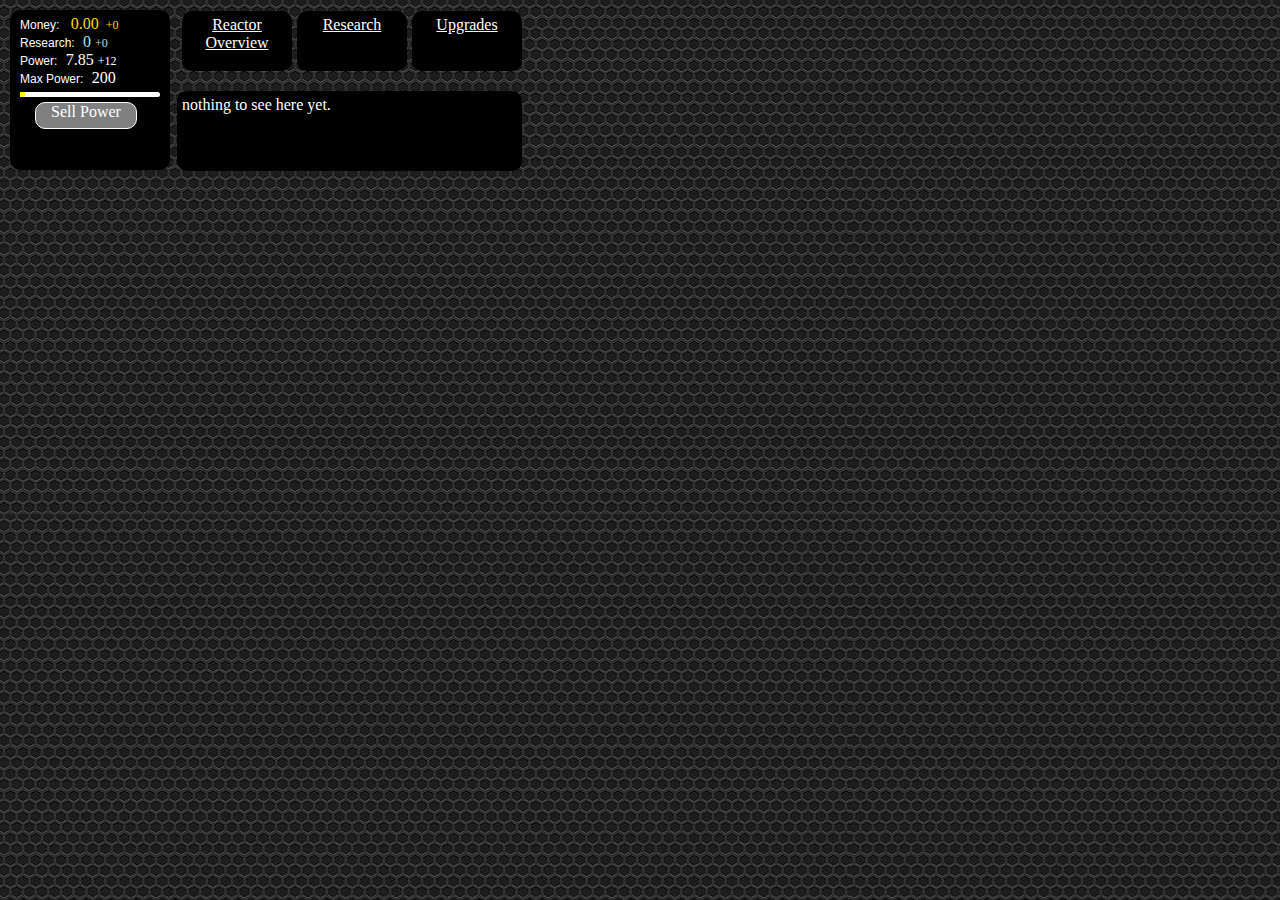
<file: reactors.htm>
<!DOCTYPE html>
<head>
<title>Reactor Idle</title>
<link rel="stylesheet" href="reactors.css">
</head>
<body>

<div class = "topbar">
	<table>
		<tbody>
			<tr>
				<td class = "readout">
					<div class = "text">
						<span class = "title">Money: </span>
						<span class = "currency" id = "moneyPossessed">0 </span>
						<span class = "production" id = "moneyIncome">+0 </span>
					</div>
					<div class = "text">
						<span class = "title">Research: </span>
						<span class = "research" id = "researchPossessed">0 </span>
						<span class = "researchProduction" id = "researchIncome">+0 </span>
					</div>
					<div class = "text">
						<span class = "title">Power: </span>
						<span class = "power" id = "powerPossessed">0 </span>
						<span class = "powerProduction" id = "powerIncome">+0 </span>
					</div>
					<div class = "text">
						<span class = "title">Max Power: </span>
						<span class = "maxpower" id = "maxpowerPossessed"> 0 </span>
					</div>	
					<div id = "powerbar">
						<div id = "powerbarFill">
						</div>
					</div>
					<div id = "sellButton">
						<span>Sell Power</span>
					</div>
				</td>
				<td class = "infoTab">
					<td class = "menu" valign = "top">
						<a class = "select" id = "OverviewTab" href = "index.html" onclick = "save(gamestate)"> Reactor Overview </a>
						<a class = "select" id = "ResearchTab" href = "research.htm" onclick = "save(gamestate)"> Research </a>
						<a class = "select" id = "UpgradesTab" href = "upgrades.htm" onclick = "save(gamestate)"> Upgrades </a>
						<div class = "menuBox"></div>
						<div class = "informationBox"> nothing to see here yet. </div>
					</td>					
				</td>
			</tr>
	</tbody>
</table>
</div>
									     
<script src="reactors.js"></script>
<script src="index.js"></script>
									     
</body>
</file>
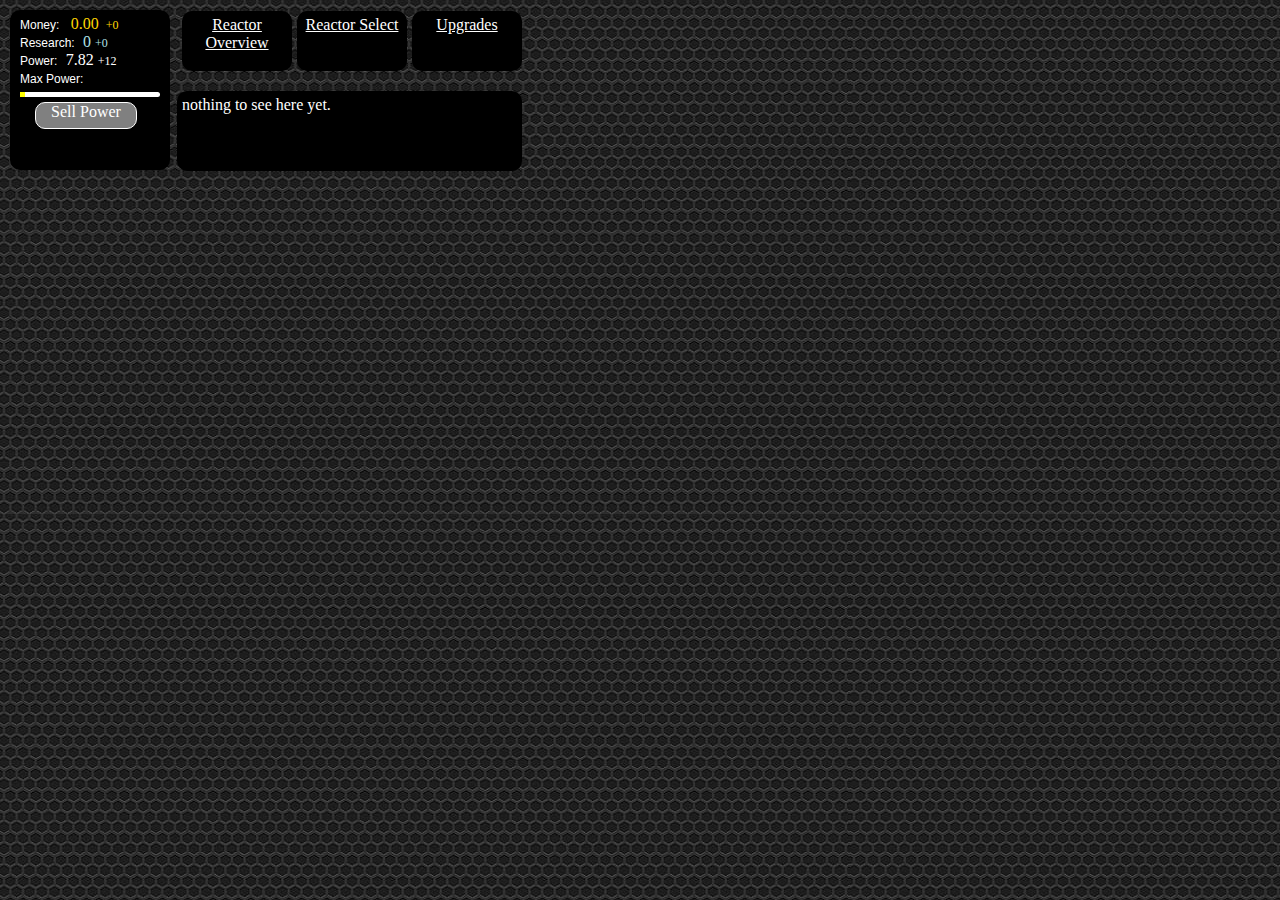
<file: research.htm>
<!DOCTYPE html>
<head>
<title>Reactor Idle - Research</title>
<link rel="stylesheet" href="research.css">
</head>


<body>
<div class = "topbar">
	<table>
		<tbody>
			<tr>
				<td class = "readout">
					<div class = "text">
						<span class = "title">Money: </span>
						<span class = "currency" id = "moneyPossessed">0 </span>
						<span class = "production" id = "moneyIncome">+0 </span>
					</div>
					<div class = "text">
						<span class = "title">Research: </span>
						<span class = "research" id = "researchPossessed">0 </span>
						<span class = "researchProduction" id = "researchIncome">+0 </span>
					</div>
					<div class = "text">
						<span class = "title">Power: </span>
						<span class = "power" id = "powerPossessed">0 </span>
						<span class = "powerProduction" id = "powerIncome">+0 </span>
					</div>	
					<div class = "text">
						<span class = "title">Max Power: </span>
						<span class = "maxpower" id = "maxpowerPossessed"> 0 </span>
					</div>	
					<div id = "powerbar">
						<div id = "powerbarFill">
						</div>
					</div>
					<div id = "sellButton">
						<span>Sell Power</span>
					</div>	
				</td>
				<td class = "infoTab">
					<td class = "menu" valign = "top">
						<a class = "select" id = "OverviewTab" href = "index.html" onclick = "save(gamestate)"> Reactor Overview </a>
						<a class = "select" id = "ReactorTab" href = "reactors.htm" onclick = "save(gamestate)"> Reactor Select </a>
						<a class = "select" id = "UpgradesTab" href = "upgrades.htm" onclick = "save(gamestate)"> Upgrades </a>
						<div class = "menuBox"></div>
						<div class = "informationBox"> nothing to see here yet. </div>
					</td>					
				</td>
			</tr>
	</tbody>
</table>
</div>

<script src="research.js"></script>
<script src="index.js"></script>

</body>
</file>
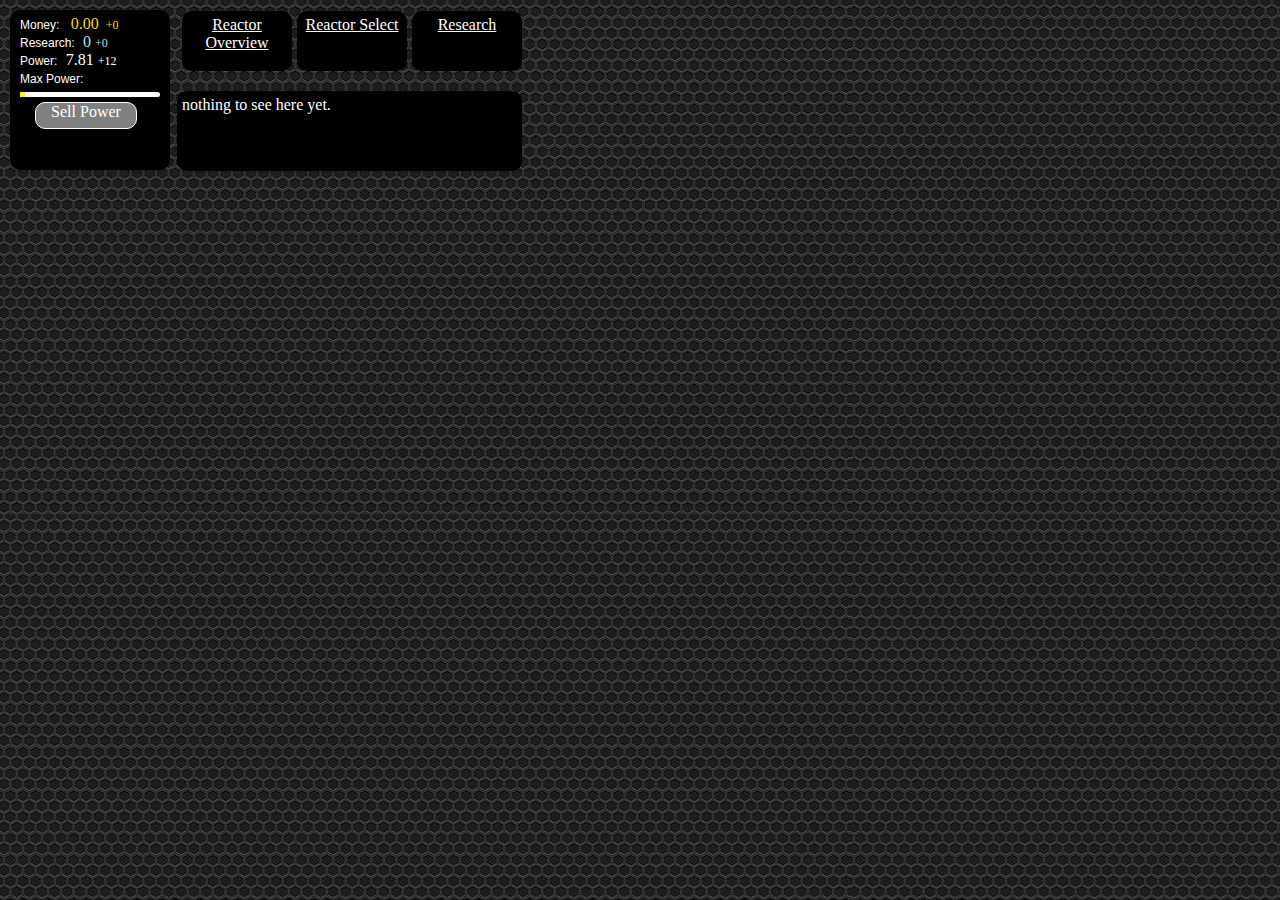
<file: upgrades.htm>
<!DOCTYPE html>
<head>
<title>Reactor Idle - Upgrades</title>
<link rel="stylesheet" href="upgrades.css">
</head>

<body>
<div class = "topbar">
	<table>
		<tbody>
			<tr>
				<td class = "readout">
					<div class = "text">
						<span class = "title">Money: </span>
						<span class = "currency" id = "moneyPossessed">0 </span>
						<span class = "production" id = "moneyIncome">+0 </span>
					</div>
					<div class = "text">
						<span class = "title">Research: </span>
						<span class = "research" id = "researchPossessed">0 </span>
						<span class = "researchProduction" id = "researchIncome">+0 </span>
					</div>
					<div class = "text">
						<span class = "title">Power: </span>
						<span class = "power" id = "powerPossessed">0 </span>
						<span class = "powerProduction" id = "powerIncome">+0 </span>
					</div>
					<div class = "text">
						<span class = "title">Max Power: </span>
						<span class = "maxpower" id = "maxpowerPossessed"> 0 </span>
					</div>	
					<div id = "powerbar">
						<div id = "powerbarFill">
						</div>
					</div>
					<div id = "sellButton">
						<span>Sell Power</span>
					</div>					
				</td>
				<td class = "infoTab">
					<td class = "menu" valign = "top">
						<a class = "select" id = "OverviewTab" href = "index.html" onclick = "save(gamestate)"> Reactor Overview </a>
						<a class = "select" id = "ReactorTab" href = "reactors.htm" onclick = "save(gamestate)"> Reactor Select </a>
						<a class = "select" id = "ResearchTab" href = "research.htm" onclick = "save(gamestate)"> Research </a>
						<div class = "menuBox"></div>
						<div class = "informationBox"> nothing to see here yet. </div>
					</td>					
				</td>
			</tr>
	</tbody>
</table>
</div>

<script src="upgrades.js"></script>
<script src="index.js"></script>

</body>
</file>
<file: main.css>
.gameArea {
	display: flex;
	flex-wrap: wrap;
	width: 1000px;
}

body {
	background-image: url("background.jpg")
}

.title {
	color:white;
	padding: 5px;
	font-family: Helvetica;
	font-size: 0.75em
}

.readout {
	background: black;
	width: 150px;
	height: 150px;
	padding: 5px;
	border-radius: 10px;
	float: left;
	display: block;
}

.select {
	background: black;
	color: white;
	border-width: 4px;
	border-color: black;
	width: 100px;
	height: 50px;
	font-size: 1em;
	padding: 5px;
	text-align: center;
	border-radius: 10px;
	margin-left: 5px;
	float: left;
}

.currency {
	padding: 3px;
	color: gold;
	font-size: 1em;
	font-family: Arial
}

.production {
	color: gold;
	font-size: 0.75em;
	font-family: Arial
}

.research {
	color: powderblue;
	font-family: Arial
}

.researchProduction {
	color: powderblue;
	font-size: 0.75em;
	font-family: Arial
}

.power {
	color: white;
	font-family: Arial
}

.powerProduction {
	color: white;
	font-size: 0.75em;
	font-family: Arial
}

.maxpower{
	color: white;
	font-family: Arial
}

.menu {
	height: 160px;
}

.informationBox {
	height: 70px;
	color: white;
	background: black;
	border-radius: 10px;
	padding: 5px;
}

.menuBox {
	height: 80px;
}

.sidebar {
	float: none;
	background: black;
	color: white;
	padding: 5px;
	border-radius: 10px;
	width: 150px;
	height: 300px;
	margin-top: 5px;
}

#powerbar {
	height: 5px;
	margin: 5px;
	background: white;
	border-radius: 5px;
}

#powerbarFill {
	height: 5px;
	width: 1%;
	background-color: yellow;
}

.Components {
	background: black;
	border-radius: 10px;
	padding: 5px;
	width: 150px;
	height: 420px;
	float: left;
	display: block;
}

.component-select{
	background-color: black;
	border-radius: 5px;
	width: 25px;
	height: 25px;
	margin: 2px;
	border-style: solid;
	border-color: white;
	color: white;
	border-width: 2px;
	float: left;
}

#solar-panel {
	background-image: url(solarpanel.png);
}

.solar-panel-component {
	background-image: url(solarpanel.png)
}

.water {
	background-color: powderblue;
	height: 25px;
	width: 25px;
	float: left;
	display: block;
}

.grass {
	background-color: forestgreen;
	height: 25px;
	width: 25px;
	float: left;
	display: block;
}

#sellButton {
	background: gray;
	width: 100px;
	text-align: center;
	color: white;
	border-color: white;
	border-style: solid;
	border-width: 1px;
	margin-left: 20px;
	height: 25px;
	border-radius: 10px;
}

#saveButton, #loadButton{
	background: gray;
	width: 100px;
	text-align: center;
	color: white;
	border-color: white;
	border-style: solid;
	border-width: 1px;
	margin-left: 20px;
	height: 25px;
	border-radius: 10px;
}
</file>
<file: reactors.css>
body {
	background-image: url("background.jpg")
}

.title {
	color:white;
	padding: 5px;
	font-family: Helvetica;
	font-size: 0.75em
}

.readout {
	background: black;
	width: 150px;
	height: 150px;
	padding: 5px;
	border-radius: 10px;
	float: left;
	display: block;
}

.select {
	background: black;
	color: white;
	border-width: 4px;
	border-color: black;
	width: 100px;
	height: 50px;
	font-size: 1em;
	padding: 5px;
	text-align: center;
	border-radius: 10px;
	margin-left: 5px;
	float: left;
}

.currency {
	padding: 3px;
	color: gold;
	font-size: 1em;
}

.production {
	color: gold;
	font-size: 0.75em
}

.research {
	color: powderblue;
}

.researchProduction {
	color: powderblue;
	font-size: 0.75em
}

.power {
	color: white;
}

.powerProduction {
	color: white;
	font-size: 0.75em
}

.maxpower{
	color: white;
}

.menu {
	height: 160px;
}

.informationBox {
	height: 70px;
	color: white;
	background: black;
	border-radius: 10px;
	padding: 5px;
}

.menuBox {
	height: 80px;
}

.sidebar {
	float: none;
	background: black;
	color: white;
	padding: 5px;
	border-radius: 10px;
	width: 150px;
	height: 300px;
	margin-top: 5px;
}

.components {
	font-size: 0.5em;
	padding: 10px;
}

#powerbar {
	height: 5px;
	margin: 5px;
	background: white;
	border-radius: 5px;
}

#powerbarFill {
	height: 5px;
	width: 1%;
	background-color: yellow;
}

#sellButton {
	background: gray;
	width: 100px;
	text-align: center;
	color: white;
	border-color: white;
	border-style: solid;
	border-width: 1px;
	margin-left: 20px;
	height: 25px;
	border-radius: 10px;
}
</file>
<file: research.css>
body {
	background-image: url("background.jpg")
}

.title {
	color:white;
	padding: 5px;
	font-family: Helvetica;
	font-size: 0.75em
}

.readout {
	background: black;
	width: 150px;
	height: 150px;
	padding: 5px;
	border-radius: 10px;
	float: left;
	display: block;
}

.select {
	background: black;
	color: white;
	border-width: 4px;
	border-color: black;
	width: 100px;
	height: 50px;
	font-size: 1em;
	padding: 5px;
	text-align: center;
	border-radius: 10px;
	margin-left: 5px;
	float: left;
}

.currency {
	padding: 3px;
	color: gold;
	font-size: 1em;
}

.production {
	color: gold;
	font-size: 0.75em
}

.research {
	color: powderblue;
}

.researchProduction {
	color: powderblue;
	font-size: 0.75em
}

.power {
	color: white;
}

.powerProduction {
	color: white;
	font-size: 0.75em
}

.menu {
	height: 160px;
}

.informationBox {
	height: 70px;
	color: white;
	background: black;
	border-radius: 10px;
	padding: 5px;
}

.menuBox {
	height: 80px;
}

#powerbar {
	height: 5px;
	margin: 5px;
	background: white;
	border-radius: 5px;
}

#powerbarFill {
	height: 5px;
	width: 1%;
	background-color: yellow;
}

#sellButton {
	background: gray;
	width: 100px;
	text-align: center;
	color: white;
	border-color: white;
	border-style: solid;
	border-width: 1px;
	margin-left: 20px;
	height: 25px;
	border-radius: 10px;
}
</file>
<file: upgrades.css>
body {
	background-image: url("background.jpg")
}

.title {
	color:white;
	padding: 5px;
	font-family: Helvetica;
	font-size: 0.75em
}

.readout {
	background: black;
	width: 150px;
	height: 150px;
	padding: 5px;
	border-radius: 10px;
	float: left;
	display: block;
}

.select {
	background: black;
	color: white;
	border-width: 4px;
	border-color: black;
	width: 100px;
	height: 50px;
	font-size: 1em;
	padding: 5px;
	text-align: center;
	border-radius: 10px;
	margin-left: 5px;
	float: left;
}

.currency {
	padding: 3px;
	color: gold;
	font-size: 1em;
}

.production {
	color: gold;
	font-size: 0.75em
}

.research {
	color: powderblue;
}

.researchProduction {
	color: powderblue;
	font-size: 0.75em
}

.power {
	color: white;
}

.powerProduction {
	color: white;
	font-size: 0.75em
}

.menu {
	height: 160px;
}

.informationBox {
	height: 70px;
	color: white;
	background: black;
	border-radius: 10px;
	padding: 5px;
}

.menuBox {
	height: 80px;
}

#powerbar {
	height: 5px;
	margin: 5px;
	background: white;
	border-radius: 5px;
}

#powerbarFill {
	height: 5px;
	width: 1%;
	background-color: yellow;
}

#sellButton {
	background: gray;
	width: 100px;
	text-align: center;
	color: white;
	border-color: white;
	border-style: solid;
	border-width: 1px;
	margin-left: 20px;
	height: 25px;
	border-radius: 10px;
}
</file>
